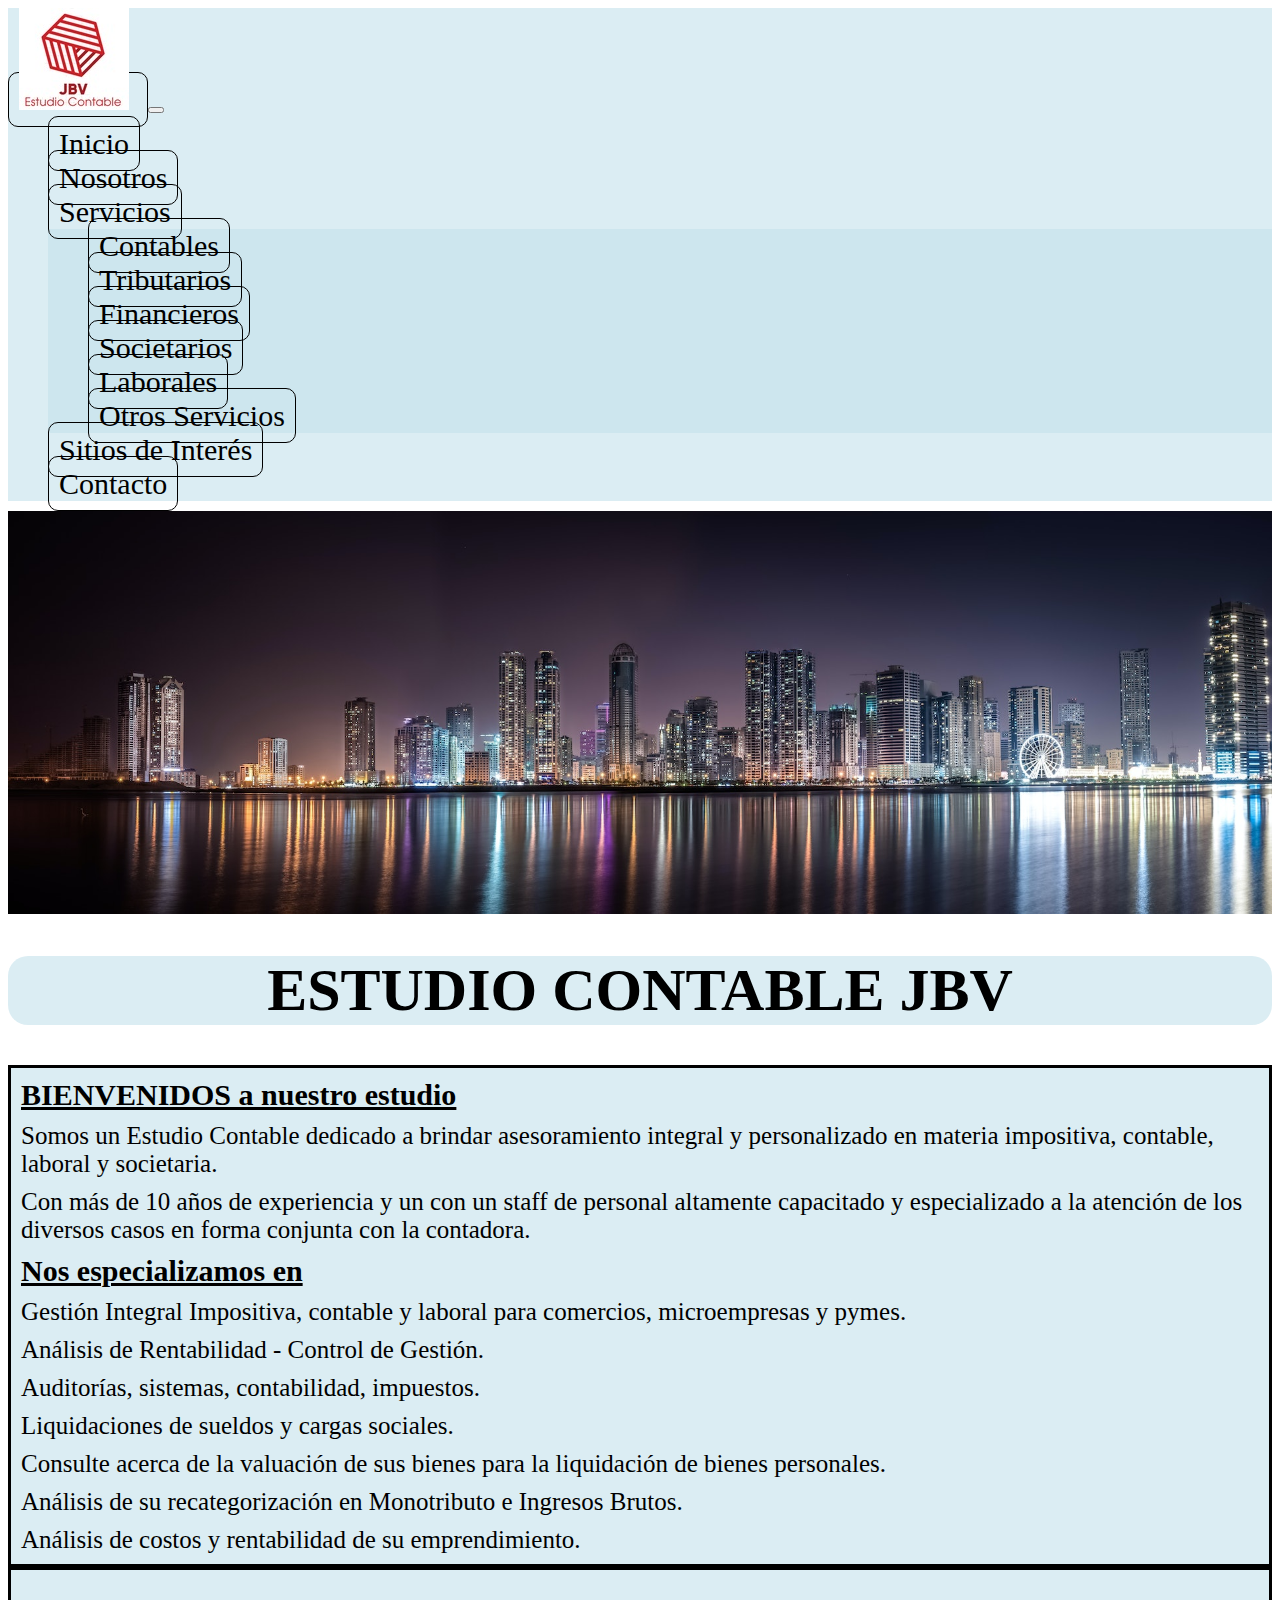
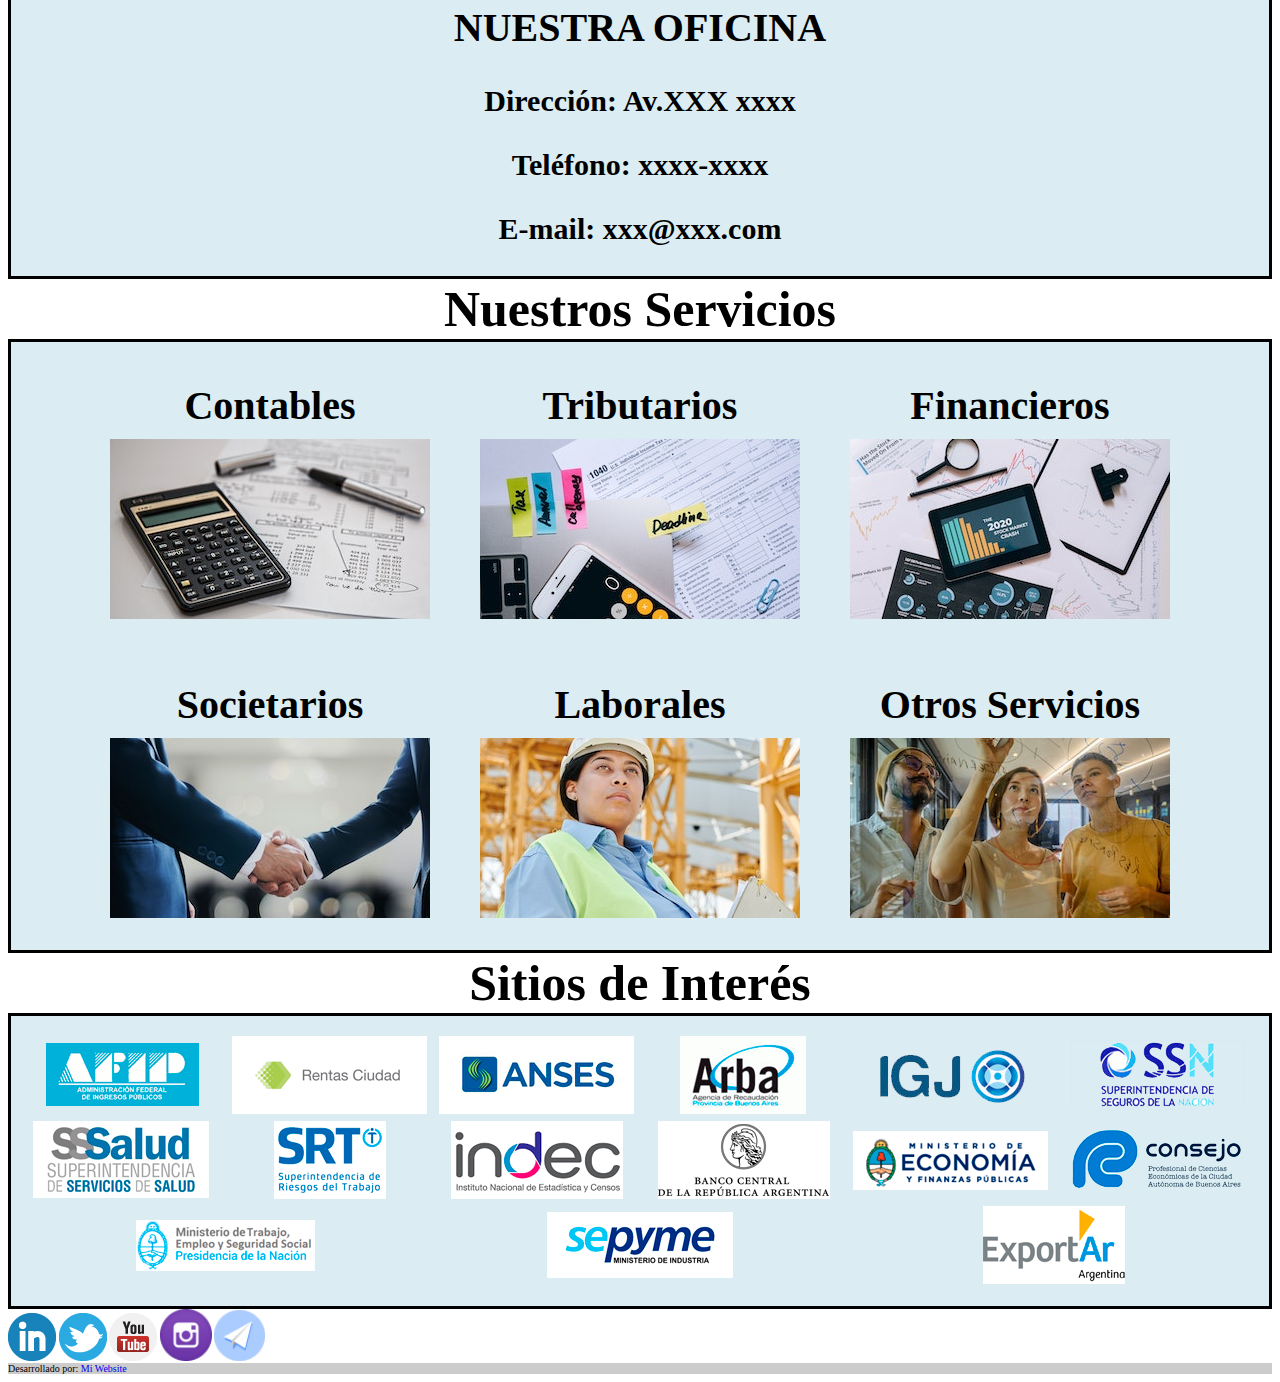
<file: index.html>
<!DOCTYPE html>
<html lang="es">
    <head>
        <meta charset="UTF-8">
        <meta http-equiv="X-UA-Compatible" content="IE=edge">
        <meta name="viewport" content="width=device-width, initial-scale=1.0">
        <meta name="author" content="Jonathan Villafañe">
        <meta name="description" content="Con más de 15 años de experiencia, asesorando al público con nuestra excelente atención al detalle y dedicación al servicio.">
        <title>Estudio Contable JBV - Inicio</title>
        <link rel="shortcut icon" href="img/favicon.jpg" type="image/x-icon">
        <link href="https://cdn.jsdelivr.net/npm/bootstrap@5.2.1/dist/css/bootstrap.min.css" rel="stylesheet" integrity="sha384-iYQeCzEYFbKjA/T2uDLTpkwGzCiq6soy8tYaI1GyVh/UjpbCx/TYkiZhlZB6+fzT" crossorigin="anonymous">
        <link rel="stylesheet" href="css/style.css">
    </head>
    <body>

        
        <!-- comienzo del header / nav -->
        <header>
            <nav class="navbar navbar-expand-lg fixed-top" id="navBar">
                <div class="container-fluid">
                  <a class="navbar-brand" href="index.html">
                    <img class="headerLogo" src="img/logo_small.jpg" alt="Logo del Estudio Contable">
                  </a>
                  <button class="navbar-toggler" type="button" data-bs-toggle="collapse" data-bs-target="#navbarNavDropdown" aria-controls="navbarNavDropdown" aria-expanded="false" aria-label="Toggle navigation">
                    <span class="navbar-toggler-icon"></span>
                  </button>
                  <div class="collapse navbar-collapse" id="navbarNavDropdown">
                    <ul class="navbar-nav ms-auto">
                      <!-- <li class="nav-item">
                        <a class="nav-link active" aria-current="page" href="#">Home</a>
                      </li> -->
                      <li class="nav-item">
                        <a class="nav-link" href="index.html">Inicio</a>
                      </li>
                      <li class="nav-item">
                        <a class="nav-link" href="nosotros.html">Nosotros</a>
                      </li>
                      <li class="nav-item dropdown">
                        <a class="nav-link dropdown-toggle" href="servicios.html" role="button" data-bs-toggle="dropdown" aria-expanded="false">
                            Servicios
                        </a>
                        <ul class="dropdown-menu">
                          <li><a class="dropdown-item" href="servicios/servicio-contable.html">Contables</a></li>
                          <li><a class="dropdown-item" href="servicios/servicio-tributario.html">Tributarios</a></li>
                          <li><a class="dropdown-item" href="servicios/servicio-financiero.html">Financieros</a></li>
                          <li><a class="dropdown-item" href="servicios/servicio-societario.html">Societarios</a></li>
                          <li><a class="dropdown-item" href="servicios/servicio-laboral.html">Laborales</a></li>
                          <li><a class="dropdown-item" href="servicios/servicio-otro.html">Otros Servicios</a></li>
                        </ul>
                      </li>
                      <li class="nav-item">
                        <a class="nav-link" href="sitios-de-interes.html">Sitios de Interés</a>
                      </li>
                      <li class="nav-item">
                        <a class="nav-link" href="contacto.html">Contacto</a>
                      </li>
                    </ul>
                  </div>
                </div>
              </nav>
        </header>

        <!-- fin de header / nav-->



        <!-- imagen banner -->
        <div class="container-fluid">
          <section class="contactoBanner">
            <img src="img/banner_medium.jpg" alt="imagen nocturna de ciudad iluminada" class="contactoImagen">
          </section>
        </div>
        



        <!-- comienzo del main -->

        <main class="py-5 indexTitulo">
            <div class="container-fluid">
              <h1>ESTUDIO CONTABLE JBV</h1>
                <div class="row py-5">
                  <div class="col-lg-8 py-3 mb-sm-5">
                    <div class="indexTexto">
                      <h2>BIENVENIDOS a nuestro estudio</h2>
                      <p>Somos un Estudio Contable dedicado a brindar asesoramiento integral y personalizado  en materia impositiva, contable, laboral y societaria.</p>
                      <p>Con más de 10 años de experiencia y un con un staff de personal altamente capacitado y especializado a la atención de los diversos casos en forma conjunta con la contadora.</p>
                      <h2>Nos especializamos en</h2>
                      <p>Gestión Integral Impositiva, contable y laboral para comercios, microempresas y pymes.</p>
                      <p>Análisis de Rentabilidad - Control de Gestión.</p>
                      <p>Auditorías, sistemas, contabilidad, impuestos.</p>
                      <p>Liquidaciones de sueldos y cargas sociales.</p>
                      <p>Consulte acerca de la valuación de sus bienes para la liquidación de bienes personales.</p>
                      <p>Análisis de su recategorización en Monotributo e Ingresos Brutos.</p>
                      <p>Análisis de costos y rentabilidad de su emprendimiento.</p>

                    </div>
                  </div>

                  <div class="col-lg-4">
                    <div class="indexDatos">
                      <h2>NUESTRA OFICINA</h2>
                      <h3>Dirección: Av.XXX xxxx</h3>
                      <h3>Teléfono: xxxx-xxxx</h3>
                      <h3>E-mail: xxx@xxx.com</h3>    
                    </div>
                  </div>

                  <div class="col-lg-8 py-5">
                    <div class="indexServicios">
                      <h2>Nuestros Servicios</h2>
                        <div>
                              <article>
                                  <h3>Contables</h3>
                                  <a href="servicios/servicio-contable.html">
                                      <img src="img/image_01.jpg" alt="Imagen de una hoja de papel con cuentas, una lapicera y una calculadora">
                                  </a>
                              </article>
                              <article>
                                  <h3>Tributarios</h3>
                                  <a href="servicios/servicio-tributario.html">
                                      <img src="img/image_02.jpg" alt="Imagen de una factura en papel y stickers de distintos colores">
                                  </a>
                              </article>
                              <article>
                                  <h3>Financieros</h3>
                                  <a href="servicios/servicio-financiero.html">
                                      <img src="img/image_03.jpg" alt="Imagen de una tablet y hojas con gráficos varios">
                                  </a>
                              </article>
                              <article>
                                  <h3>Societarios</h3>
                                  <a href="servicios/servicio-societario.html">
                                      <img src="img/image_04.jpg" alt="Imagen de dos hombres dándose la mano">
                                  </a>
                              </article>
                              <article>
                                  <h3>Laborales</h3>
                                  <a href="servicios/servicio-laboral.html">
                                      <img src="img/image_05.jpg" alt="Imagen de una muchacha arquitecta, con casco puesto, en el lugar de la obra">
                                  </a>
                              </article>
                              <article>
                                  <h3>Otros Servicios</h3>
                                  <a href="servicios/servicio-otro.html">
                                      <img src="img/image_06.jpg" alt="Imagen inclusiva multiracial, de jóvenes milennials haciendo planes en una pizarra transparente">
                                  </a>
                              </article>
                          </div>
                    </div>
                  </div>

                  <div class="col-lg-4 py-5">
                    <div class="indexSitios">
                      <h2>Sitios de Interés</h2>
                          <div>
                              <article>
                                  <a href="https://www.afip.gob.ar">
                                      <img src="img/sites/afip_small.png" alt="logo de afip">
                                  </a>
                              </article>
                              <article>
                                  <a href="https://www.agip.gob.ar">
                                      <img src="img/sites/rentas_ciudad_small.png" alt="logo de agip"></a>
                              </article>
                              <article>
                                  <a href="https://www.anses.gob.ar">
                                      <img src="img/sites/anses_small.png" alt="logo de anses">
                                  </a>
                              </article>
                              <article>
                                  <a href="https://web.arba.gov.ar">
                                      <img src="img/sites/arba_small.png" alt="logo de arba">
                                  </a>
                              </article>
                              <article>
                                  <a href="https://www.argentina.gob.ar/justicia/igj">
                                      <img src="img/sites/igj_small.png" alt="logo de igj">
                                  </a>
                              </article>
                              <article>
                                  <a href="https://www.argentina.gob.ar/superintendencia-de-seguros">
                                      <img src="img/sites/ssn_small.png" alt="logo de SSN">
                                  </a>
                              </article>
                              <article>
                                  <a href="https://www.argentina.gob.ar/sssalud">
                                      <img src="img/sites/sssalud_small.png" alt="logo de Superintendencia de Servicios de Salud">
                                  </a>
                              </article>
                              <article>
                                  <a href="https://www.argentina.gob.ar/srt">
                                      <img src="img/sites/srt_small.png" alt="logo de Superintendencia de Riesgo de Trabajo">
                                  </a>
                              </article>
                              <article>
                                  <a href="https://www.indec.gob.ar">
                                      <img src="img/sites/indec_small.png" alt="logo de indec">
                                  </a>
                              </article>
                              <article>
                                  <a href="http://www.bcra.gov.ar">
                                      <img src="img/sites/banco_central_small.png" alt="logo de Banco Central de la República Argentina">
                                  </a>
                              </article>
                              <article>
                                  <a href="https://www.argentina.gob.ar/economia">
                                      <img src="img/sites/ministerio_hacienda_small.png" alt="logo de Ministerio de Hacienda">
                                  </a>
                              </article>
                              <article>
                                  <a href="https://www.consejo.org.ar">
                                      <img src="img/sites/consejo_ce_small.png" alt="logo de Consejo de Ciencias Económicas">
                                  </a>
                              </article>
                              <article>
                                  <a href="https://www.argentina.gob.ar/trabajo">
                                      <img src="img/sites/ministerio_trabajo_small.png" alt="logo de Ministerio de Trabajo, Empleo y Seguridad Social">
                                  </a>
                              </article>
                              <article>
                                  <a href="https://www.argentina.gob.ar/servicio/registrar-una-pyme">
                                      <img src="img/sites/ministerio_industria_small.png" alt="logo de Ministerio de Industria">
                                  </a>
                              </article>
                              <article>
                                  <a href="https://www.argentina.gob.ar/produccion/exportar/exportasimple">
                                      <img src="img/sites/ministerio_exteriores_small.png" alt="logo de Ministerio de Relaciones Exteriores y Culto">
                                  </a>
                              </article>
                          </div>
                      </div>
                  </div>
                </div>
            </div>
        </main>

        <!-- fin del main -->


        <!-- comienzo del footer -->

        <footer class="bg-dark text-center text-white">
            <!-- Grid container -->
            <div class="container p-2 pb-0">
              <!-- Section: Social media -->
              <section class="mb-1">

                <!-- Linkedin -->
                <a class="btn btn-floating m-1" href="page-404.html" role="button"
                  ><img src="img/icons/social/linkedIn-icon.png" alt="logo de LinkedIn">
                </a>

                <!-- Twitter -->
                <a class="btn btn-floating m-1" href="page-404.html" role="button"
                  ><img src="img/icons/social/twitter-icon.png" alt="logo de Twitter">
                </a>

                <!-- Youtube -->
                <a class="btn btn-floating m-1" href="page-404.html" role="button"
                  ><img src="img/icons/social/youtube-icon.png" alt="logo de Youtube">
                </a>

                <!-- Instagram -->
                <a class="btn btn-floating m-1" href="page-404.html" role="button"
                  ><img src="img/icons/social/instagram-icon.png" alt="logo de Instagram">
                </a>

                <!-- Telegram -->
                <a class="btn btn-floating m-1" href="page-404.html" role="button"
                  ><img src="img/icons/social/telegram-icon.png" alt="logo de Telegram">
                </a>

              </section>
              <!-- Section: Social media -->
            </div>
            <!-- Grid container -->
          
            <!-- Copyright -->
            <div class="text-center p-3 fs-5" style="background-color: rgba(0, 0, 0, 0.2);">
              Desarrollado por:
              <a class="text-white fs-3" href="#">Mi Website</a>
            </div>
            <!-- Copyright -->
          </footer>

        <script src="https://cdn.jsdelivr.net/npm/bootstrap@5.2.1/dist/js/bootstrap.bundle.min.js" integrity="sha384-u1OknCvxWvY5kfmNBILK2hRnQC3Pr17a+RTT6rIHI7NnikvbZlHgTPOOmMi466C8" crossorigin="anonymous"></script>
    </body>
</html>
</file>
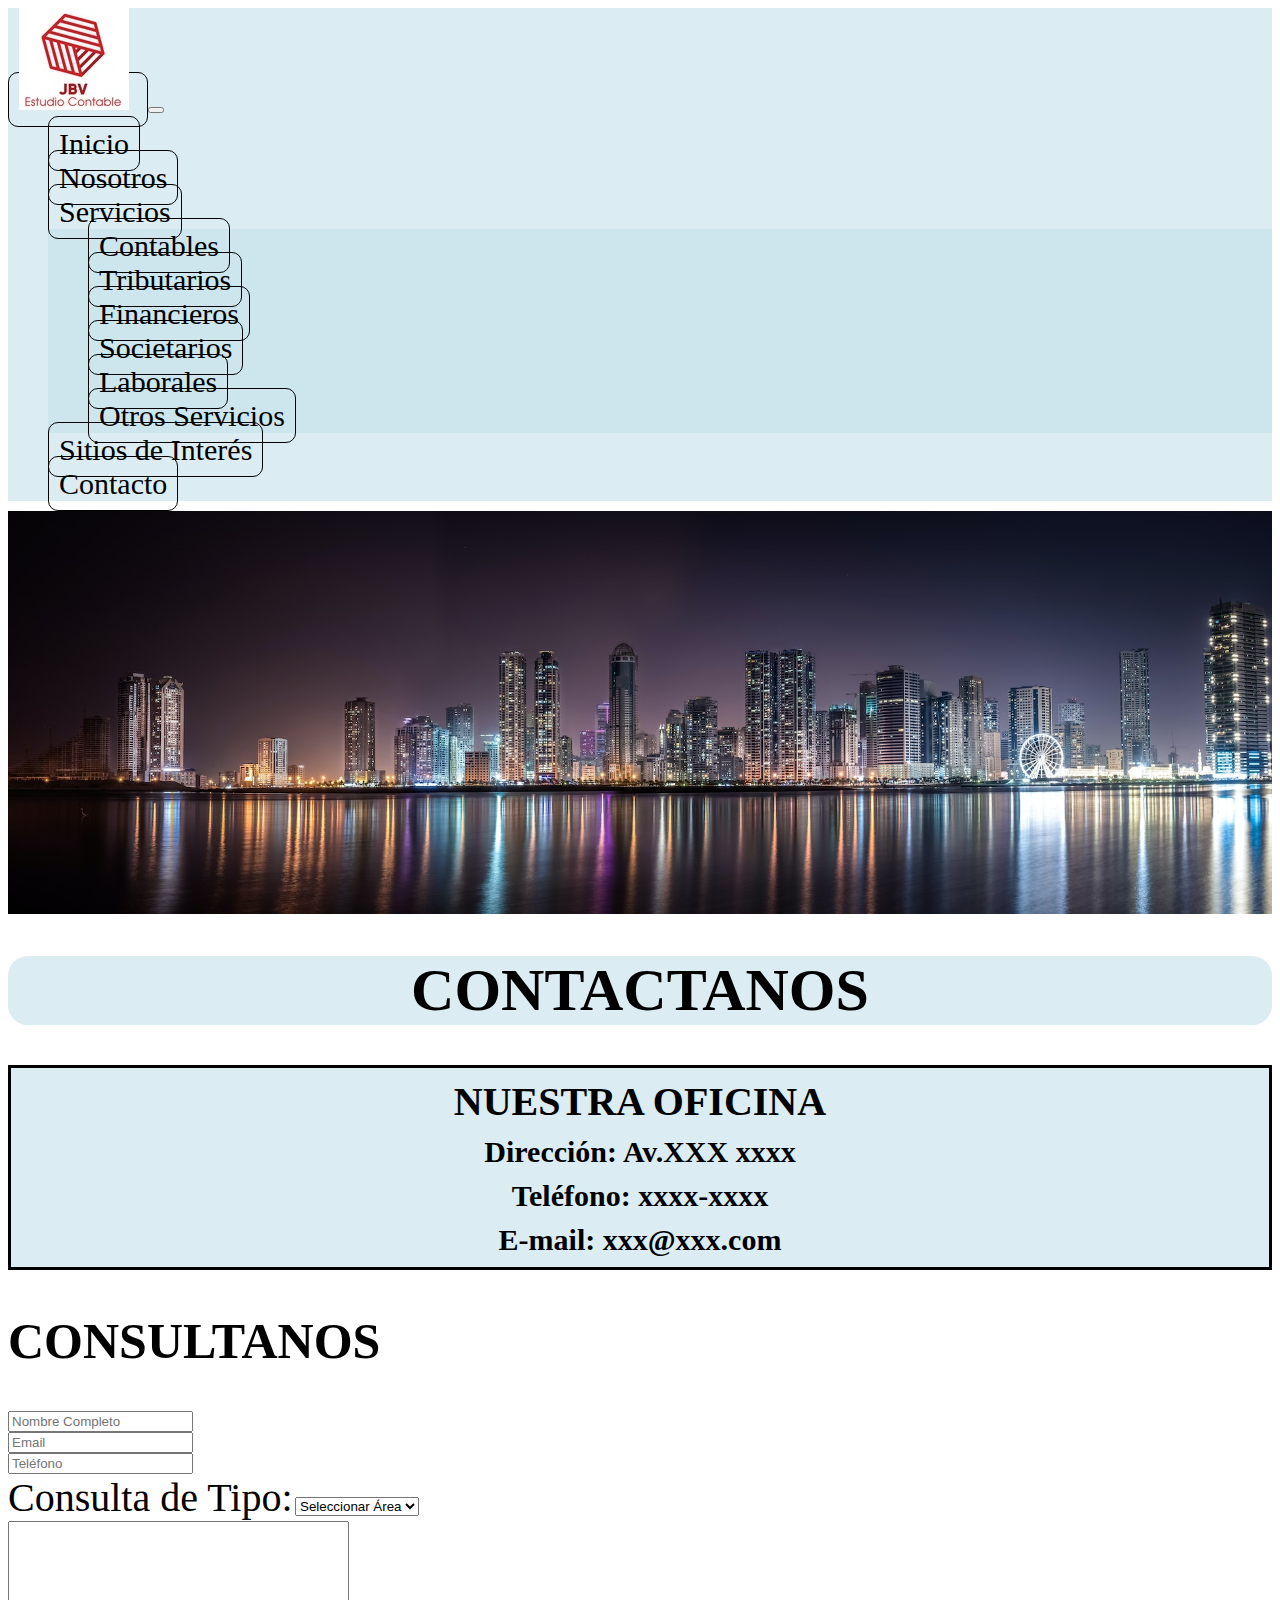
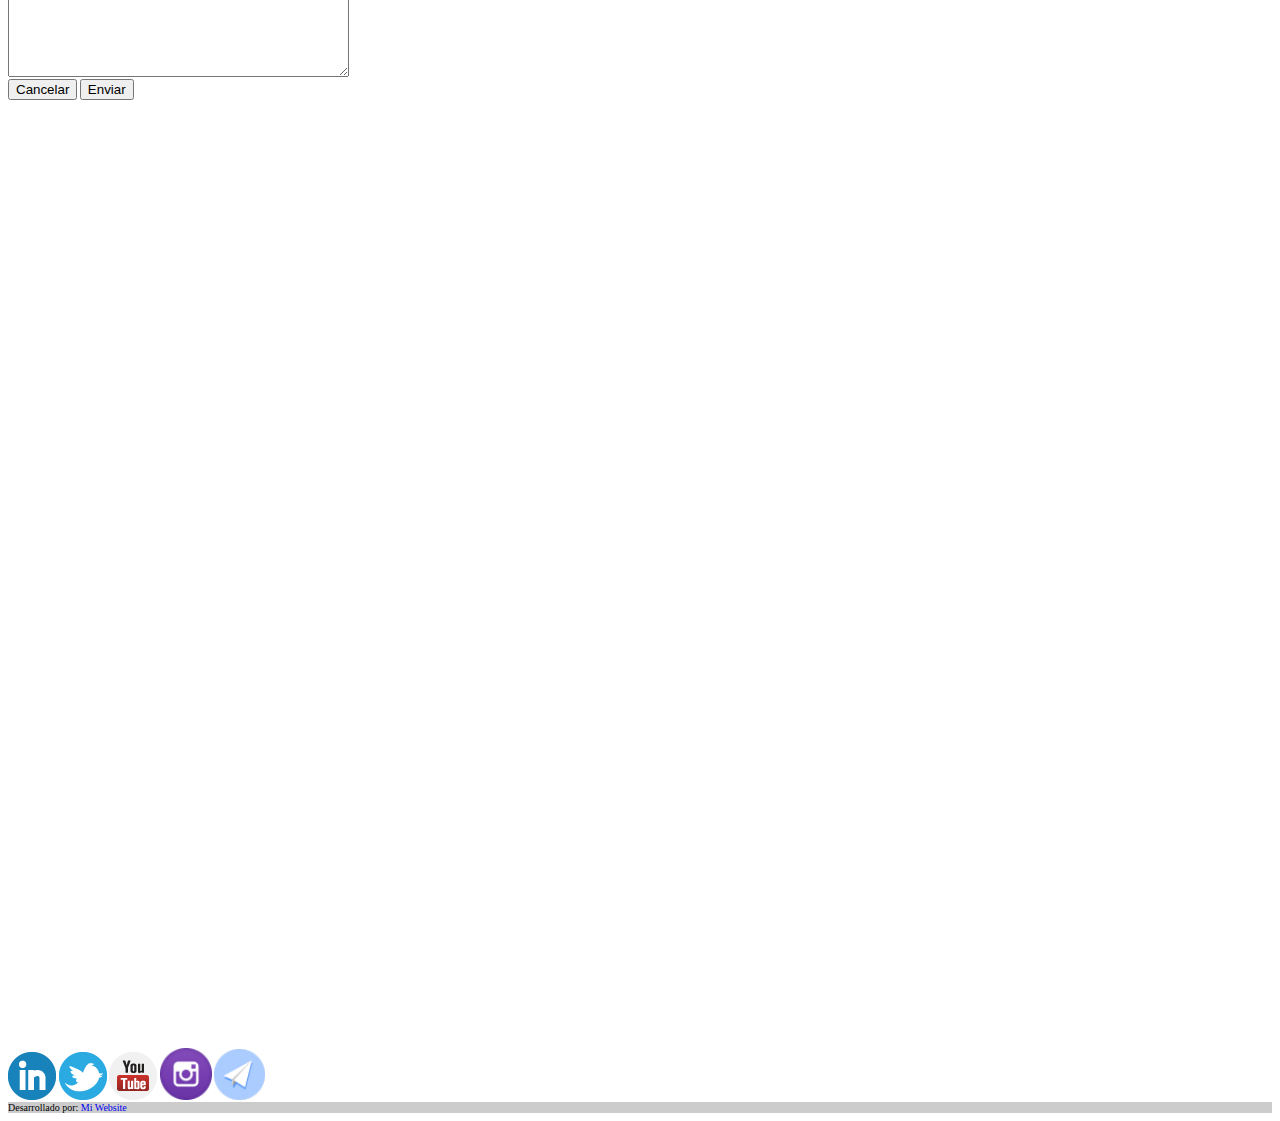
<file: contacto.html>
<!DOCTYPE html>
<html lang="es">
    <head>
        <meta charset="UTF-8">
        <meta http-equiv="X-UA-Compatible" content="IE=edge">
        <meta name="viewport" content="width=device-width, initial-scale=1.0">
        <title>Estudio Contable JBV - Contacto</title>
        <meta name="description" content="Ponete en contacto con nosotros, de la manera que quieras. Estamos atentos a tu consulta.">
        <link rel="shortcut icon" href="img/favicon.jpg" type="image/x-icon">
        <link href="https://cdn.jsdelivr.net/npm/bootstrap@5.2.1/dist/css/bootstrap.min.css" rel="stylesheet" integrity="sha384-iYQeCzEYFbKjA/T2uDLTpkwGzCiq6soy8tYaI1GyVh/UjpbCx/TYkiZhlZB6+fzT" crossorigin="anonymous">
        <link rel="stylesheet" href="css/style.css">
    </head>
    <body>

        
        <!-- comienzo del header / nav -->
        <header>
            <nav class="navbar navbar-expand-lg fixed-top" id="navBar">
                <div class="container-fluid">
                  <a class="navbar-brand" href="index.html">
                    <img class="headerLogo" src="img/logo_small.jpg" alt="Logo del Estudio Contable">
                  </a>
                  <button class="navbar-toggler" type="button" data-bs-toggle="collapse" data-bs-target="#navbarNavDropdown" aria-controls="navbarNavDropdown" aria-expanded="false" aria-label="Toggle navigation">
                    <span class="navbar-toggler-icon"></span>
                  </button>
                  <div class="collapse navbar-collapse" id="navbarNavDropdown">
                    <ul class="navbar-nav ms-auto">
                      <!-- <li class="nav-item">
                        <a class="nav-link active" aria-current="page" href="#">Home</a>
                      </li> -->
                      <li class="nav-item">
                        <a class="nav-link" href="index.html">Inicio</a>
                      </li>
                      <li class="nav-item">
                        <a class="nav-link" href="nosotros.html">Nosotros</a>
                      </li>
                      <li class="nav-item dropdown">
                        <a class="nav-link dropdown-toggle" href="servicios.html" role="button" data-bs-toggle="dropdown" aria-expanded="false">
                            Servicios
                        </a>
                        <ul class="dropdown-menu">
                          <li><a class="dropdown-item" href="servicios/servicio-contable.html">Contables</a></li>
                          <li><a class="dropdown-item" href="servicios/servicio-tributario.html">Tributarios</a></li>
                          <li><a class="dropdown-item" href="servicios/servicio-financiero.html">Financieros</a></li>
                          <li><a class="dropdown-item" href="servicios/servicio-societario.html">Societarios</a></li>
                          <li><a class="dropdown-item" href="servicios/servicio-laboral.html">Laborales</a></li>
                          <li><a class="dropdown-item" href="servicios/servicio-otro.html">Otros Servicios</a></li>
                        </ul>
                      </li>
                      <li class="nav-item">
                        <a class="nav-link" href="sitios-de-interes.html">Sitios de Interés</a>
                      </li>
                      <li class="nav-item">
                        <a class="nav-link" href="contacto.html">Contacto</a>
                      </li>
                    </ul>
                  </div>
                </div>
              </nav>
        </header>

        <!-- fin de header / nav-->



        <!-- imagen banner -->
        <div class="container-fluid">
          <section class="contactoBanner">
            <img src="img/banner_medium.jpg" alt="imagen nocturna de ciudad iluminada" class="contactoImagen">
          </section>
        </div>
        



        <!-- comienzo del main -->

        <main class="py-5 contactoTitulo">
            <div class="container-fluid">
              <h1>CONTACTANOS</h1>
                <div class="row">
                  <div class="col-lg-12 py-5 mb-sm-5">
                      <div class="contactoDatos">
                        <h2>NUESTRA OFICINA</h2>
                        <h3>Dirección: Av.XXX xxxx</h3>
                        <h3>Teléfono: xxxx-xxxx</h3>
                        <h3>E-mail: xxx@xxx.com</h3>
                     </div>
                  </div>

                  <div class="col-lg-6 py-5 contactoFormulario">
                    <h2 class="text-center">CONSULTANOS</h2>
                    <form>
                            <div class="form-row">

                                <div class="col">
                                    <input type="text" class="form-control form-control-lg text-center fs-1" placeholder="Nombre Completo">
                                </div>

                                <div class="col">
                                    <input type="email" class="form-control form-control-lg text-center fs-1" placeholder="Email">
                                </div>

                                <div class="col">
                                     <input type="tel" class="form-control form-control-lg text-center fs-1" placeholder="Teléfono">
                                </div>

                                <div class="col text-center fs-1">
                                     <label for="consulta-tipo">Consulta de Tipo:</label>
                                        <select class="custom-select my-1 mr-sm-2 fs-1 bg-white" id="inlineFormCustomSelectPref">
                                            <option selected>Seleccionar Área</option>
                                            <option value="contable">Contable</option>
                                            <option value="tributaria">Tributaria</option>
                                            <option value="financiera">Financiera</option>
                                            <option value="societaria">Societaria</option>
                                            <option value="laboral">Laboral</option>
                                            <option value="otros">Otros Servicios</option>
                                        </select>
                                </div>

                                <div class="col fs-3 text-center">
                                    <textarea class="w-75 h-75" name="" id="consulta-texto" cols="40" rows="10"></textarea>
                                    <br>
                                    <input class="fs-1" type="reset" value="Cancelar">
                                    <input class="fs-1" type="submit" value="Enviar">
                                </div>   
                            </div>
                    </form>
                  </div>

                  <div class="col-lg-6">
                    <div class="mt-5 mb-5 contactoMapa">
                        <iframe src="https://www.google.com/maps/embed?pb=!1m18!1m12!1m3!1d3283.8461712097687!2d-58.37247184953265!3d-34.60805116513781!2m3!1f0!2f0!3f0!3m2!1i1024!2i768!4f13.1!3m3!1m2!1s0x95a3352cbe276f75%3A0xe16921ef0545f86d!2sCasa%20Rosada!5e0!3m2!1ses-419!2sar!4v1659829084526!5m2!1ses-419!2sar" width="854" height="480" style="border:0;" allowfullscreen="" loading="lazy" referrerpolicy="no-referrer-when-downgrade"></iframe>
                    </div>
                  </div>

                </div>
            </div>
        </main>

        <!-- fin del main -->


        <!-- comienzo del footer -->

        <footer class="bg-dark text-center text-white">
            <!-- Grid container -->
            <div class="container p-2 pb-0">
              <!-- Section: Social media -->
              <section class="mb-1">

                <!-- Linkedin -->
                <a class="btn btn-floating m-1" href="#!" role="button"
                  ><img src="img/icons/social/linkedIn-icon.png" alt="logo de LinkedIn">
                </a>

                <!-- Twitter -->
                <a class="btn btn-floating m-1" href="#!" role="button"
                  ><img src="img/icons/social/twitter-icon.png" alt="logo de Twitter">
                </a>

                <!-- Youtube -->
                <a class="btn btn-floating m-1" href="#!" role="button"
                  ><img src="img/icons/social/youtube-icon.png" alt="logo de Youtube">
                </a>

                <!-- Instagram -->
                <a class="btn btn-floating m-1" href="#!" role="button"
                  ><img src="img/icons/social/instagram-icon.png" alt="logo de Instagram">
                </a>

                <!-- Telegram -->
                <a class="btn btn-floating m-1" href="#!" role="button"
                  ><img src="img/icons/social/telegram-icon.png" alt="logo de Telegram">
                </a>

              </section>
              <!-- Section: Social media -->
            </div>
            <!-- Grid container -->
          
            <!-- Copyright -->
            <div class="text-center p-3 fs-5" style="background-color: rgba(0, 0, 0, 0.2);">
              Desarrollado por:
              <a class="text-white fs-3" href="#">Mi Website</a>
            </div>
            <!-- Copyright -->
          </footer>

        <script src="https://cdn.jsdelivr.net/npm/bootstrap@5.2.1/dist/js/bootstrap.bundle.min.js" integrity="sha384-u1OknCvxWvY5kfmNBILK2hRnQC3Pr17a+RTT6rIHI7NnikvbZlHgTPOOmMi466C8" crossorigin="anonymous"></script>
    </body>
</html>
</file>
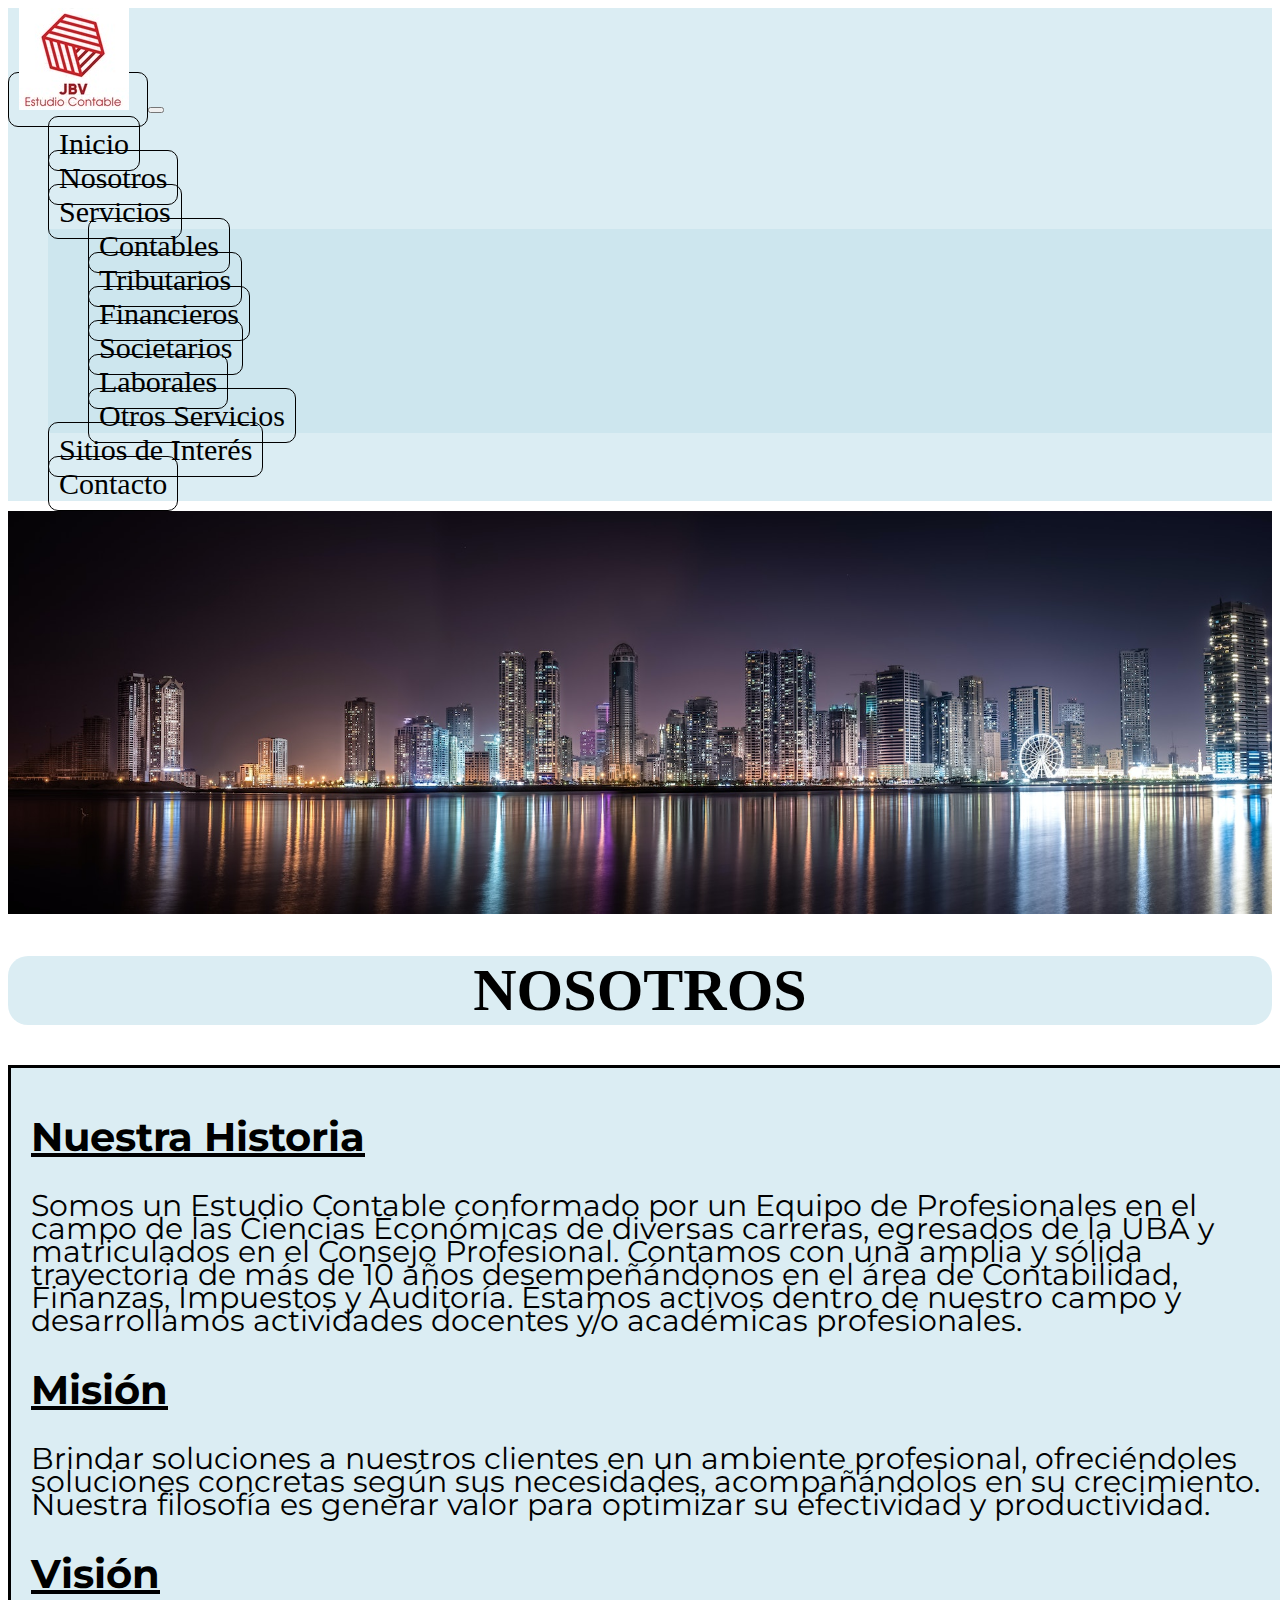
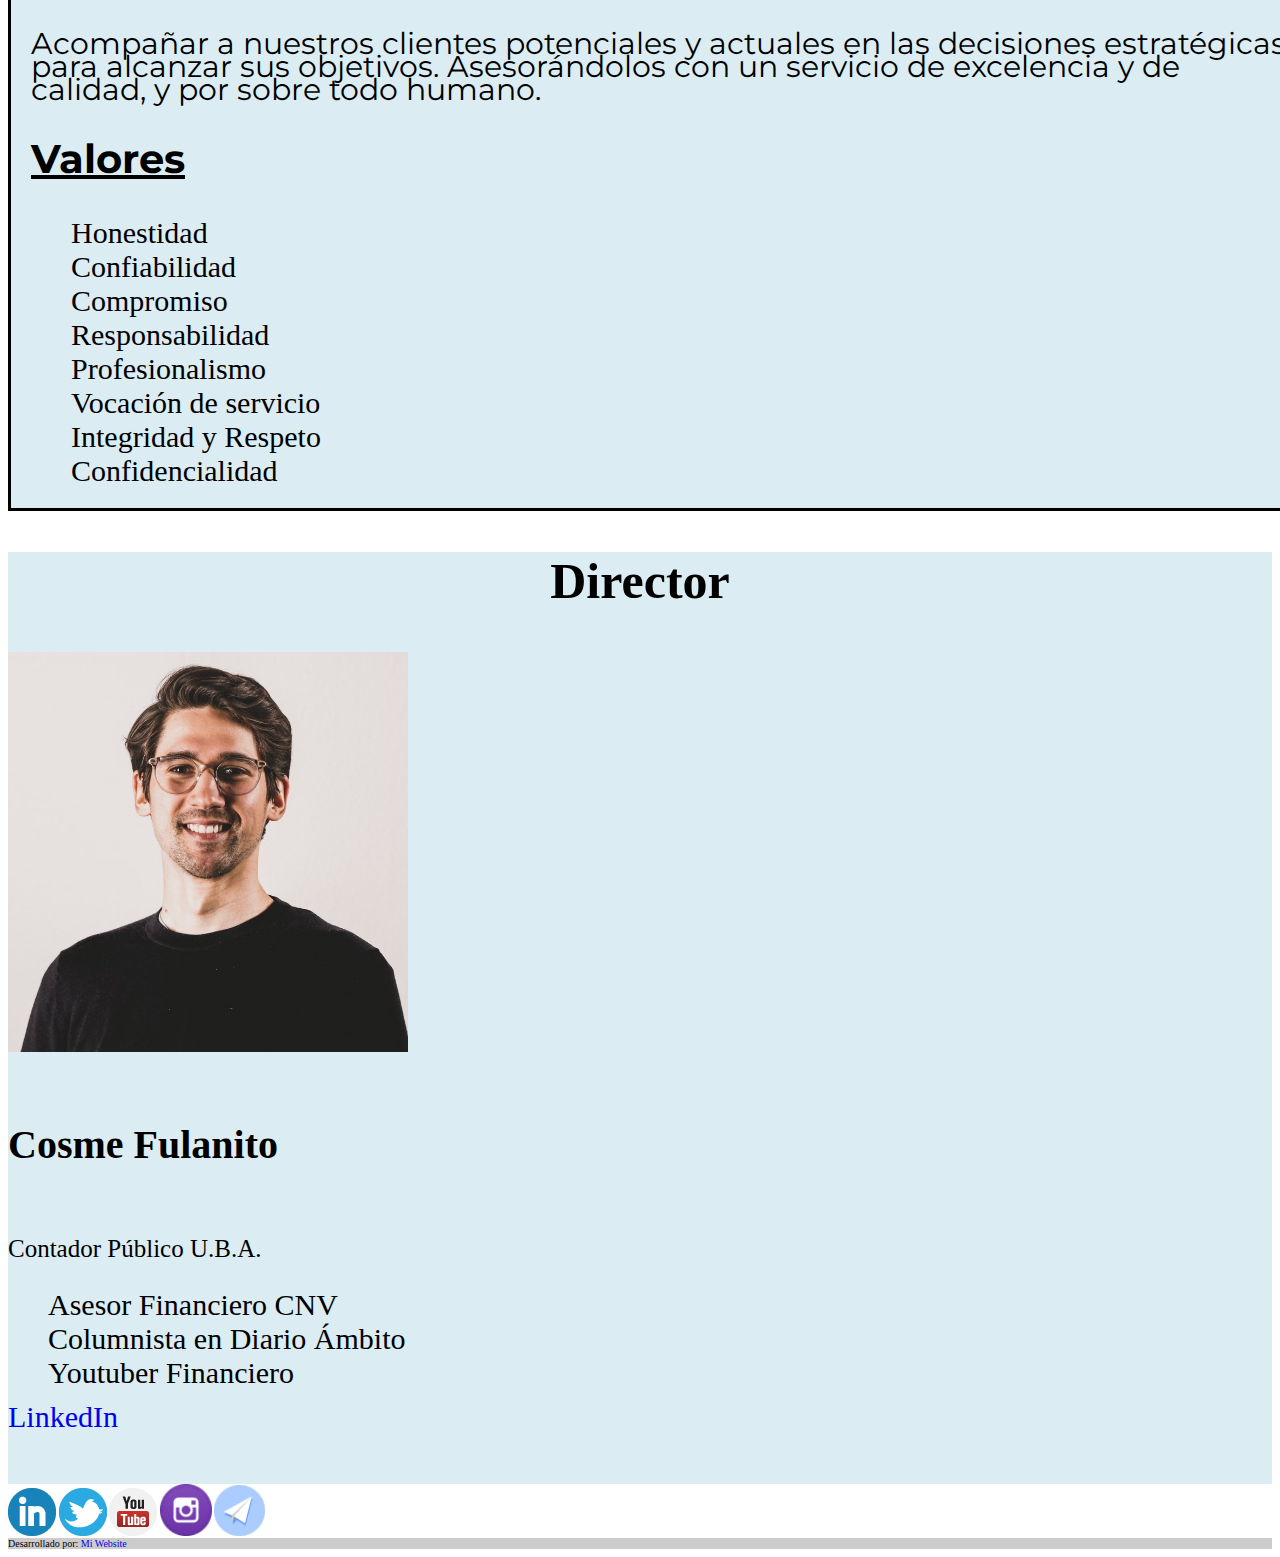
<file: nosotros.html>
<!DOCTYPE html>
<html lang="es">
    <head>
        <meta charset="UTF-8">
        <meta http-equiv="X-UA-Compatible" content="IE=edge">
        <meta name="viewport" content="width=device-width, initial-scale=1.0">
        <meta name="author" content="Jonathan Villafañe">
        <meta name="description" content="Conocé nuestra historia, quiénes somos, y por qué tanta gente nos sigue eligiendo día a día.">
        <title>Estudio Contable JBV - Nosotros</title>
        <link rel="shortcut icon" href="img/favicon.jpg" type="image/x-icon">
        <link href="https://cdn.jsdelivr.net/npm/bootstrap@5.2.1/dist/css/bootstrap.min.css" rel="stylesheet" integrity="sha384-iYQeCzEYFbKjA/T2uDLTpkwGzCiq6soy8tYaI1GyVh/UjpbCx/TYkiZhlZB6+fzT" crossorigin="anonymous">
        <link rel="stylesheet" href="css/style.css">
    </head>
    <body>

        
        <!-- comienzo del header / nav -->
        <header>
            <nav class="navbar navbar-expand-lg fixed-top" id="navBar">
                <div class="container-fluid">
                  <a class="navbar-brand" href="index.html">
                    <img class="headerLogo" src="img/logo_small.jpg" alt="Logo del Estudio Contable">
                  </a>
                  <button class="navbar-toggler" type="button" data-bs-toggle="collapse" data-bs-target="#navbarNavDropdown" aria-controls="navbarNavDropdown" aria-expanded="false" aria-label="Toggle navigation">
                    <span class="navbar-toggler-icon"></span>
                  </button>
                  <div class="collapse navbar-collapse" id="navbarNavDropdown">
                    <ul class="navbar-nav ms-auto">
                      <!-- <li class="nav-item">
                        <a class="nav-link active" aria-current="page" href="#">Home</a>
                      </li> -->
                      <li class="nav-item">
                        <a class="nav-link" href="index.html">Inicio</a>
                      </li>
                      <li class="nav-item">
                        <a class="nav-link" href="nosotros.html">Nosotros</a>
                      </li>
                      <li class="nav-item dropdown">
                        <a class="nav-link dropdown-toggle" href="servicios.html" role="button" data-bs-toggle="dropdown" aria-expanded="false">
                            Servicios
                        </a>
                        <ul class="dropdown-menu">
                          <li><a class="dropdown-item" href="servicios/servicio-contable.html">Contables</a></li>
                          <li><a class="dropdown-item" href="servicios/servicio-tributario.html">Tributarios</a></li>
                          <li><a class="dropdown-item" href="servicios/servicio-financiero.html">Financieros</a></li>
                          <li><a class="dropdown-item" href="servicios/servicio-societario.html">Societarios</a></li>
                          <li><a class="dropdown-item" href="servicios/servicio-laboral.html">Laborales</a></li>
                          <li><a class="dropdown-item" href="servicios/servicio-otro.html">Otros Servicios</a></li>
                        </ul>
                      </li>
                      <li class="nav-item">
                        <a class="nav-link" href="sitios-de-interes.html">Sitios de Interés</a>
                      </li>
                      <li class="nav-item">
                        <a class="nav-link" href="contacto.html">Contacto</a>
                      </li>
                    </ul>
                  </div>
                </div>
              </nav>
        </header>

        <!-- fin de header / nav-->



        <!-- imagen banner -->
        <div class="container-fluid">
          <section class="contactoBanner">
            <img src="img/banner_medium.jpg" alt="imagen nocturna de ciudad iluminada" class="contactoImagen">
          </section>
        </div>
        



        <!-- comienzo del main -->

        <main class="py-5 nosotrosTitulo">
            <div class="container-fluid">
              <h1>NOSOTROS</h1>
              <div class="row py-5">

                <div class="col-lg-7">
                  <div class="nosotrosTexto">
                    <section>
                      <h2>Nuestra Historia</h2>
                      <p>Somos un Estudio Contable conformado por un Equipo de Profesionales 
                        en el campo de las Ciencias Económicas de diversas carreras, egresados de la UBA y 
                        matriculados en el Consejo Profesional. Contamos con una amplia y sólida trayectoria 
                        de más de 10 años desempeñándonos en el área de Contabilidad, Finanzas, Impuestos 
                        y Auditoría. Estamos activos dentro de nuestro campo y desarrollamos actividades 
                        docentes y/o académicas profesionales.</p>
                      <p></p>
                    </section>
                    <section>
                      <h2>Misión</h2>
                      <p>Brindar soluciones a nuestros clientes en un ambiente profesional, 
                        ofreciéndoles soluciones concretas según sus necesidades, acompañándolos en su crecimiento. 
                        Nuestra filosofía es generar valor para optimizar su efectividad y productividad.</p>
                    </section>
                    <section>
                      <h2>Visión</h2>
                      <p>Acompañar a nuestros clientes potenciales y actuales en las decisiones estratégicas 
                        para alcanzar sus objetivos. Asesorándolos con un servicio de excelencia y de calidad, 
                        y por sobre todo humano.</p>
                    </section>
                    <section class="text-center">
                      <h2>Valores</h2>
                      <ul>
                        <li>Honestidad</li>
                        <li>Confiabilidad</li>
                        <li>Compromiso</li>
                        <li>Responsabilidad</li>
                        <li>Profesionalismo</li>
                        <li>Vocación de servicio</li>
                        <li>Integridad y Respeto</li>
                        <li>Confidencialidad</li>
                      </ul>
                    </section>
                  </div>
                </div>
                
                <div class="col-lg-5">
                  <div class="nosotrosPerfil">
                    <h2>Director</h2>
                    <div class="d-flex justify-content-center nosotrosCard">
                      <div class="card text-center">
                        <img class="card-img-top" src="img/profile_medium.jpg" alt="Imagen de Cosme Fulanito, un muchacho en sus treintas, blanco, de pelo castaño claro">
                        <div class="card-body">
                          <h5 class="card-title">Cosme Fulanito</h5>
                          <p class="card-text">Contador Público U.B.A.</p>
                        </div>
                        <ul class="list-group list-group-flush">
                          <li class="list-group-item">Asesor Financiero CNV</li>
                          <li class="list-group-item">Columnista en Diario Ámbito</li>
                          <li class="list-group-item">Youtuber Financiero</li>
                        </ul>
                        <div class="card-body">
                          <a href="#" class="card-link">LinkedIn</a>
                        </div>
                      </div>
                    </div>
                  </div>
                </div>

              </div>
            </div>
        </main>

        <!-- fin del main -->


        <!-- comienzo del footer -->

        <footer class="bg-dark text-center text-white">
            <!-- Grid container -->
            <div class="container p-2 pb-0">
              <!-- Section: Social media -->
              <section class="mb-1">

                <!-- Linkedin -->
                <a class="btn btn-floating m-1" href="page-404.html" role="button"
                  ><img src="img/icons/social/linkedIn-icon.png" alt="logo de LinkedIn">
                </a>

                <!-- Twitter -->
                <a class="btn btn-floating m-1" href="page-404.html" role="button"
                  ><img src="img/icons/social/twitter-icon.png" alt="logo de Twitter">
                </a>

                <!-- Youtube -->
                <a class="btn btn-floating m-1" href="page-404.html" role="button"
                  ><img src="img/icons/social/youtube-icon.png" alt="logo de Youtube">
                </a>

                <!-- Instagram -->
                <a class="btn btn-floating m-1" href="page-404.html" role="button"
                  ><img src="img/icons/social/instagram-icon.png" alt="logo de Instagram">
                </a>

                <!-- Telegram -->
                <a class="btn btn-floating m-1" href="page-404.html" role="button"
                  ><img src="img/icons/social/telegram-icon.png" alt="logo de Telegram">
                </a>

              </section>
              <!-- Section: Social media -->
            </div>
            <!-- Grid container -->
          
            <!-- Copyright -->
            <div class="text-center p-3 fs-5" style="background-color: rgba(0, 0, 0, 0.2);">
              Desarrollado por:
              <a class="text-white fs-3" href="#">Mi Website</a>
            </div>
            <!-- Copyright -->
          </footer>

        <script src="https://cdn.jsdelivr.net/npm/bootstrap@5.2.1/dist/js/bootstrap.bundle.min.js" integrity="sha384-u1OknCvxWvY5kfmNBILK2hRnQC3Pr17a+RTT6rIHI7NnikvbZlHgTPOOmMi466C8" crossorigin="anonymous"></script>
    </body>
</html>
</file>
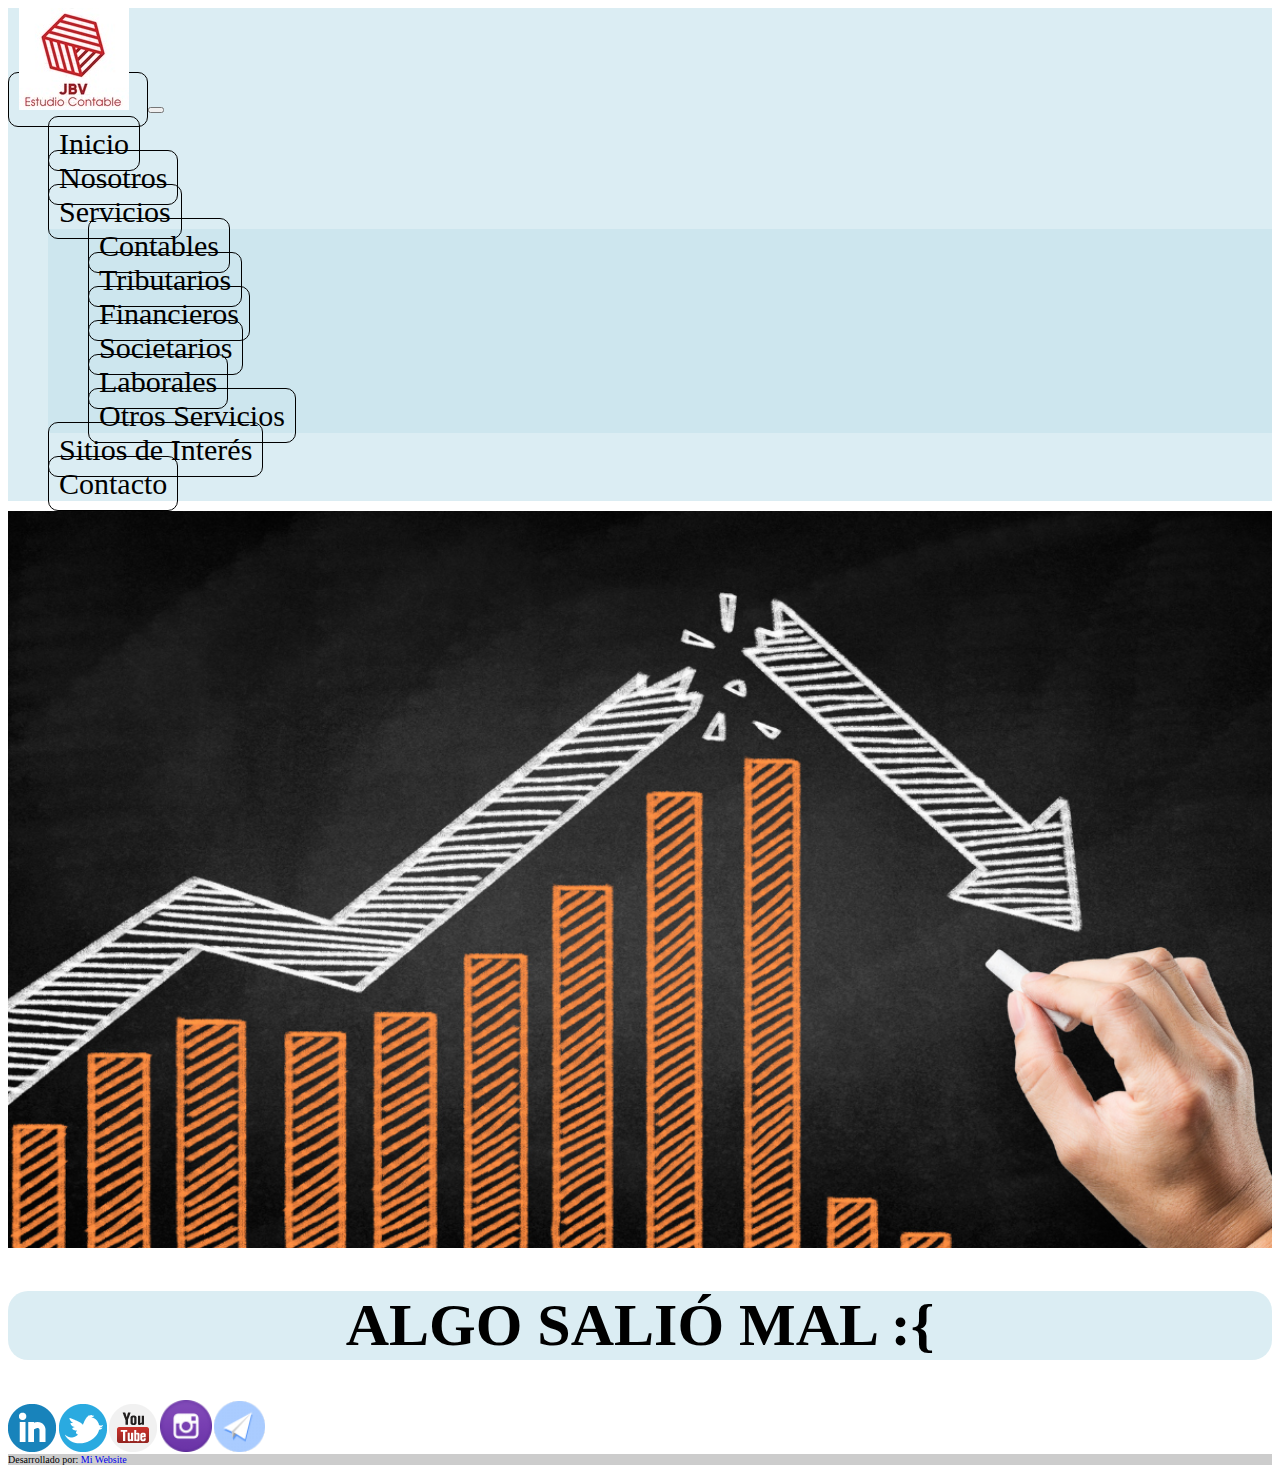
<file: page-404.html>
<!DOCTYPE html>
<html lang="es">
    <head>
        <meta charset="UTF-8">
        <meta http-equiv="X-UA-Compatible" content="IE=edge">
        <meta name="viewport" content="width=device-width, initial-scale=1.0">
        <meta name="author" content="Jonathan Villafañe">
        <meta name="description" content="Parece que no encontramos lo que buscás.">
        <title>Estudio Contable JBV - ERROR</title>
        <link rel="shortcut icon" href="img/favicon.jpg" type="image/x-icon">
        <link href="https://cdn.jsdelivr.net/npm/bootstrap@5.2.1/dist/css/bootstrap.min.css" rel="stylesheet" integrity="sha384-iYQeCzEYFbKjA/T2uDLTpkwGzCiq6soy8tYaI1GyVh/UjpbCx/TYkiZhlZB6+fzT" crossorigin="anonymous">
        <link rel="stylesheet" href="css/style.css">
    </head>
    <body>

        
        <!-- comienzo del header / nav -->
        <header>
            <nav class="navbar navbar-expand-lg fixed-top" id="navBar">
                <div class="container-fluid">
                  <a class="navbar-brand" href="index.html">
                    <img class="headerLogo" src="img/logo_small.jpg" alt="Logo del Estudio Contable">
                  </a>
                  <button class="navbar-toggler" type="button" data-bs-toggle="collapse" data-bs-target="#navbarNavDropdown" aria-controls="navbarNavDropdown" aria-expanded="false" aria-label="Toggle navigation">
                    <span class="navbar-toggler-icon"></span>
                  </button>
                  <div class="collapse navbar-collapse" id="navbarNavDropdown">
                    <ul class="navbar-nav ms-auto">
                      <!-- <li class="nav-item">
                        <a class="nav-link active" aria-current="page" href="#">Home</a>
                      </li> -->
                      <li class="nav-item">
                        <a class="nav-link" href="index.html">Inicio</a>
                      </li>
                      <li class="nav-item">
                        <a class="nav-link" href="nosotros.html">Nosotros</a>
                      </li>
                      <li class="nav-item dropdown">
                        <a class="nav-link dropdown-toggle" href="servicios.html" role="button" data-bs-toggle="dropdown" aria-expanded="false">
                            Servicios
                        </a>
                        <ul class="dropdown-menu">
                          <li><a class="dropdown-item" href="servicios/servicio-contable.html">Contables</a></li>
                          <li><a class="dropdown-item" href="servicios/servicio-tributario.html">Tributarios</a></li>
                          <li><a class="dropdown-item" href="servicios/servicio-financiero.html">Financieros</a></li>
                          <li><a class="dropdown-item" href="servicios/servicio-societario.html">Societarios</a></li>
                          <li><a class="dropdown-item" href="servicios/servicio-laboral.html">Laborales</a></li>
                          <li><a class="dropdown-item" href="servicios/servicio-otro.html">Otros Servicios</a></li>
                        </ul>
                      </li>
                      <li class="nav-item">
                        <a class="nav-link" href="sitios-de-interes.html">Sitios de Interés</a>
                      </li>
                      <li class="nav-item">
                        <a class="nav-link" href="contacto.html">Contacto</a>
                      </li>
                    </ul>
                  </div>
                </div>
              </nav>
        </header>

        <!-- fin de header / nav-->



        <!-- imagen banner -->
        <div class="container-fluid">
          <section class="contactoBanner mx-auto">
            <img src="img/error.png" alt="imagen de dibujo en pizarron de caida de acciones en la bolsa" class="contactoImagen">
          </section>
        </div>
        



        <!-- comienzo del main -->

        <main class="py-5 nosotrosTitulo">
            <div class="container-fluid">
              <h1 class="py-5">ALGO SALIÓ MAL :{</h1>
              <div class="row py-5">
              </div>
            </div>
        </main>

        <!-- fin del main -->


        <!-- comienzo del footer -->

        <footer class="bg-dark text-center text-white">
            <!-- Grid container -->
            <div class="container p-2 pb-0">
              <!-- Section: Social media -->
              <section class="mb-1">

                <!-- Linkedin -->
                <a class="btn btn-floating m-1" href="page-404.html" role="button"
                  ><img src="img/icons/social/linkedIn-icon.png" alt="logo de LinkedIn">
                </a>

                <!-- Twitter -->
                <a class="btn btn-floating m-1" href="page-404.html" role="button"
                  ><img src="img/icons/social/twitter-icon.png" alt="logo de Twitter">
                </a>

                <!-- Youtube -->
                <a class="btn btn-floating m-1" href="page-404.html" role="button"
                  ><img src="img/icons/social/youtube-icon.png" alt="logo de Youtube">
                </a>

                <!-- Instagram -->
                <a class="btn btn-floating m-1" href="page-404.html" role="button"
                  ><img src="img/icons/social/instagram-icon.png" alt="logo de Instagram">
                </a>

                <!-- Telegram -->
                <a class="btn btn-floating m-1" href="page-404.html" role="button"
                  ><img src="img/icons/social/telegram-icon.png" alt="logo de Telegram">
                </a>

              </section>
              <!-- Section: Social media -->
            </div>
            <!-- Grid container -->
          
            <!-- Copyright -->
            <div class="text-center p-3 fs-5" style="background-color: rgba(0, 0, 0, 0.2);">
              Desarrollado por:
              <a class="text-white fs-3" href="#">Mi Website</a>
            </div>
            <!-- Copyright -->
          </footer>

        <script src="https://cdn.jsdelivr.net/npm/bootstrap@5.2.1/dist/js/bootstrap.bundle.min.js" integrity="sha384-u1OknCvxWvY5kfmNBILK2hRnQC3Pr17a+RTT6rIHI7NnikvbZlHgTPOOmMi466C8" crossorigin="anonymous"></script>
    </body>
</html>
</file>
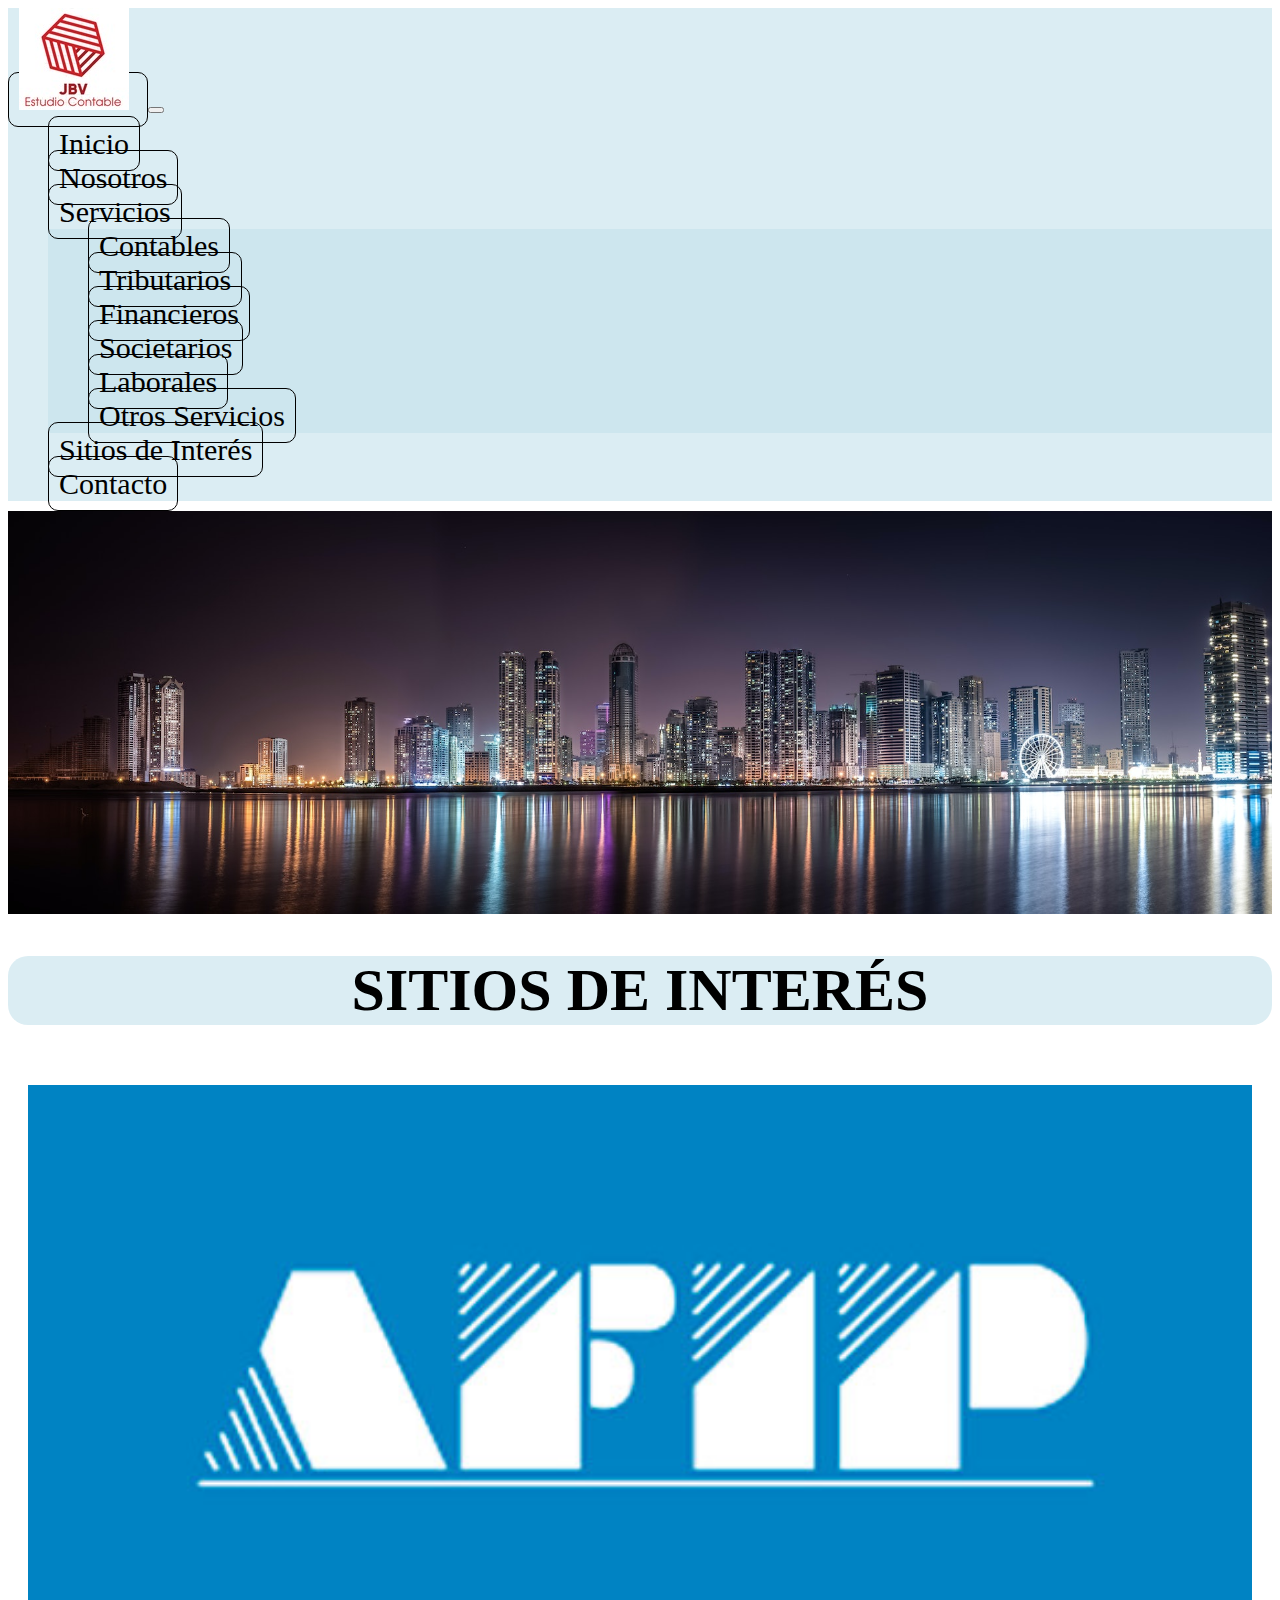
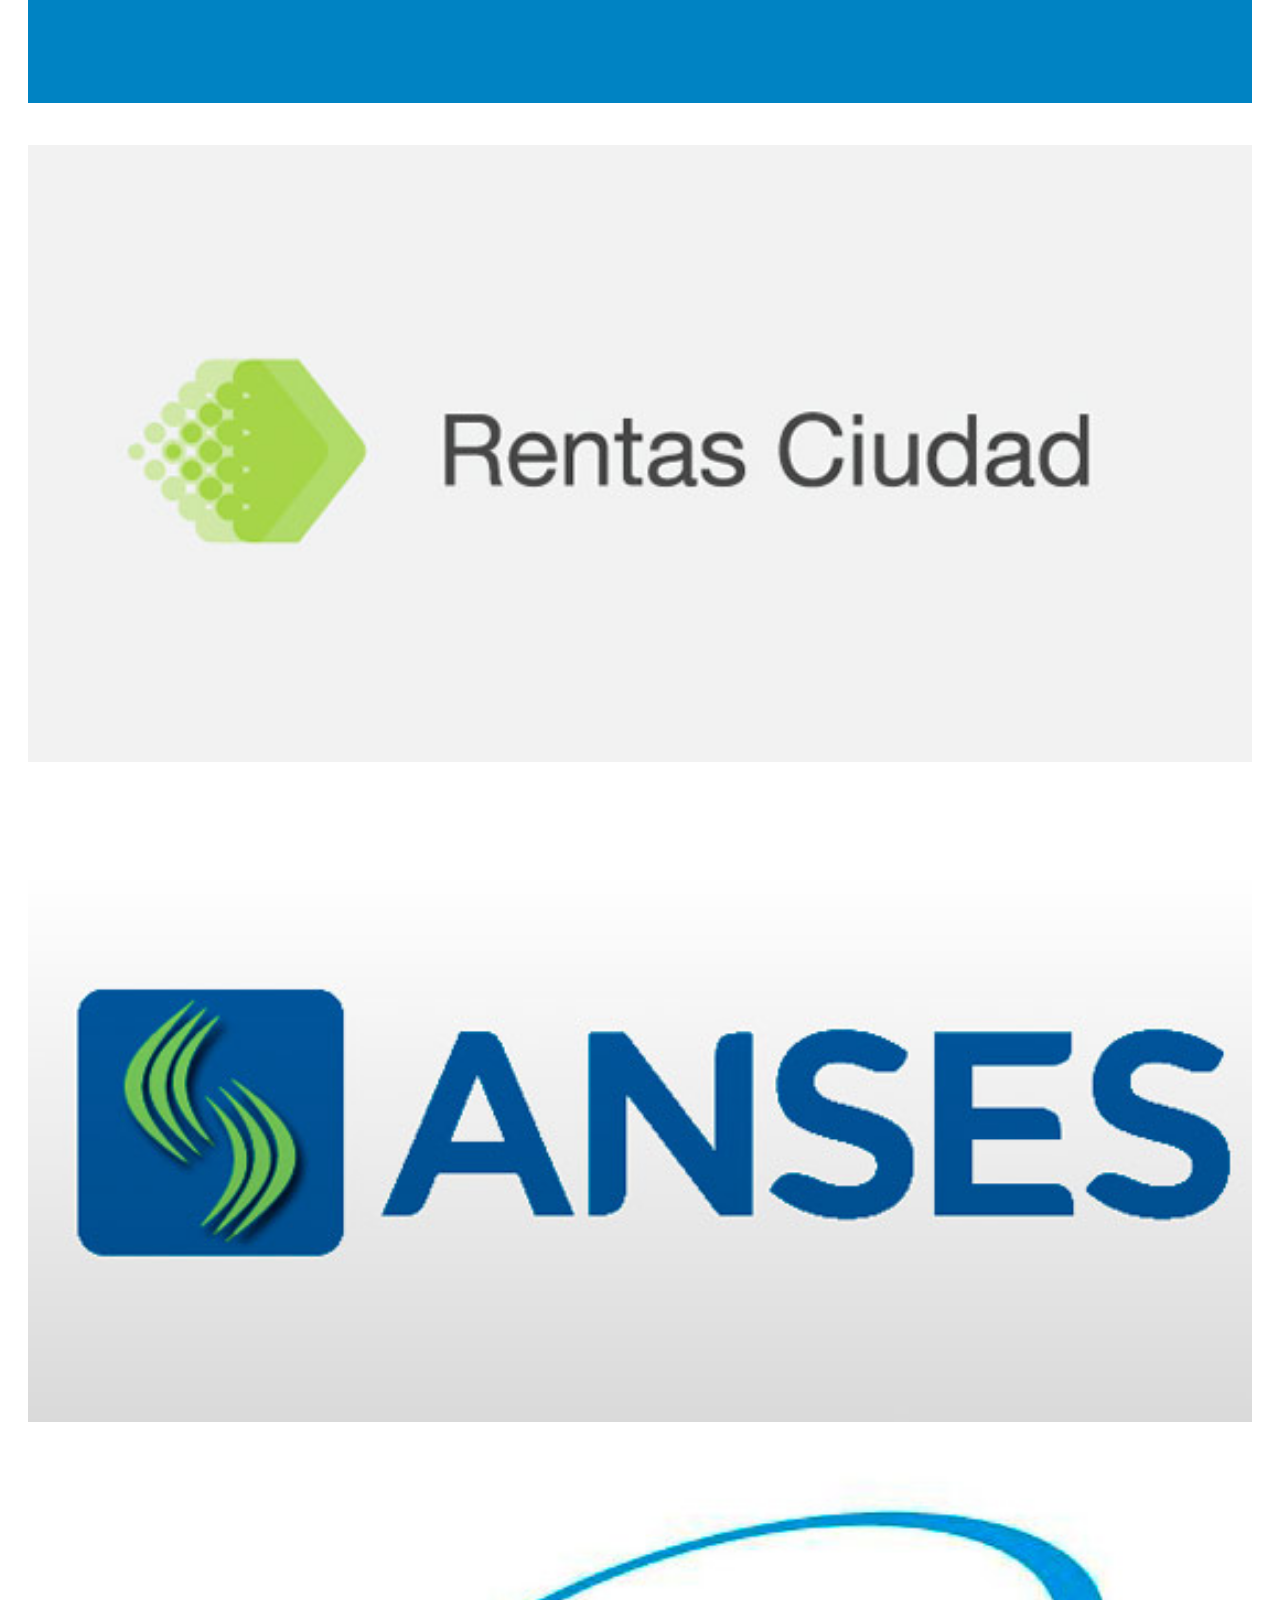
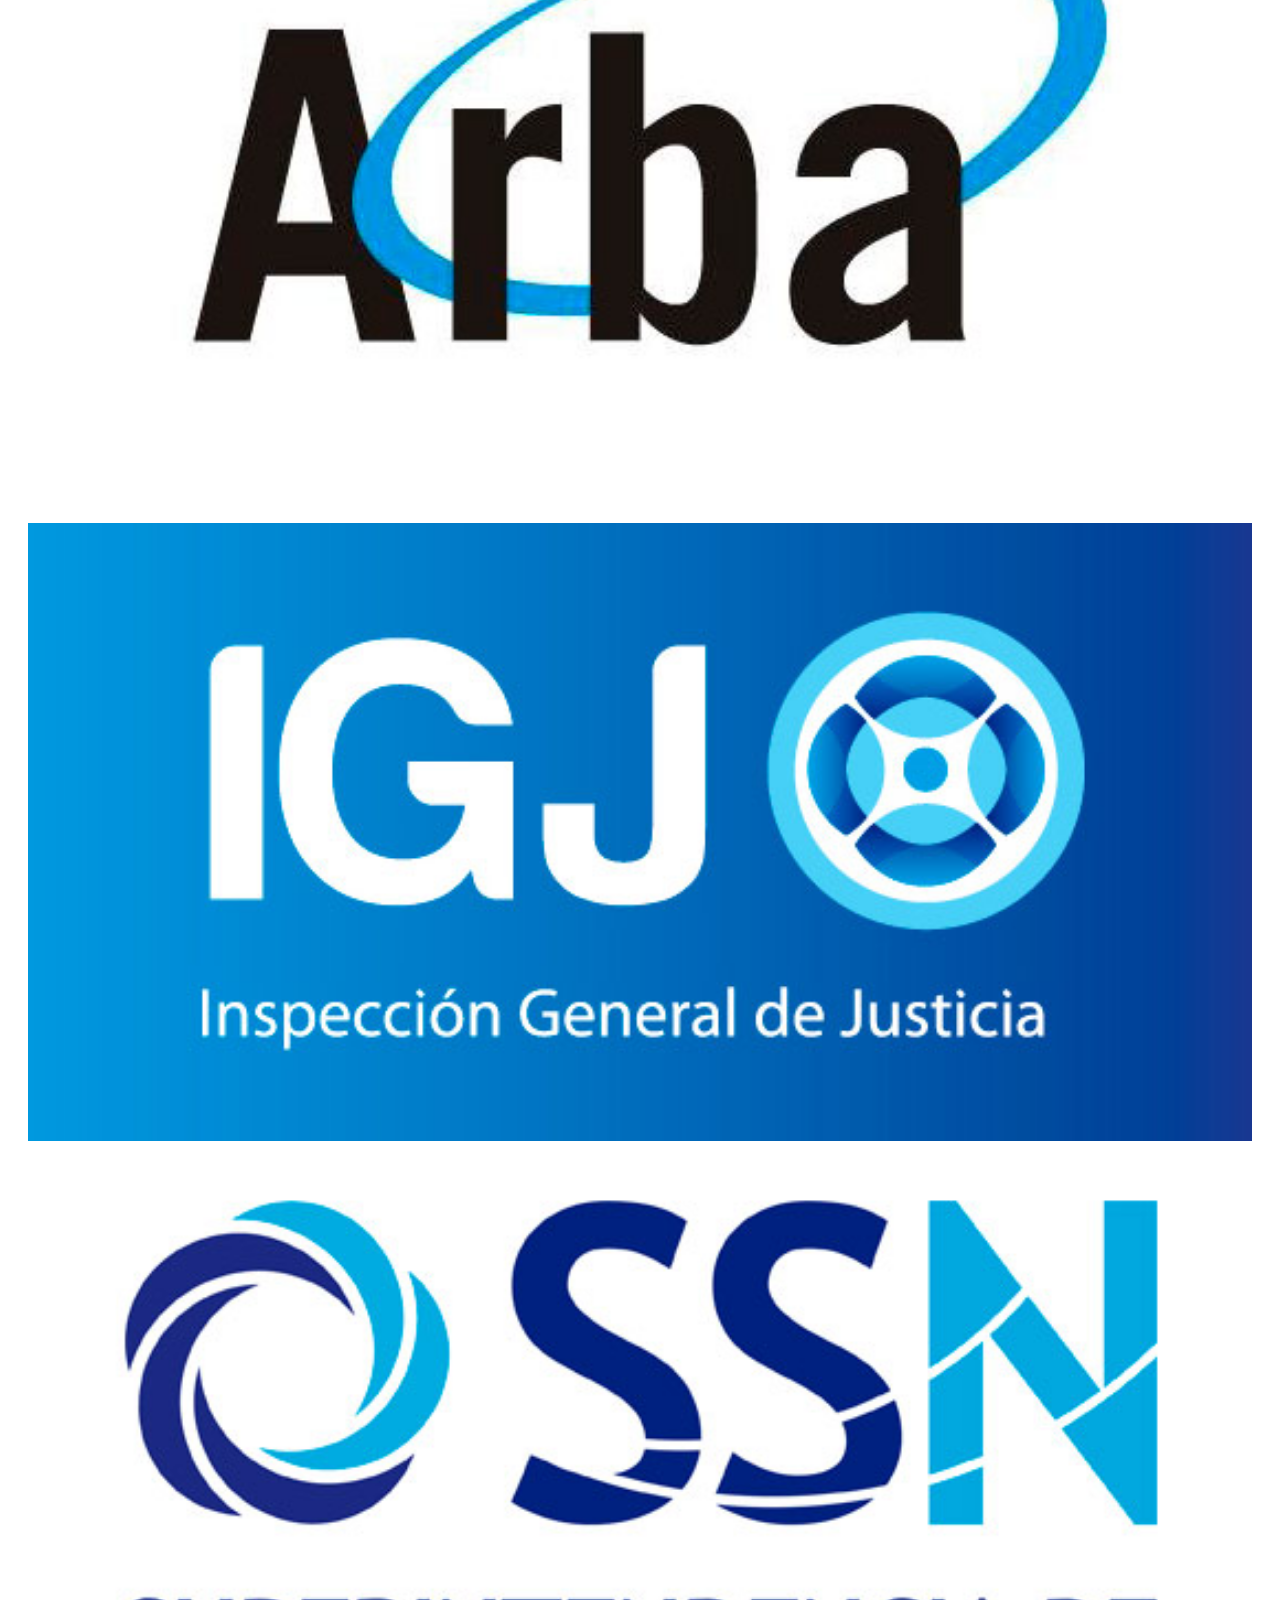
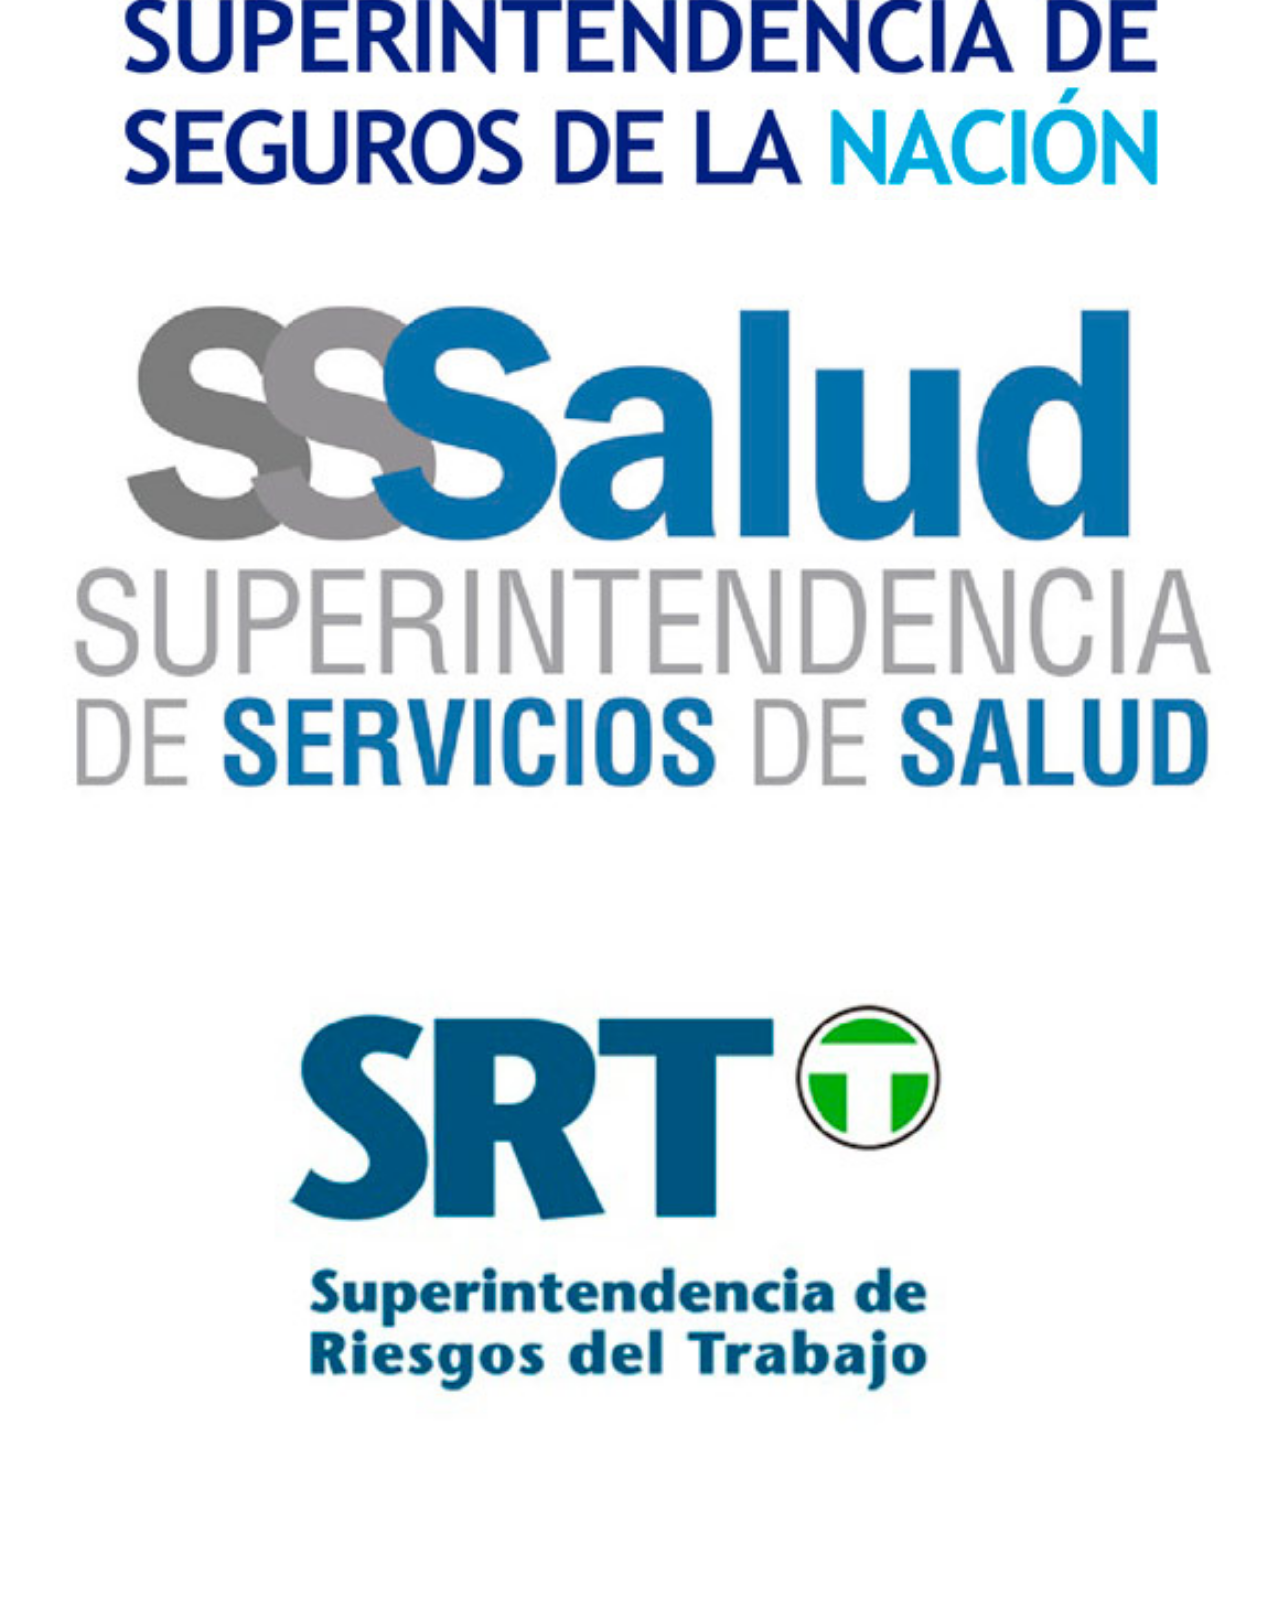
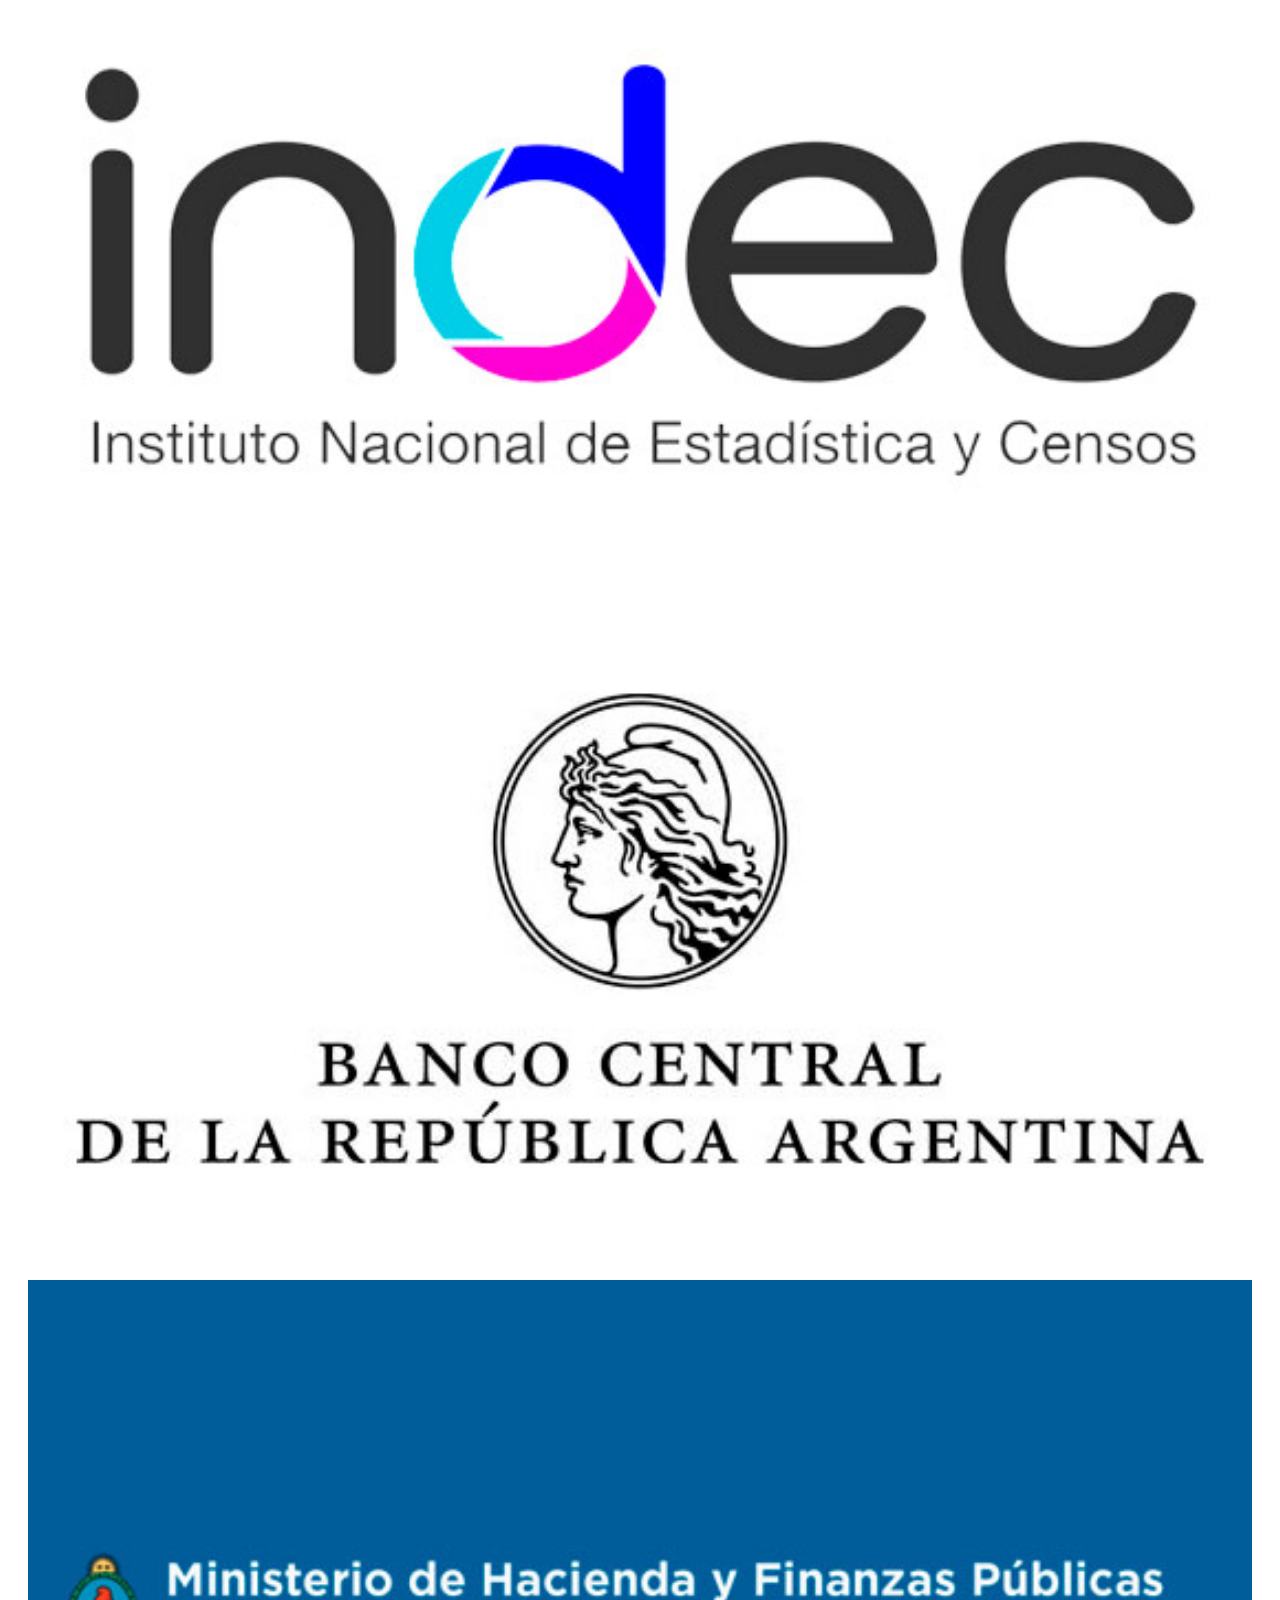
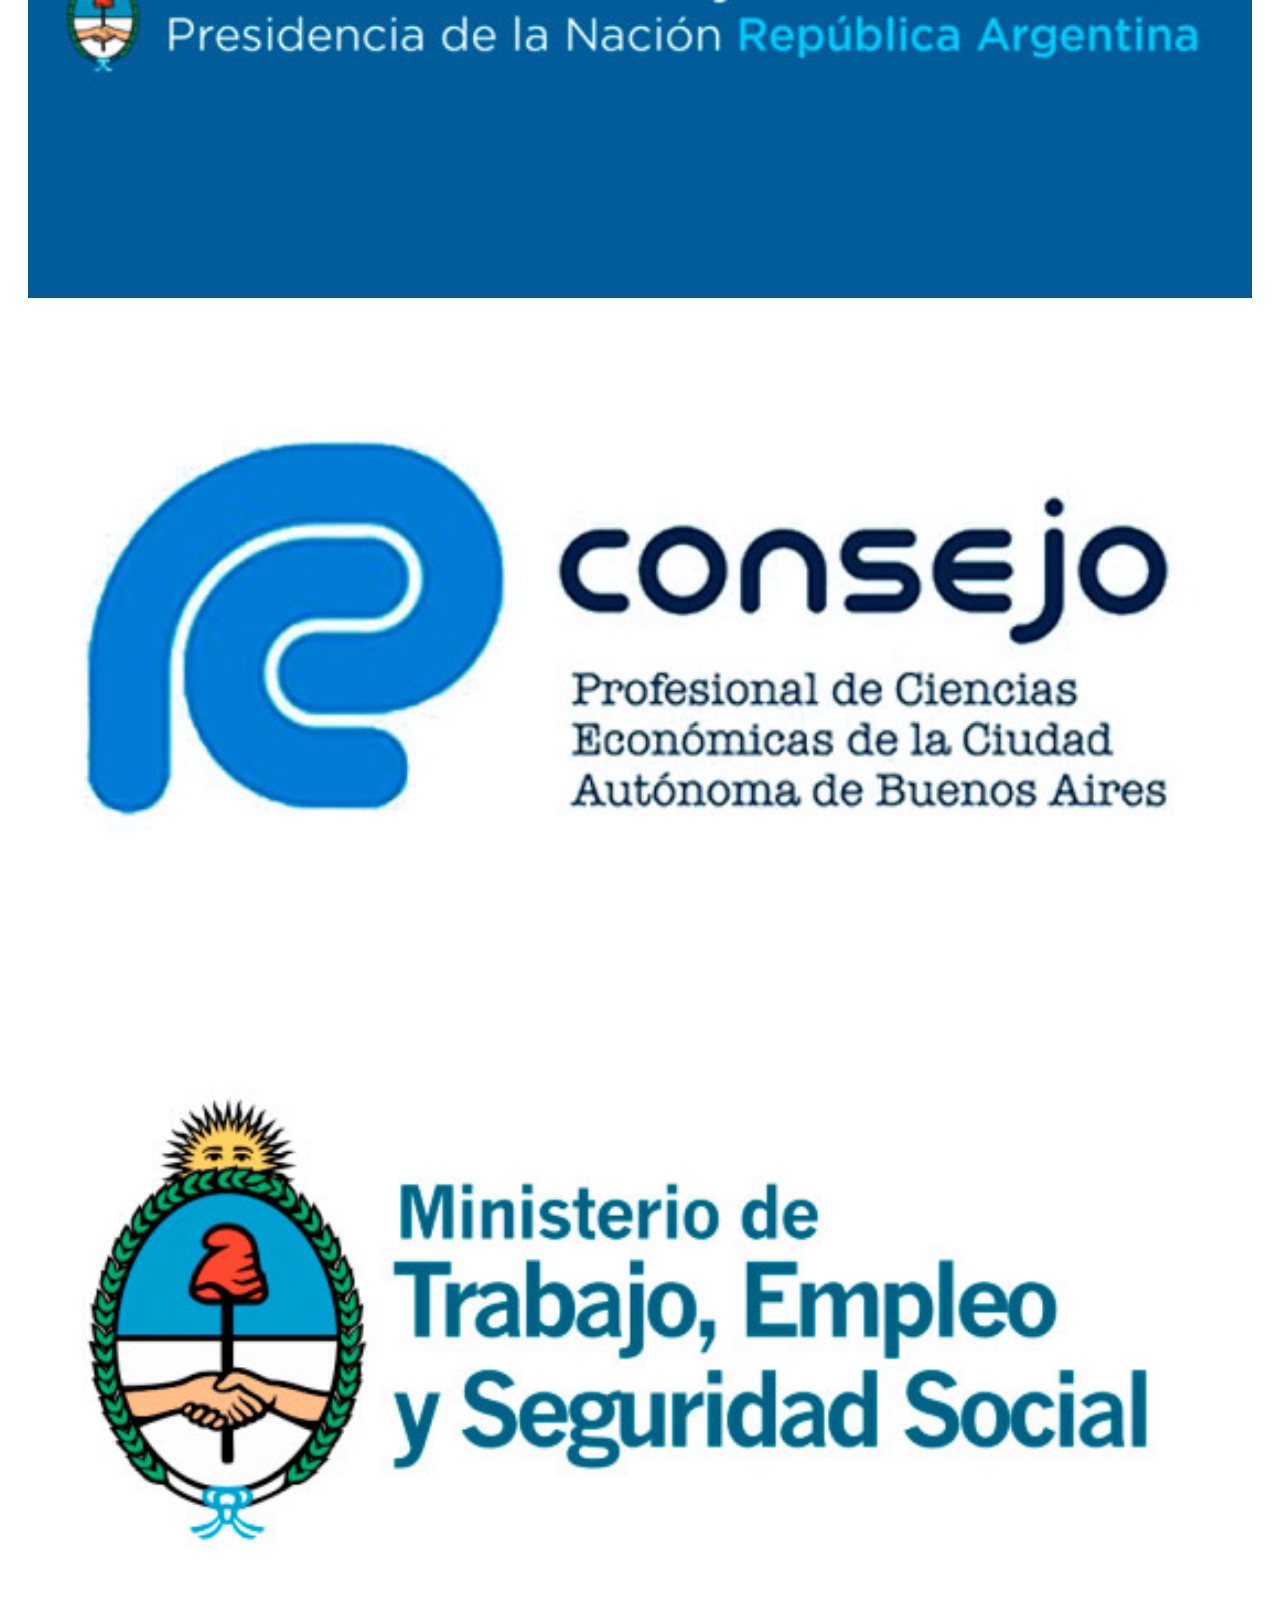
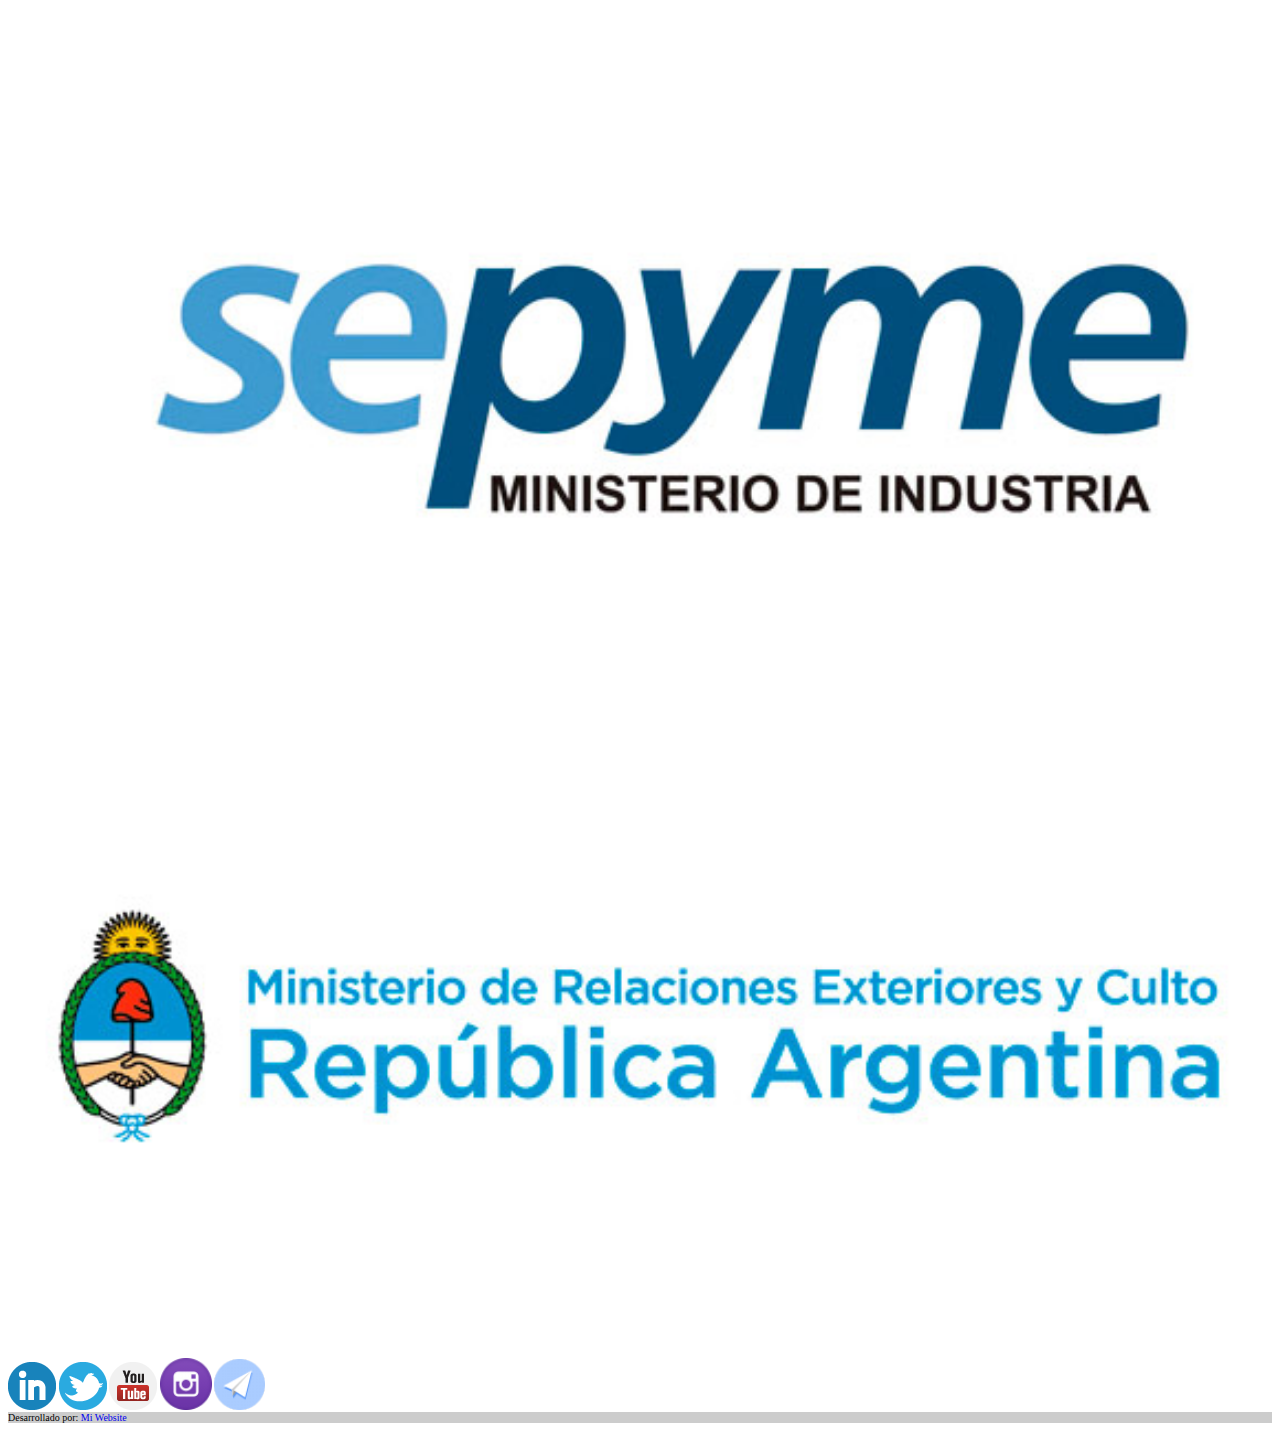
<file: sitios-de-interes.html>
<!DOCTYPE html>
<html lang="es">
    <head>
        <meta charset="UTF-8">
        <meta http-equiv="X-UA-Compatible" content="IE=edge">
        <meta name="viewport" content="width=device-width, initial-scale=1.0">
        <meta name="author" content="Jonathan Villafañe">
        <meta name="description" content="Revisá nuestros enlaces útiles, y tené todo listo para realizar tus tramites.">
        <title>Estudio Contable JBV - Sitios de Interés</title>
        <link rel="shortcut icon" href="img/favicon.jpg" type="image/x-icon">
        <link href="https://cdn.jsdelivr.net/npm/bootstrap@5.2.1/dist/css/bootstrap.min.css" rel="stylesheet" integrity="sha384-iYQeCzEYFbKjA/T2uDLTpkwGzCiq6soy8tYaI1GyVh/UjpbCx/TYkiZhlZB6+fzT" crossorigin="anonymous">
        <link rel="stylesheet" href="css/style.css">
    </head>
    <body>

        
        <!-- comienzo del header / nav -->
        <header>
            <nav class="navbar navbar-expand-lg fixed-top" id="navBar">
                <div class="container-fluid">
                  <a class="navbar-brand" href="index.html">
                    <img class="headerLogo" src="img/logo_small.jpg" alt="Logo del Estudio Contable">
                  </a>
                  <button class="navbar-toggler" type="button" data-bs-toggle="collapse" data-bs-target="#navbarNavDropdown" aria-controls="navbarNavDropdown" aria-expanded="false" aria-label="Toggle navigation">
                    <span class="navbar-toggler-icon"></span>
                  </button>
                  <div class="collapse navbar-collapse" id="navbarNavDropdown">
                    <ul class="navbar-nav ms-auto">
                      <!-- <li class="nav-item">
                        <a class="nav-link active" aria-current="page" href="#">Home</a>
                      </li> -->
                      <li class="nav-item">
                        <a class="nav-link" href="index.html">Inicio</a>
                      </li>
                      <li class="nav-item">
                        <a class="nav-link" href="nosotros.html">Nosotros</a>
                      </li>
                      <li class="nav-item dropdown">
                        <a class="nav-link dropdown-toggle" href="servicios.html" role="button" data-bs-toggle="dropdown" aria-expanded="false">
                            Servicios
                        </a>
                        <ul class="dropdown-menu">
                          <li><a class="dropdown-item" href="servicios/servicio-contable.html">Contables</a></li>
                          <li><a class="dropdown-item" href="servicios/servicio-tributario.html">Tributarios</a></li>
                          <li><a class="dropdown-item" href="servicios/servicio-financiero.html">Financieros</a></li>
                          <li><a class="dropdown-item" href="servicios/servicio-societario.html">Societarios</a></li>
                          <li><a class="dropdown-item" href="servicios/servicio-laboral.html">Laborales</a></li>
                          <li><a class="dropdown-item" href="servicios/servicio-otro.html">Otros Servicios</a></li>
                        </ul>
                      </li>
                      <li class="nav-item">
                        <a class="nav-link" href="sitios-de-interes.html">Sitios de Interés</a>
                      </li>
                      <li class="nav-item">
                        <a class="nav-link" href="contacto.html">Contacto</a>
                      </li>
                    </ul>
                  </div>
                </div>
              </nav>
        </header>

        <!-- fin de header / nav-->



        <!-- imagen banner -->
        <div class="container-fluid">
          <section class="contactoBanner">
            <img src="img/banner_medium.jpg" alt="imagen nocturna de ciudad iluminada" class="contactoImagen">
          </section>
        </div>
        



        <!-- comienzo del main -->

        <main class="py-5 sitiosMain">
            <div class="container-fluid">
                <h1>SITIOS DE INTERÉS</h1>
                <div class="row text-center">
                    <div class="col-xl-4 col-lg-6 py-5 mb-sm-5 sitiosMainColumna">
                        <article>
                            <a href="https://www.afip.gob.ar">
                                <img src="img/sites/afip_big.jpg" alt="logo de afip">
                            </a>
                        </article>
                        <article>
                            <a href="https://www.agip.gob.ar">
                                <img src="img/sites/rentas_ciudad_big.jpg" alt="logo de agip">
                            </a>
                        </article>
                        <article>
                            <a href="https://www.anses.gob.ar">
                                <img src="img/sites/anses_big.jpg" alt="logo de anses">
                            </a>
                        </article>
                        <article>
                            <a href="https://web.arba.gov.ar">
                                <img src="img/sites/arba_big.jpg" alt="logo de arba">
                            </a>
                        </article>
                        <article>
                            <a href="https://www.argentina.gob.ar/justicia/igj">
                                <img src="img/sites/igj_big.jpg" alt="logo de igj">
                            </a>
                        </article>
                    </div>

                    <div class="col-xl-4  col-lg-6 py-5 mb-sm-5 sitiosMainColumna">
                        <article>
                            <a href="https://www.argentina.gob.ar/superintendencia-de-seguros">
                                <img src="img/sites/ssn_big.jpg" alt="logo de SSN">
                            </a>
                        </article>
                        <article>
                            <a href="https://www.argentina.gob.ar/sssalud">
                                <img src="img/sites/sssalud_big.jpg" alt="logo de Superintendencia de Servicios de Salud">
                            </a>
                        </article>
                        <article>
                            <a href="https://www.argentina.gob.ar/srt">
                                <img src="img/sites/srt_big.jpg" alt="logo de Superintendencia de Riesgo de Trabajo">
                            </a>
                        </article>
                        <article>
                            <a href="https://www.indec.gob.ar">
                                <img src="img/sites/indec_big.jpg" alt="logo de indec">
                            </a>
                        </article>
                        <article>
                            <a href="http://www.bcra.gov.ar">
                                <img src="img/sites/banco_central_big.jpg" alt="logo de Banco Central de la República Argentina">
                            </a>
                        </article>
                    </div>

                    <div class="col-xl-4 col-lg-6 py-5 mb-sm-5 sitiosMainColumna">
                        <article>
                            <a href="https://www.argentina.gob.ar/economia">
                                <img src="img/sites/ministerio_hacienda_big.jpg" alt="logo de Ministerio de Hacienda">
                            </a>
                        </article>
                        <article>
                            <a href="https://www.consejo.org.ar">
                                <img src="img/sites/consejo_ce_big.jpg" alt="logo de Consejo de Ciencias Económicas">
                            </a>
                        </article>
                        <article>
                            <a href="https://www.argentina.gob.ar/trabajo">
                                <img src="img/sites/ministerio_trabajo_big.jpg" alt="logo de Ministerio de Trabajo, Empleo y Seguridad Social">
                            </a>
                        </article>
                        <article>
                            <a href="https://www.argentina.gob.ar/servicio/registrar-una-pyme">
                                <img src="img/sites/ministerio_industria_big.jpg" alt="logo de Ministerio de Industria">
                            </a>
                        </article>
                        <article>
                            <a href="https://www.argentina.gob.ar/produccion/exportar/exportasimple">
                                <img src="img/sites/ministerio_exteriores_big.jpg" alt="logo de Ministerio de Relaciones Exteriores y Culto">
                            </a>
                        </article>
                    </div>

                </div>
            </div>
        </main>

        <!-- fin del main -->


        <!-- comienzo del footer -->

        <footer class="bg-dark text-center text-white">
            <!-- Grid container -->
            <div class="container p-2 pb-0">
              <!-- Section: Social media -->
              <section class="mb-1">

                <!-- Linkedin -->
                <a class="btn btn-floating m-1" href="page-404.html" role="button"
                  ><img src="img/icons/social/linkedIn-icon.png" alt="logo de LinkedIn">
                </a>

                <!-- Twitter -->
                <a class="btn btn-floating m-1" href="page-404.html" role="button"
                  ><img src="img/icons/social/twitter-icon.png" alt="logo de Twitter">
                </a>

                <!-- Youtube -->
                <a class="btn btn-floating m-1" href="page-404.html" role="button"
                  ><img src="img/icons/social/youtube-icon.png" alt="logo de Youtube">
                </a>

                <!-- Instagram -->
                <a class="btn btn-floating m-1" href="page-404.html" role="button"
                  ><img src="img/icons/social/instagram-icon.png" alt="logo de Instagram">
                </a>

                <!-- Telegram -->
                <a class="btn btn-floating m-1" href="page-404.html" role="button"
                  ><img src="img/icons/social/telegram-icon.png" alt="logo de Telegram">
                </a>

              </section>
              <!-- Section: Social media -->
            </div>
            <!-- Grid container -->
          
            <!-- Copyright -->
            <div class="text-center p-3 fs-5" style="background-color: rgba(0, 0, 0, 0.2);">
              Desarrollado por:
              <a class="text-white fs-3" href="#">Mi Website</a>
            </div>
            <!-- Copyright -->
          </footer>

        <script src="https://cdn.jsdelivr.net/npm/bootstrap@5.2.1/dist/js/bootstrap.bundle.min.js" integrity="sha384-u1OknCvxWvY5kfmNBILK2hRnQC3Pr17a+RTT6rIHI7NnikvbZlHgTPOOmMi466C8" crossorigin="anonymous"></script>
    </body>
</html>
</file>
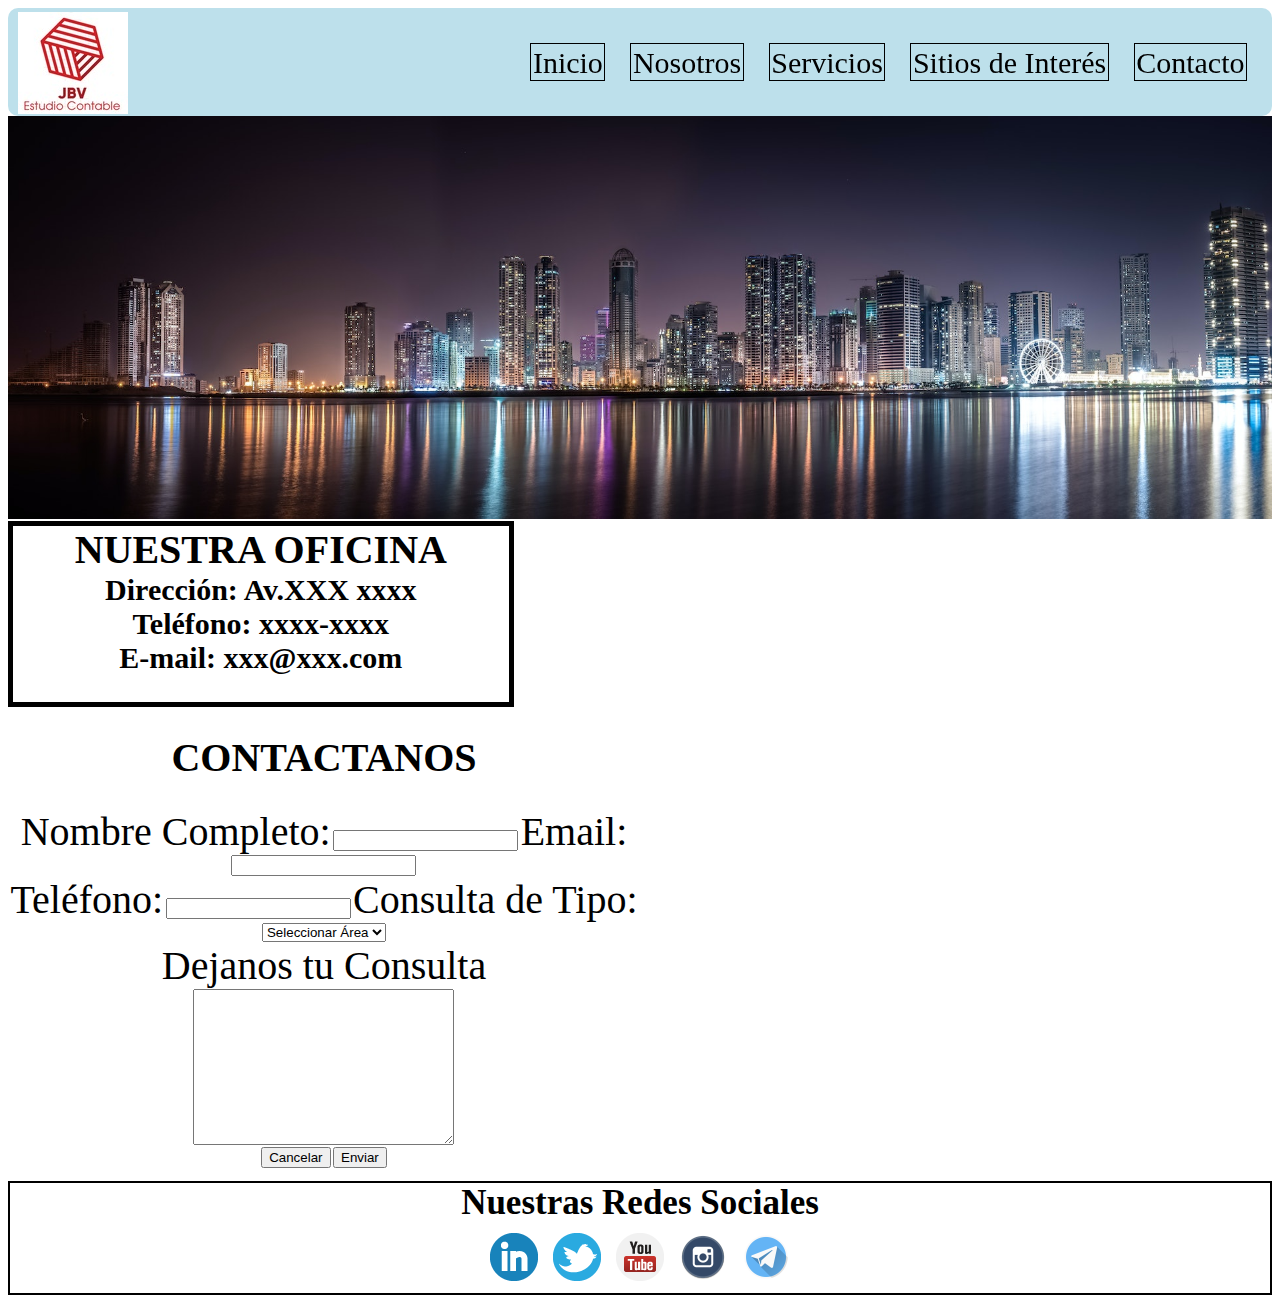
<file: root/contacto.html>
<!DOCTYPE html>
<html lang="en">
<head>
    <meta charset="UTF-8">
    <meta http-equiv="X-UA-Compatible" content="IE=edge">
    <meta name="viewport" content="width=device-width, initial-scale=1.0">
    <title>Estudio Contable JBV - Contacto</title>
    <link rel="shortcut icon" href="img/favicon.jpg" type="image/x-icon">
    <link rel="stylesheet" href="css/style.css">
</head>
<body>

    <!-- comienzo del header -->
    <header>
        <a href="index.html">
            <img class="headerLogo" src="img/logo_small.jpg" alt="">
        </a>
        <nav class="navigation">
            <ul class="menu">
                <li class="menuItem">
                    <a class="menuItemLink" href="index.html">Inicio</a>
                </li>
                <li class="menuItem">
                    <a class="menuItemLink" href="Nosotros.html">Nosotros</a>
                </li>
                <li class="menuItem">
                    <a class="menuItemLink" href="Servicios.html">Servicios</a>
                    <!-- <ul class="menuSub">
                        <li class="menuItem"><a class="menuItemLink" href="servicios/servicio-contable.html">Contables</a></li>
                        <li class="menuItem"><a class="menuItemLink" href="servicios/servicio-tributario.html">Tributarios</a></li>
                        <li class="menuItem"><a class="menuItemLink" href="servicios/servicio-financiero.html">Financieros</a></li>
                        <li class="menuItem"><a class="menuItemLink" href="servicios/servicio-societario.html">Societarios</a></li>
                        <li class="menuItem"><a class="menuItemLink" href="servicios/servicio-laboral.html">Laborales</a></li>
                        <li class="menuItem"><a class="menuItemLink" href="servicios/servicio-otro.html">Otros Servicios</a></li>
                    </ul> -->
                </li>
                <li class="menuItem">
                    <a class="menuItemLink" href="Sitios-de-interes.html">Sitios de Interés</a>
                </li>
                <li class="menuItem">
                    <a class="menuItemLink" href="Contacto.html">Contacto</a>
                </li>
        </nav>
    </header>
    <!-- fin de header -->

    <section class="contactoBanner">
    <img src="img/banner_medium.jpg" alt="imagen nocturna de ciudad iluminada" class="contactoImagen">
    </section>

    <!-- inicio de main -->
    <main class="contactoMain">
        <div class="contactoDatos">
                <h1>NUESTRA OFICINA</h1>
                <h2>Dirección: Av.XXX xxxx</h2>
                <h2>Teléfono: xxxx-xxxx</h2>
                <h2>E-mail: xxx@xxx.com</h2>
        </div>
        <div class="contactoFormulario">
                <h1>CONTACTANOS</h1>
                <form action="envio.php">
                    <label for="nombre">Nombre Completo:</label>
                    <input type="text" name="" id="nombre">
                    <label for="email">Email:</label>
                    <input type="email" id="email">
                    <br>
                    <label for="telefono">Teléfono:</label>
                    <input type="tel" name="" id="telefono">
                    <label for="consulta-tipo">Consulta de Tipo:</label>
                    <select name="" id="consulta-tipo">
                        <option value="">Seleccionar Área</option>
                        <option value="contable">Contable</option>
                        <option value="tributaria">Tributaria</option>
                        <option value="financiera">Financiera</option>
                        <option value="societaria">Societaria</option>
                        <option value="laboral">Laboral</option>
                        <option value="otros">Otros Servicios</option>
                    </select>
                    <br>
                    <label for="consulta-texto">Dejanos tu Consulta</label>
                    <br>
                    <textarea name="" id="consulta-texto" cols="30" rows="10"></textarea>
                    <br>
                    <input type="reset" value="Cancelar">
                    <input type="submit" value="Enviar">
                </form>
        </div>
        <div class="contactoMapa">
                <iframe src="https://www.google.com/maps/embed?pb=!1m18!1m12!1m3!1d3283.8461712097687!2d-58.37247184953265!3d-34.60805116513781!2m3!1f0!2f0!3f0!3m2!1i1024!2i768!4f13.1!3m3!1m2!1s0x95a3352cbe276f75%3A0xe16921ef0545f86d!2sCasa%20Rosada!5e0!3m2!1ses-419!2sar!4v1659829084526!5m2!1ses-419!2sar" width="854" height="480" style="border:0;" allowfullscreen="" loading="lazy" referrerpolicy="no-referrer-when-downgrade"></iframe>
        </div>
    </main>
    <!-- fin de main -->


    <!-- incio del footer -->
    <footer>
        <h2>Nuestras Redes Sociales</h2>
        <ul>
            <li>
                <a href="#">
                    <img src="img/icons/social/LinkedIn-icon.png" alt="logo de LinkedIn">
                </a>
            </li>
            <li>
                <a href="#">
                    <img src="img/icons/social/Twitter-icon.png" alt="logo de Twitter">
                </a>
            </li>
            <li>
                <a href="#">
                    <img src="img/icons/social/Youtube-icon.png" alt="logo de Youtube">
                </a>
            </li>
            <li>
                <a href="#">
                    <img src="img/icons/social/Instagram-icon.png" alt="logo de Instagram">
                </a>
            </li>
            <li>
                <a href="#">
                    <img src="img/icons/social/Telegram-icon.png" alt="logo de Telegram">
                </a>
            </li>
        </ul>
    </footer>

    
    
</body>
</html>
</file>
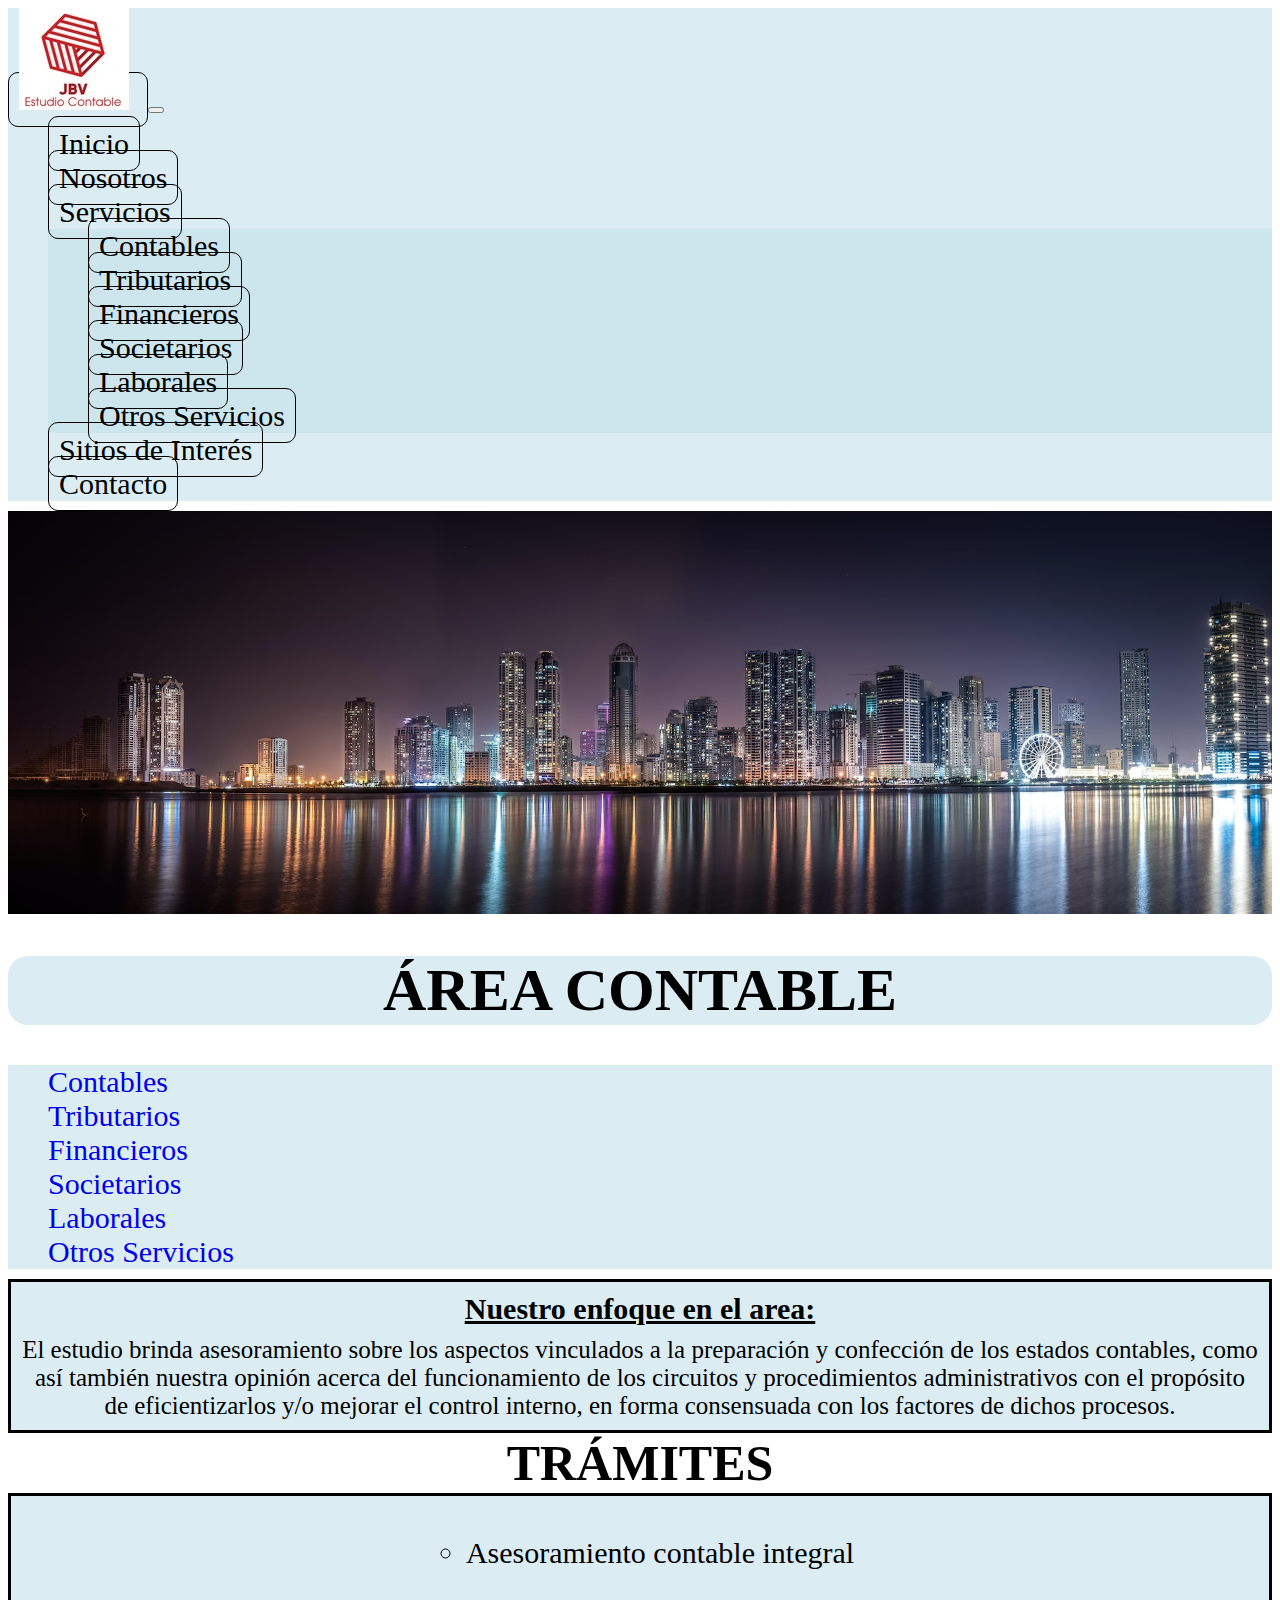
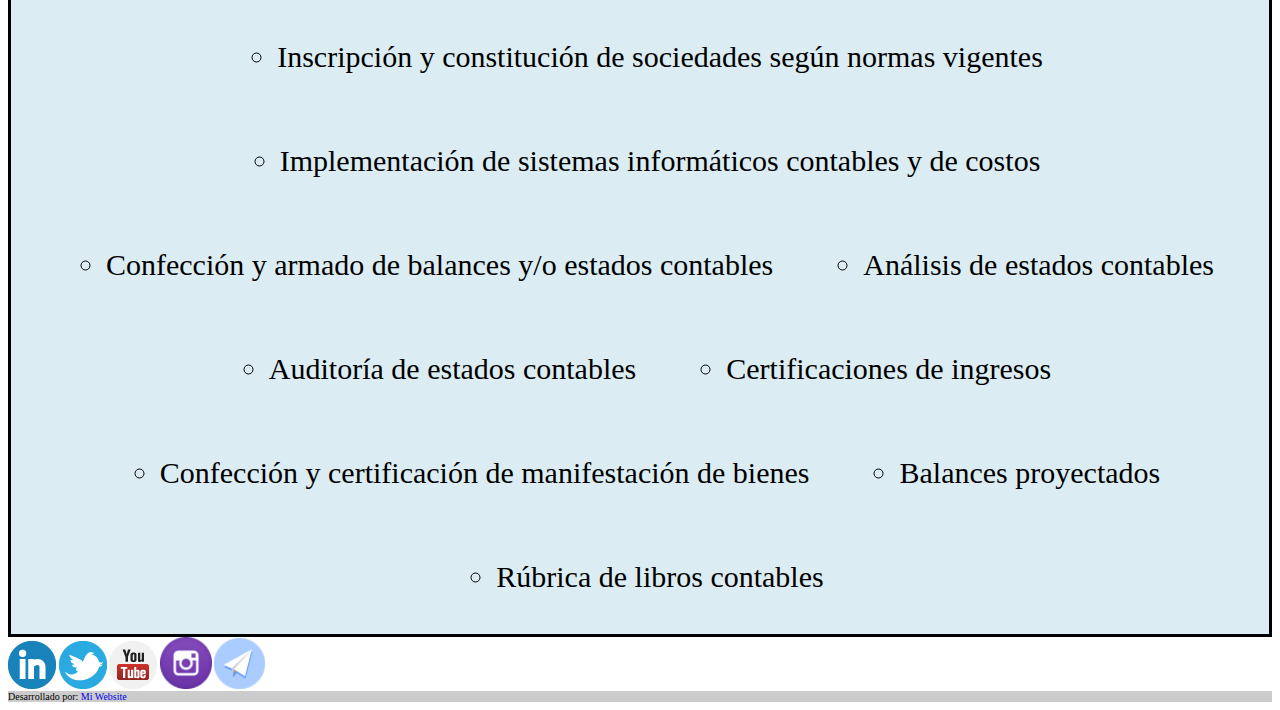
<file: servicios/servicio-contable.html>
<!DOCTYPE html>
<html lang="es">
    <head>
        <meta charset="UTF-8">
        <meta http-equiv="X-UA-Compatible" content="IE=edge">
        <meta name="viewport" content="width=device-width, initial-scale=1.0">
        <meta name="author" content="Jonathan Villafañe">
        <meta name="description" content="Inscripción y constitución de sociedades según normas vigentes - Implementación de sistemas informáticos contables y de costos - Confección y armado de balances y/o estados contables - Análisis de estados contables - Auditoría de estados contables.">
        <title>Estudio Contable JBV - Servicio Contable</title>
        <link rel="shortcut icon" href="../img/favicon.jpg" type="image/x-icon">
        <link href="https://cdn.jsdelivr.net/npm/bootstrap@5.2.1/dist/css/bootstrap.min.css" rel="stylesheet" integrity="sha384-iYQeCzEYFbKjA/T2uDLTpkwGzCiq6soy8tYaI1GyVh/UjpbCx/TYkiZhlZB6+fzT" crossorigin="anonymous">
        <link rel="stylesheet" href="../css/style.css">
    </head>
    <body>

        
        <!-- comienzo del header / nav -->
        <header>
            <nav class="navbar navbar-expand-lg fixed-top" id="navBar">
                <div class="container-fluid">
                  <a class="navbar-brand" href="../index.html">
                    <img class="headerLogo" src="../img/logo_small.jpg" alt="Logo del Estudio Contable">
                  </a>
                  <button class="navbar-toggler" type="button" data-bs-toggle="collapse" data-bs-target="#navbarNavDropdown" aria-controls="navbarNavDropdown" aria-expanded="false" aria-label="Toggle navigation">
                    <span class="navbar-toggler-icon"></span>
                  </button>
                  <div class="collapse navbar-collapse" id="navbarNavDropdown">
                    <ul class="navbar-nav ms-auto">
                      <!-- <li class="nav-item">
                        <a class="nav-link active" aria-current="page" href="#">Home</a>
                      </li> -->
                      <li class="nav-item">
                        <a class="nav-link" href="../index.html">Inicio</a>
                      </li>
                      <li class="nav-item">
                        <a class="nav-link" href="../nosotros.html">Nosotros</a>
                      </li>
                      <li class="nav-item dropdown">
                        <a class="nav-link dropdown-toggle" href="../servicios.html" role="button" data-bs-toggle="dropdown" aria-expanded="false">
                            Servicios
                        </a>
                        <ul class="dropdown-menu">
                          <li><a class="dropdown-item" href="../servicios/servicio-contable.html">Contables</a></li>
                          <li><a class="dropdown-item" href="../servicios/servicio-tributario.html">Tributarios</a></li>
                          <li><a class="dropdown-item" href="../servicios/servicio-financiero.html">Financieros</a></li>
                          <li><a class="dropdown-item" href="../servicios/servicio-societario.html">Societarios</a></li>
                          <li><a class="dropdown-item" href="../servicios/servicio-laboral.html">Laborales</a></li>
                          <li><a class="dropdown-item" href="../servicios/servicio-otro.html">Otros Servicios</a></li>
                        </ul>
                      </li>
                      <li class="nav-item">
                        <a class="nav-link" href="../sitios-de-interes.html">Sitios de Interés</a>
                      </li>
                      <li class="nav-item">
                        <a class="nav-link" href="../contacto.html">Contacto</a>
                      </li>
                    </ul>
                  </div>
                </div>
              </nav>
        </header>

        <!-- fin de header / nav-->



        <!-- imagen banner -->
        <div class="container-fluid">
          <section class="contactoBanner">
            <img src="../img/banner_medium.jpg" alt="imagen nocturna de ciudad iluminada" class="contactoImagen">
          </section>
        </div>
        



        <!-- comienzo del main -->

        <main class="py-5 servicioTitulo">
            <div class="container-fluid">
                <h1>ÁREA CONTABLE</h1>
                <!-- inicio nav secundaria -->
                <ul class="nav nav-pills nav-fill servicioNav">
                    <li class="nav-item">
                      <a class="nav-link active" aria-current="page" href="../servicios/servicio-contable.html">Contables</a>
                    </li>
                    <li class="nav-item">
                      <a class="nav-link" href="../servicios/servicio-tributario.html">Tributarios</a>
                    </li>
                    <li class="nav-item">
                      <a class="nav-link" href="../servicios/servicio-financiero.html">Financieros</a>
                    </li>
                    <li class="nav-item">
                        <a class="nav-link" href="../servicios/servicio-societario.html">Societarios</a>
                    </li>
                    <li class="nav-item">
                        <a class="nav-link" href="../servicios/servicio-laboral.html">Laborales</a>
                    </li>
                    <li class="nav-item">
                        <a class="nav-link" href="../servicios/servicio-otro.html">Otros Servicios</a>
                    </li>
                  </ul>
                  <!-- fin nav secundaria -->

                <div class="row">

                  <div class="col-lg-12 py-3 mb-sm-5">
                    <div class="servicioTexto">
                      <h2>Nuestro enfoque en el area:</h2>
                      <p>El estudio brinda asesoramiento sobre los aspectos vinculados a la preparación y 
                        confección de los estados contables, como así también nuestra opinión acerca del funcionamiento 
                        de los circuitos y procedimientos administrativos con el propósito de eficientizarlos 
                        y/o mejorar el control interno, en forma consensuada con los factores de dichos procesos.</p>
                    </div>
                  </div>

                  <div class="col-lg-12 py-3">
                    <div class="servicioTramite">
                      <h2>TRÁMITES</h2>
                        <div>
                            <ul>
                                <li>Asesoramiento contable integral</li>
                            </ul>
                            <ul>
                                <li>Inscripción y constitución de sociedades según normas vigentes</li>
                            </ul>
                            <ul>
                                <li>Implementación de sistemas informáticos contables y de costos</li>
                            </ul>
                            <ul>
                                <li>Confección y armado de balances y/o estados contables</li>
                            </ul>
                            <ul>
                                <li>Análisis de estados contables</li>
                            </ul>
                            <ul>
                                <li>Auditoría de estados contables</li>
                            </ul>
                            <ul>
                                <li>Certificaciones de ingresos</li>
                            </ul>
                            <ul>
                                <li>Confección y certificación de manifestación de bienes</li>
                            </ul>
                            <ul>
                                <li>Balances proyectados</li>
                            </ul>
                            <ul>
                                <li>Rúbrica de libros contables</li>
                            </ul>
                        </div>
                    </div>
                  </div>
                </div>
            </div>
        </main>

        <!-- fin del main -->


        <!-- comienzo del footer -->

        <footer class="bg-dark text-center text-white">
            <!-- Grid container -->
            <div class="container p-2 pb-0">
              <!-- Section: Social media -->
              <section class="mb-1">

                <!-- Linkedin -->
                <a class="btn btn-floating m-1" href="../page-404.html" role="button"
                  ><img src="../img/icons/social/linkedIn-icon.png" alt="logo de LinkedIn">
                </a>

                <!-- Twitter -->
                <a class="btn btn-floating m-1" href="../page-404.html" role="button"
                  ><img src="../img/icons/social/twitter-icon.png" alt="logo de Twitter">
                </a>

                <!-- Youtube -->
                <a class="btn btn-floating m-1" href="../page-404.html" role="button"
                  ><img src="../img/icons/social/youtube-icon.png" alt="logo de Youtube">
                </a>

                <!-- Instagram -->
                <a class="btn btn-floating m-1" href="../page-404.html" role="button"
                  ><img src="../img/icons/social/instagram-icon.png" alt="logo de Instagram">
                </a>

                <!-- Telegram -->
                <a class="btn btn-floating m-1" href="../page-404.html" role="button"
                  ><img src="../img/icons/social/telegram-icon.png" alt="logo de Telegram">
                </a>

              </section>
              <!-- Section: Social media -->
            </div>
            <!-- Grid container -->
          
            <!-- Copyright -->
            <div class="text-center p-3 fs-5" style="background-color: rgba(0, 0, 0, 0.2);">
              Desarrollado por:
              <a class="text-white fs-3" href="#">Mi Website</a>
            </div>
            <!-- Copyright -->
          </footer>

        <script src="https://cdn.jsdelivr.net/npm/bootstrap@5.2.1/dist/js/bootstrap.bundle.min.js" integrity="sha384-u1OknCvxWvY5kfmNBILK2hRnQC3Pr17a+RTT6rIHI7NnikvbZlHgTPOOmMi466C8" crossorigin="anonymous"></script>
    </body>
</html>
</file>
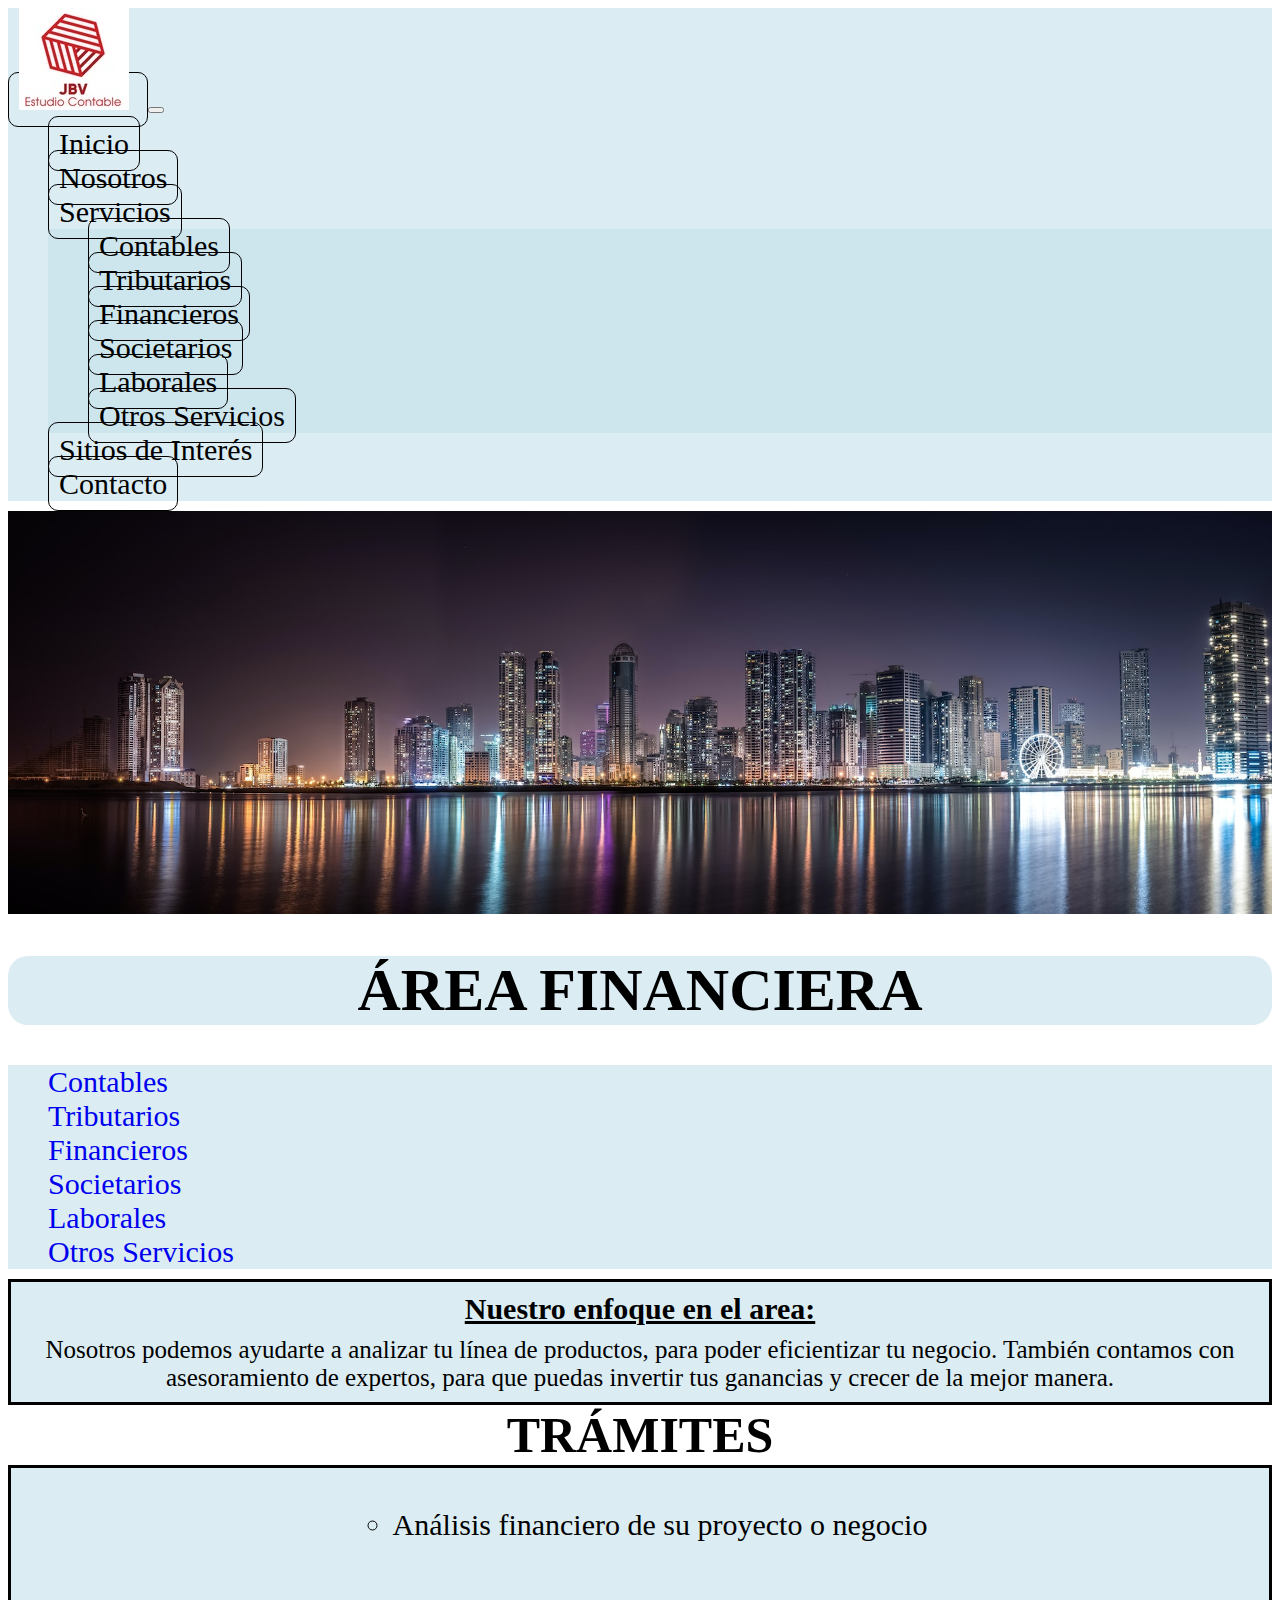
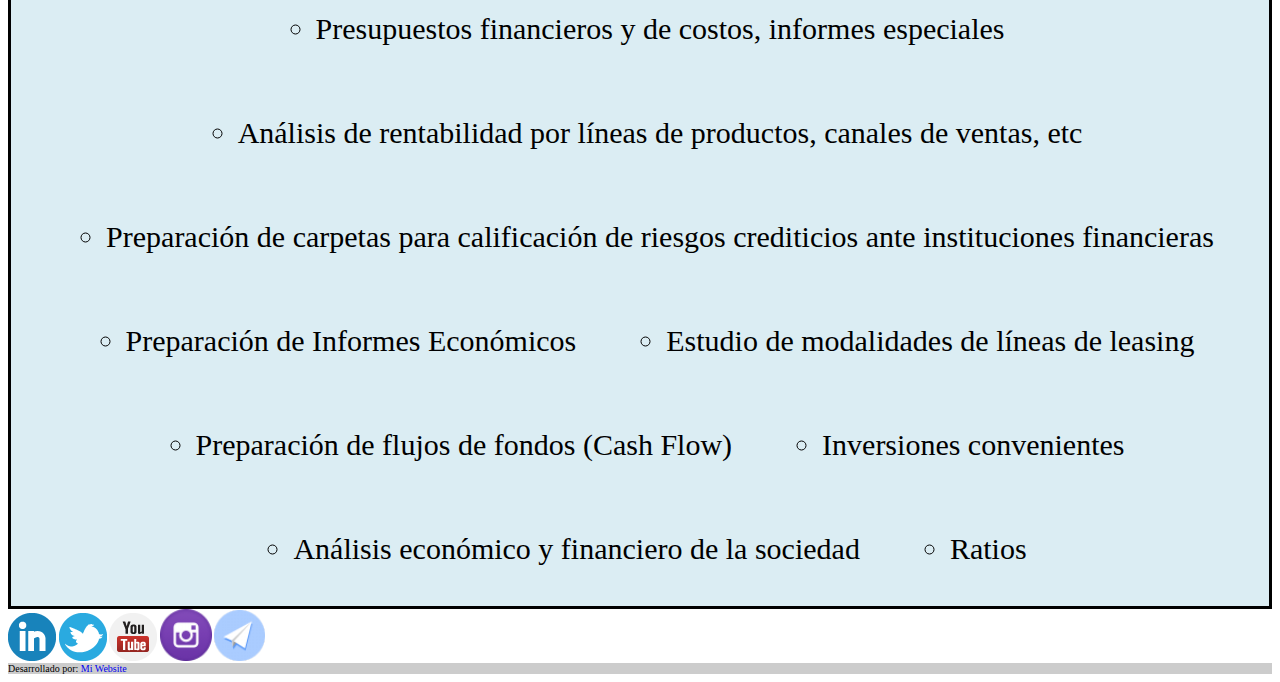
<file: servicios/servicio-financiero.html>
<!DOCTYPE html>
<html lang="es">
    <head>
        <meta charset="UTF-8">
        <meta http-equiv="X-UA-Compatible" content="IE=edge">
        <meta name="viewport" content="width=device-width, initial-scale=1.0">
        <meta name="author" content="Jonathan Villafañe">
        <meta name="description" content="Establecer procedimientos contables y de costos - Elaboración de informes financieros - Inversiones convenientes - Análisis económico y financiero de la sociedad - Ratios.">
        <title>Estudio Contable JBV - Servicio Financiero</title>
        <link rel="shortcut icon" href="../img/favicon.jpg" type="image/x-icon">
        <link href="https://cdn.jsdelivr.net/npm/bootstrap@5.2.1/dist/css/bootstrap.min.css" rel="stylesheet" integrity="sha384-iYQeCzEYFbKjA/T2uDLTpkwGzCiq6soy8tYaI1GyVh/UjpbCx/TYkiZhlZB6+fzT" crossorigin="anonymous">
        <link rel="stylesheet" href="../css/style.css">
    </head>
    <body>

        
        <!-- comienzo del header / nav -->
        <header>
            <nav class="navbar navbar-expand-lg fixed-top" id="navBar">
                <div class="container-fluid">
                  <a class="navbar-brand" href="../index.html">
                    <img class="headerLogo" src="../img/logo_small.jpg" alt="Logo del Estudio Contable">
                  </a>
                  <button class="navbar-toggler" type="button" data-bs-toggle="collapse" data-bs-target="#navbarNavDropdown" aria-controls="navbarNavDropdown" aria-expanded="false" aria-label="Toggle navigation">
                    <span class="navbar-toggler-icon"></span>
                  </button>
                  <div class="collapse navbar-collapse" id="navbarNavDropdown">
                    <ul class="navbar-nav ms-auto">
                      <!-- <li class="nav-item">
                        <a class="nav-link active" aria-current="page" href="#">Home</a>
                      </li> -->
                      <li class="nav-item">
                        <a class="nav-link" href="../index.html">Inicio</a>
                      </li>
                      <li class="nav-item">
                        <a class="nav-link" href="../nosotros.html">Nosotros</a>
                      </li>
                      <li class="nav-item dropdown">
                        <a class="nav-link dropdown-toggle" href="../servicios.html" role="button" data-bs-toggle="dropdown" aria-expanded="false">
                            Servicios
                        </a>
                        <ul class="dropdown-menu">
                          <li><a class="dropdown-item" href="../servicios/servicio-contable.html">Contables</a></li>
                          <li><a class="dropdown-item" href="../servicios/servicio-tributario.html">Tributarios</a></li>
                          <li><a class="dropdown-item" href="../servicios/servicio-financiero.html">Financieros</a></li>
                          <li><a class="dropdown-item" href="../servicios/servicio-societario.html">Societarios</a></li>
                          <li><a class="dropdown-item" href="../servicios/servicio-laboral.html">Laborales</a></li>
                          <li><a class="dropdown-item" href="../servicios/servicio-otro.html">Otros Servicios</a></li>
                        </ul>
                      </li>
                      <li class="nav-item">
                        <a class="nav-link" href="../sitios-de-interes.html">Sitios de Interés</a>
                      </li>
                      <li class="nav-item">
                        <a class="nav-link" href="../contacto.html">Contacto</a>
                      </li>
                    </ul>
                  </div>
                </div>
              </nav>
        </header>

        <!-- fin de header / nav-->



        <!-- imagen banner -->
        <div class="container-fluid">
          <section class="contactoBanner">
            <img src="../img/banner_medium.jpg" alt="imagen nocturna de ciudad iluminada" class="contactoImagen">
          </section>
        </div>
        



        <!-- comienzo del main -->

        <main class="py-5 servicioTitulo">
            <div class="container-fluid">
                <h1>ÁREA FINANCIERA</h1>
                <!-- inicio nav secundaria -->
                <ul class="nav nav-pills nav-fill servicioNav">
                    <li class="nav-item">
                      <a class="nav-link" href="../servicios/servicio-contable.html">Contables</a>
                    </li>
                    <li class="nav-item">
                      <a class="nav-link" href="../servicios/servicio-tributario.html">Tributarios</a>
                    </li>
                    <li class="nav-item">
                      <a class="nav-link active" aria-current="page" href="../servicios/servicio-financiero.html">Financieros</a>
                    </li>
                    <li class="nav-item">
                        <a class="nav-link" href="../servicios/servicio-societario.html">Societarios</a>
                    </li>
                    <li class="nav-item">
                        <a class="nav-link" href="../servicios/servicio-laboral.html">Laborales</a>
                    </li>
                    <li class="nav-item">
                        <a class="nav-link" href="../servicios/servicio-otro.html">Otros Servicios</a>
                    </li>
                  </ul>
                  <!-- fin nav secundaria -->

                <div class="row">

                  <div class="col-lg-12 py-3 mb-sm-5">
                    <div class="servicioTexto">
                      <h2>Nuestro enfoque en el area:</h2>
                      <p>Nosotros podemos ayudarte a analizar tu línea de productos, para poder 
                        eficientizar tu negocio.
                        También contamos con asesoramiento de expertos, para que puedas invertir 
                        tus ganancias y crecer de la mejor manera. </p>
                    </div>
                  </div>

                  <div class="col-lg-12 py-3">
                    <div class="servicioTramite">
                      <h2>TRÁMITES</h2>
                        <div>
                            <ul>
                                <li>Análisis financiero de su proyecto o negocio</li>
                            </ul>
                            <ul>
                                <li>Presupuestos financieros y de costos, informes especiales</li>
                            </ul>
                            <ul>
                                <li>Análisis de rentabilidad por líneas de productos, canales de ventas, etc</li>
                            </ul>
                            <ul>
                                <li>Preparación de carpetas para calificación de riesgos crediticios ante instituciones financieras</li>
                            </ul>
                            <ul>
                                <li>Preparación de Informes Económicos</li>
                            </ul>
                            <ul>
                                <li>Estudio de modalidades de líneas de leasing</li>
                            </ul>
                            <ul>
                                <li>Preparación de flujos de fondos (Cash Flow)</li>
                            </ul>
                            <ul>
                                <li>Inversiones convenientes</li>
                            </ul>
                            <ul>
                                <li>Análisis económico y financiero de la sociedad</li>
                            </ul>
                            <ul>
                                <li>Ratios</li>
                            </ul>
                        </div>
                    </div>
                  </div>
                </div>
            </div>
        </main>

        <!-- fin del main -->


        <!-- comienzo del footer -->

        <footer class="bg-dark text-center text-white">
            <!-- Grid container -->
            <div class="container p-2 pb-0">
              <!-- Section: Social media -->
              <section class="mb-1">

                <!-- Linkedin -->
                <a class="btn btn-floating m-1" href="../page-404.html" role="button"
                  ><img src="../img/icons/social/linkedIn-icon.png" alt="logo de LinkedIn">
                </a>

                <!-- Twitter -->
                <a class="btn btn-floating m-1" href="../page-404.html" role="button"
                  ><img src="../img/icons/social/twitter-icon.png" alt="logo de Twitter">
                </a>

                <!-- Youtube -->
                <a class="btn btn-floating m-1" href="../page-404.html" role="button"
                  ><img src="../img/icons/social/youtube-icon.png" alt="logo de Youtube">
                </a>

                <!-- Instagram -->
                <a class="btn btn-floating m-1" href="../page-404.html" role="button"
                  ><img src="../img/icons/social/instagram-icon.png" alt="logo de Instagram">
                </a>

                <!-- Telegram -->
                <a class="btn btn-floating m-1" href="../page-404.html" role="button"
                  ><img src="../img/icons/social/telegram-icon.png" alt="logo de Telegram">
                </a>

              </section>
              <!-- Section: Social media -->
            </div>
            <!-- Grid container -->
          
            <!-- Copyright -->
            <div class="text-center p-3 fs-5" style="background-color: rgba(0, 0, 0, 0.2);">
              Desarrollado por:
              <a class="text-white fs-3" href="#">Mi Website</a>
            </div>
            <!-- Copyright -->
          </footer>

        <script src="https://cdn.jsdelivr.net/npm/bootstrap@5.2.1/dist/js/bootstrap.bundle.min.js" integrity="sha384-u1OknCvxWvY5kfmNBILK2hRnQC3Pr17a+RTT6rIHI7NnikvbZlHgTPOOmMi466C8" crossorigin="anonymous"></script>
    </body>
</html>
</file>
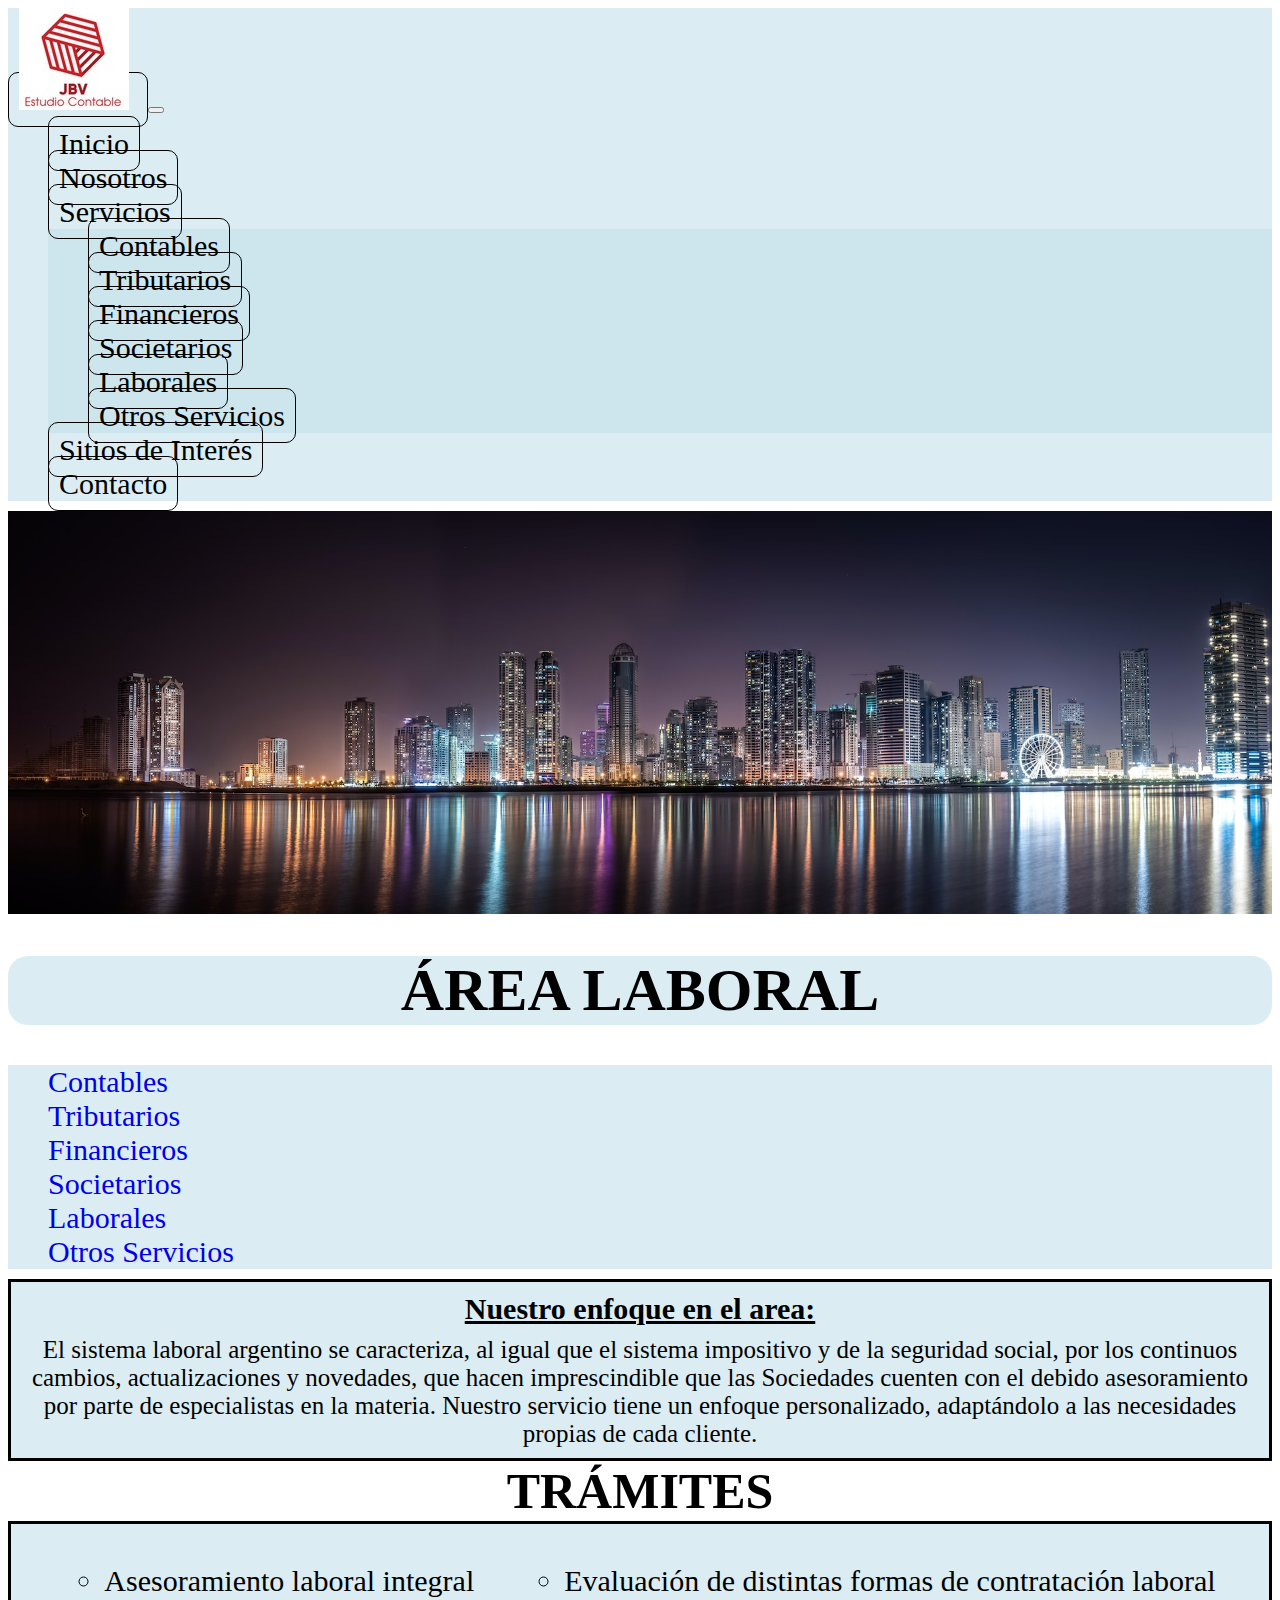
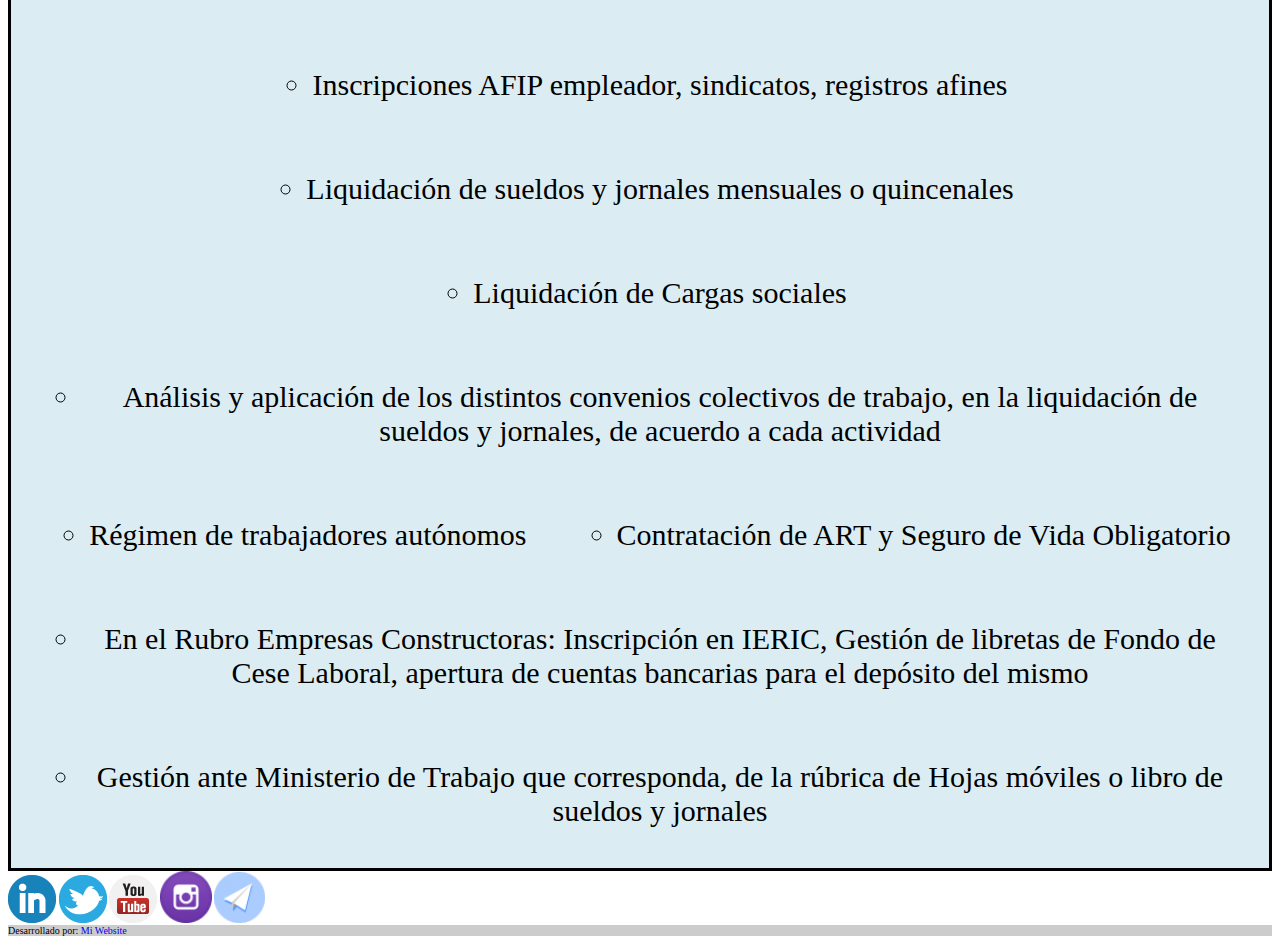
<file: servicios/servicio-laboral.html>
<!DOCTYPE html>
<html lang="es">
    <head>
        <meta charset="UTF-8">
        <meta http-equiv="X-UA-Compatible" content="IE=edge">
        <meta name="viewport" content="width=device-width, initial-scale=1.0">
        <meta name="author" content="Jonathan Villafañe">
        <meta name="description" content="Asesoramiento laboral integral - Evaluación de distintas formas de contratación laboral - Inscripciones AFIP empleador, sindicatos, registros afines - Liquidación de sueldos y jornales mensuales o quincenales - Liquidación de Cargas sociales - Análisis y aplicación de los distintos convenios colectivos de trabajo, en la liqudación de sueldos y jornales, de acuerdo a cada actividad - Régimen de trabajadores autónomos.">
        <title>Estudio Contable JBV - Servicio Laboral</title>
        <link rel="shortcut icon" href="../img/favicon.jpg" type="image/x-icon">
        <link href="https://cdn.jsdelivr.net/npm/bootstrap@5.2.1/dist/css/bootstrap.min.css" rel="stylesheet" integrity="sha384-iYQeCzEYFbKjA/T2uDLTpkwGzCiq6soy8tYaI1GyVh/UjpbCx/TYkiZhlZB6+fzT" crossorigin="anonymous">
        <link rel="stylesheet" href="../css/style.css">
    </head>
    <body>

        
        <!-- comienzo del header / nav -->
        <header>
            <nav class="navbar navbar-expand-lg fixed-top" id="navBar">
                <div class="container-fluid">
                  <a class="navbar-brand" href="../index.html">
                    <img class="headerLogo" src="../img/logo_small.jpg" alt="Logo del Estudio Contable">
                  </a>
                  <button class="navbar-toggler" type="button" data-bs-toggle="collapse" data-bs-target="#navbarNavDropdown" aria-controls="navbarNavDropdown" aria-expanded="false" aria-label="Toggle navigation">
                    <span class="navbar-toggler-icon"></span>
                  </button>
                  <div class="collapse navbar-collapse" id="navbarNavDropdown">
                    <ul class="navbar-nav ms-auto">
                      <!-- <li class="nav-item">
                        <a class="nav-link active" aria-current="page" href="#">Home</a>
                      </li> -->
                      <li class="nav-item">
                        <a class="nav-link" href="../index.html">Inicio</a>
                      </li>
                      <li class="nav-item">
                        <a class="nav-link" href="../nosotros.html">Nosotros</a>
                      </li>
                      <li class="nav-item dropdown">
                        <a class="nav-link dropdown-toggle" href="../servicios.html" role="button" data-bs-toggle="dropdown" aria-expanded="false">
                            Servicios
                        </a>
                        <ul class="dropdown-menu">
                          <li><a class="dropdown-item" href="../servicios/servicio-contable.html">Contables</a></li>
                          <li><a class="dropdown-item" href="../servicios/servicio-tributario.html">Tributarios</a></li>
                          <li><a class="dropdown-item" href="../servicios/servicio-financiero.html">Financieros</a></li>
                          <li><a class="dropdown-item" href="../servicios/servicio-societario.html">Societarios</a></li>
                          <li><a class="dropdown-item" href="../servicios/servicio-laboral.html">Laborales</a></li>
                          <li><a class="dropdown-item" href="../servicios/servicio-otro.html">Otros Servicios</a></li>
                        </ul>
                      </li>
                      <li class="nav-item">
                        <a class="nav-link" href="../sitios-de-interes.html">Sitios de Interés</a>
                      </li>
                      <li class="nav-item">
                        <a class="nav-link" href="../contacto.html">Contacto</a>
                      </li>
                    </ul>
                  </div>
                </div>
              </nav>
        </header>

        <!-- fin de header / nav-->



        <!-- imagen banner -->
        <div class="container-fluid">
          <section class="contactoBanner">
            <img src="../img/banner_medium.jpg" alt="imagen nocturna de ciudad iluminada" class="contactoImagen">
          </section>
        </div>
        



        <!-- comienzo del main -->

        <main class="py-5 servicioTitulo">
            <div class="container-fluid">
                <h1>ÁREA LABORAL</h1>
                <!-- inicio nav secundaria -->
                <ul class="nav nav-pills nav-fill servicioNav">
                    <li class="nav-item">
                      <a class="nav-link" href="../servicios/servicio-contable.html">Contables</a>
                    </li>
                    <li class="nav-item">
                      <a class="nav-link" href="../servicios/servicio-tributario.html">Tributarios</a>
                    </li>
                    <li class="nav-item">
                      <a class="nav-link" href="../servicios/servicio-financiero.html">Financieros</a>
                    </li>
                    <li class="nav-item">
                        <a class="nav-link" href="../servicios/servicio-societario.html">Societarios</a>
                    </li>
                    <li class="nav-item">
                        <a class="nav-link active" aria-current="page" href="../servicios/servicio-laboral.html">Laborales</a>
                    </li>
                    <li class="nav-item">
                        <a class="nav-link" href="../servicios/servicio-otro.html">Otros Servicios</a>
                    </li>
                  </ul>
                  <!-- fin nav secundaria -->

                <div class="row">

                  <div class="col-lg-12 py-3 mb-sm-5">
                    <div class="servicioTexto">
                      <h2>Nuestro enfoque en el area:</h2>
                      <p>El sistema laboral argentino se caracteriza, al igual que el sistema impositivo y de la seguridad social, 
                        por los continuos cambios, actualizaciones y novedades, que hacen imprescindible que las Sociedades 
                        cuenten con el debido asesoramiento por parte de especialistas en la materia. 
                        Nuestro servicio tiene un enfoque personalizado, adaptándolo a las necesidades propias de cada cliente.
                        </p>
                    </div>
                  </div>

                  <div class="col-lg-12 py-3">
                    <div class="servicioTramite">
                      <h2>TRÁMITES</h2>
                        <div>
                            <ul>
                                <li>Asesoramiento laboral integral</li>
                            </ul>
                            <ul>
                                <li>Evaluación de distintas formas de contratación laboral</li>
                            </ul>
                            <ul>
                                <li>Inscripciones AFIP empleador, sindicatos, registros afines</li>
                            </ul>
                            <ul>
                                <li>Liquidación de sueldos y jornales mensuales o quincenales</li>
                            </ul>
                            <ul>
                                <li>Liquidación de Cargas sociales</li>
                            </ul>
                            <ul>
                                <li>Análisis y aplicación de los distintos convenios colectivos de trabajo, en la liquidación de sueldos y jornales, de acuerdo a cada actividad</li>
                            </ul>
                            <ul>
                                <li>Régimen de trabajadores autónomos</li>
                            </ul>
                            <ul>
                                <li>Contratación de ART y Seguro de Vida Obligatorio</li>
                            </ul>
                            <ul>
                                <li>En el Rubro Empresas Constructoras: Inscripción en IERIC, Gestión de libretas de Fondo de Cese Laboral, apertura de cuentas bancarias para el depósito del mismo</li>
                            </ul>
                            <ul>
                                <li>Gestión ante Ministerio de Trabajo que corresponda, de la rúbrica de Hojas móviles o libro de sueldos y jornales</li>
                            </ul>
                        </div>
                    </div>
                  </div>
                </div>
            </div>
        </main>

        <!-- fin del main -->


        <!-- comienzo del footer -->

        <footer class="bg-dark text-center text-white">
            <!-- Grid container -->
            <div class="container p-2 pb-0">
              <!-- Section: Social media -->
              <section class="mb-1">

                <!-- Linkedin -->
                <a class="btn btn-floating m-1" href="../page-404.html" role="button"
                  ><img src="../img/icons/social/linkedIn-icon.png" alt="logo de LinkedIn">
                </a>

                <!-- Twitter -->
                <a class="btn btn-floating m-1" href="../page-404.html" role="button"
                  ><img src="../img/icons/social/twitter-icon.png" alt="logo de Twitter">
                </a>

                <!-- Youtube -->
                <a class="btn btn-floating m-1" href="../page-404.html" role="button"
                  ><img src="../img/icons/social/youtube-icon.png" alt="logo de Youtube">
                </a>

                <!-- Instagram -->
                <a class="btn btn-floating m-1" href="../page-404.html" role="button"
                  ><img src="../img/icons/social/instagram-icon.png" alt="logo de Instagram">
                </a>

                <!-- Telegram -->
                <a class="btn btn-floating m-1" href="../page-404.html" role="button"
                  ><img src="../img/icons/social/telegram-icon.png" alt="logo de Telegram">
                </a>

              </section>
              <!-- Section: Social media -->
            </div>
            <!-- Grid container -->
          
            <!-- Copyright -->
            <div class="text-center p-3 fs-5" style="background-color: rgba(0, 0, 0, 0.2);">
              Desarrollado por:
              <a class="text-white fs-3" href="#">Mi Website</a>
            </div>
            <!-- Copyright -->
          </footer>

        <script src="https://cdn.jsdelivr.net/npm/bootstrap@5.2.1/dist/js/bootstrap.bundle.min.js" integrity="sha384-u1OknCvxWvY5kfmNBILK2hRnQC3Pr17a+RTT6rIHI7NnikvbZlHgTPOOmMi466C8" crossorigin="anonymous"></script>
    </body>
</html>
</file>
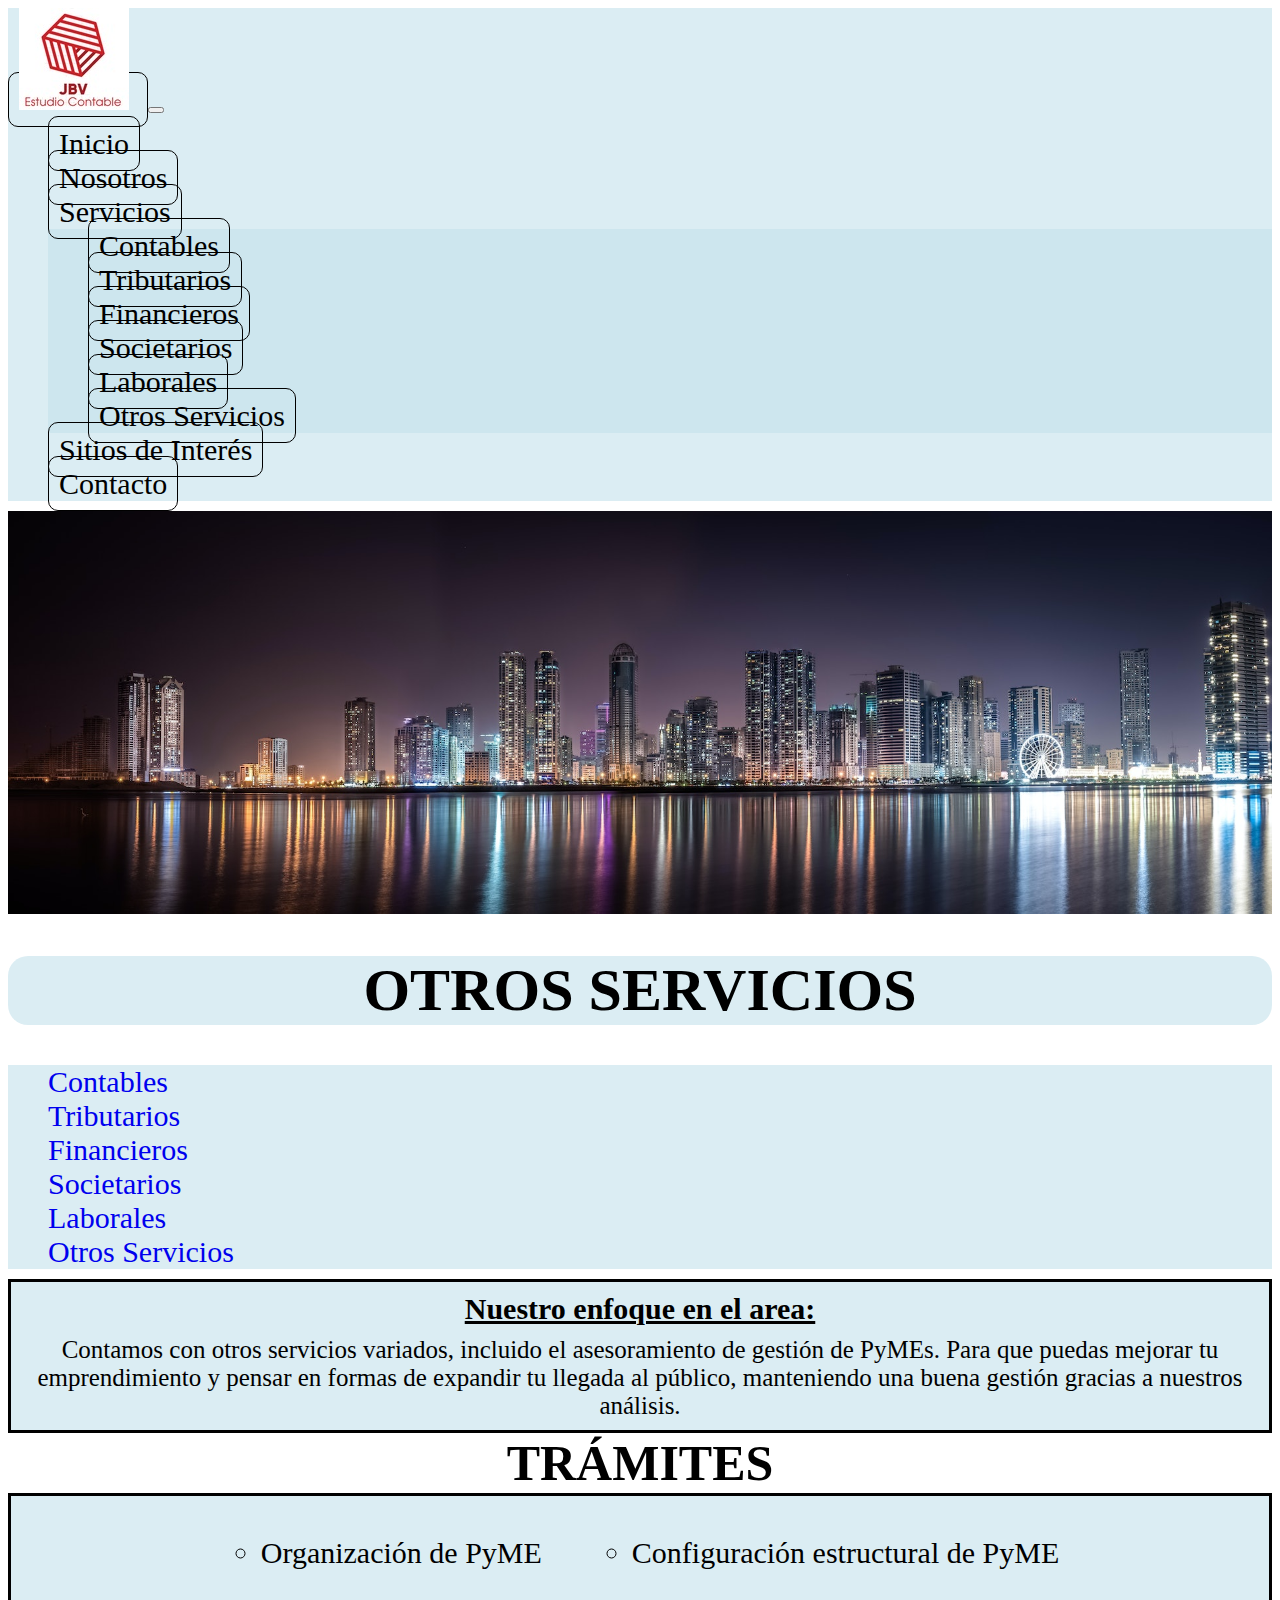
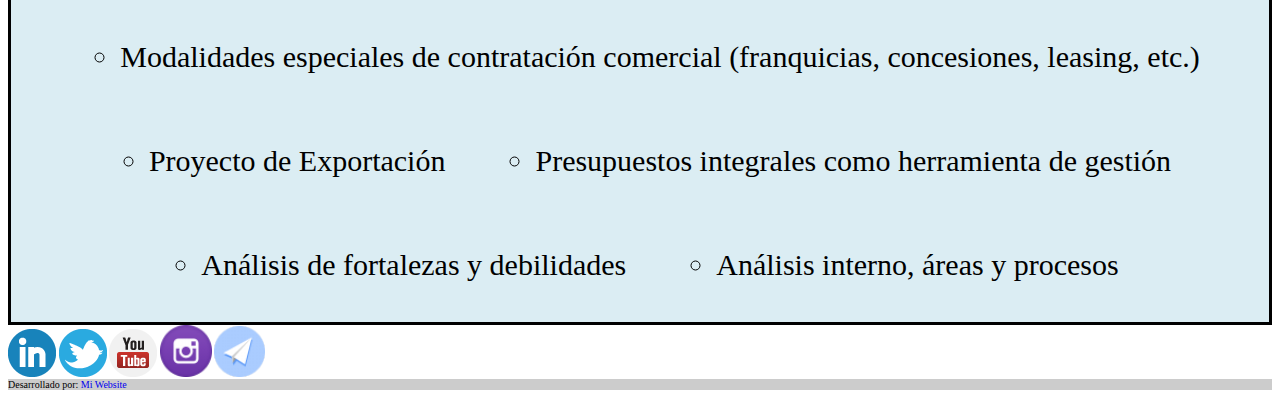
<file: servicios/servicio-otro.html>
<!DOCTYPE html>
<html lang="es">
    <head>
        <meta charset="UTF-8">
        <meta http-equiv="X-UA-Compatible" content="IE=edge">
        <meta name="viewport" content="width=device-width, initial-scale=1.0">
        <meta name="author" content="Jonathan Villafañe">
        <meta name="description" content="Contamos con otros servicios variados, incluido el asesoramiento de gestión de PyMEs.">
        <title>Estudio Contable JBV - Otros Servicios</title>
        <link rel="shortcut icon" href="../img/favicon.jpg" type="image/x-icon">
        <link href="https://cdn.jsdelivr.net/npm/bootstrap@5.2.1/dist/css/bootstrap.min.css" rel="stylesheet" integrity="sha384-iYQeCzEYFbKjA/T2uDLTpkwGzCiq6soy8tYaI1GyVh/UjpbCx/TYkiZhlZB6+fzT" crossorigin="anonymous">
        <link rel="stylesheet" href="../css/style.css">
    </head>
    <body>

        
        <!-- comienzo del header / nav -->
        <header>
            <nav class="navbar navbar-expand-lg fixed-top" id="navBar">
                <div class="container-fluid">
                  <a class="navbar-brand" href="../index.html">
                    <img class="headerLogo" src="../img/logo_small.jpg" alt="Logo del Estudio Contable">
                  </a>
                  <button class="navbar-toggler" type="button" data-bs-toggle="collapse" data-bs-target="#navbarNavDropdown" aria-controls="navbarNavDropdown" aria-expanded="false" aria-label="Toggle navigation">
                    <span class="navbar-toggler-icon"></span>
                  </button>
                  <div class="collapse navbar-collapse" id="navbarNavDropdown">
                    <ul class="navbar-nav ms-auto">
                      <!-- <li class="nav-item">
                        <a class="nav-link active" aria-current="page" href="#">Home</a>
                      </li> -->
                      <li class="nav-item">
                        <a class="nav-link" href="../index.html">Inicio</a>
                      </li>
                      <li class="nav-item">
                        <a class="nav-link" href="../nosotros.html">Nosotros</a>
                      </li>
                      <li class="nav-item dropdown">
                        <a class="nav-link dropdown-toggle" href="../servicios.html" role="button" data-bs-toggle="dropdown" aria-expanded="false">
                            Servicios
                        </a>
                        <ul class="dropdown-menu">
                          <li><a class="dropdown-item" href="../servicios/servicio-contable.html">Contables</a></li>
                          <li><a class="dropdown-item" href="../servicios/servicio-tributario.html">Tributarios</a></li>
                          <li><a class="dropdown-item" href="../servicios/servicio-financiero.html">Financieros</a></li>
                          <li><a class="dropdown-item" href="../servicios/servicio-societario.html">Societarios</a></li>
                          <li><a class="dropdown-item" href="../servicios/servicio-laboral.html">Laborales</a></li>
                          <li><a class="dropdown-item" href="../servicios/servicio-otro.html">Otros Servicios</a></li>
                        </ul>
                      </li>
                      <li class="nav-item">
                        <a class="nav-link" href="../sitios-de-interes.html">Sitios de Interés</a>
                      </li>
                      <li class="nav-item">
                        <a class="nav-link" href="../contacto.html">Contacto</a>
                      </li>
                    </ul>
                  </div>
                </div>
              </nav>
        </header>

        <!-- fin de header / nav-->



        <!-- imagen banner -->
        <div class="container-fluid">
          <section class="contactoBanner">
            <img src="../img/banner_medium.jpg" alt="imagen nocturna de ciudad iluminada" class="contactoImagen">
          </section>
        </div>
        



        <!-- comienzo del main -->

        <main class="py-5 servicioTitulo">
            <div class="container-fluid">
                <h1>OTROS SERVICIOS</h1>
                <!-- inicio nav secundaria -->
                <ul class="nav nav-pills nav-fill servicioNav">
                    <li class="nav-item">
                      <a class="nav-link" href="../servicios/servicio-contable.html">Contables</a>
                    </li>
                    <li class="nav-item">
                      <a class="nav-link" href="../servicios/servicio-tributario.html">Tributarios</a>
                    </li>
                    <li class="nav-item">
                      <a class="nav-link" href="../servicios/servicio-financiero.html">Financieros</a>
                    </li>
                    <li class="nav-item">
                        <a class="nav-link" href="../servicios/servicio-societario.html">Societarios</a>
                    </li>
                    <li class="nav-item">
                        <a class="nav-link" href="../servicios/servicio-laboral.html">Laborales</a>
                    </li>
                    <li class="nav-item">
                        <a class="nav-link active" aria-current="page" href="../servicios/servicio-otro.html">Otros Servicios</a>
                    </li>
                  </ul>
                  <!-- fin nav secundaria -->

                <div class="row">

                  <div class="col-lg-12 py-3 mb-sm-5">
                    <div class="servicioTexto">
                      <h2>Nuestro enfoque en el area:</h2>
                      <p>Contamos con otros servicios variados, incluido el asesoramiento de gestión de PyMEs.
                        Para que puedas mejorar tu emprendimiento y pensar en formas de expandir tu llegada al público, manteniendo una buena gestión gracias a nuestros análisis.
                        </p>
                    </div>
                  </div>

                  <div class="col-lg-12 py-3">
                    <div class="servicioTramite">
                      <h2>TRÁMITES</h2>
                        <div>
                          <ul>
                              <li>Organización de PyME</li>
                          </ul>
                          <ul>
                              <li>Configuración estructural de PyME</li>
                          </ul>
                          <ul>
                              <li>Modalidades especiales de contratación comercial (franquicias, concesiones, leasing, etc.)</li>
                          </ul>
                          <ul>
                              <li>Proyecto de Exportación</li>
                          </ul>
                          <ul>
                              <li>Presupuestos integrales como herramienta de gestión</li>
                          </ul>
                          <ul>
                              <li>Análisis de fortalezas y debilidades</li>
                          </ul>
                          <ul>
                              <li>Análisis interno, áreas y procesos</li>
                          </ul>
                        </div>
                    </div>
                  </div>
                </div>
            </div>
        </main>

        <!-- fin del main -->


        <!-- comienzo del footer -->

        <footer class="bg-dark text-center text-white">
            <!-- Grid container -->
            <div class="container p-2 pb-0">
              <!-- Section: Social media -->
              <section class="mb-1">

                <!-- Linkedin -->
                <a class="btn btn-floating m-1" href="../page-404.html" role="button"
                  ><img src="../img/icons/social/linkedIn-icon.png" alt="logo de LinkedIn">
                </a>

                <!-- Twitter -->
                <a class="btn btn-floating m-1" href="../page-404.html" role="button"
                  ><img src="../img/icons/social/twitter-icon.png" alt="logo de Twitter">
                </a>

                <!-- Youtube -->
                <a class="btn btn-floating m-1" href="../page-404.html" role="button"
                  ><img src="../img/icons/social/youtube-icon.png" alt="logo de Youtube">
                </a>

                <!-- Instagram -->
                <a class="btn btn-floating m-1" href="../page-404.html" role="button"
                  ><img src="../img/icons/social/instagram-icon.png" alt="logo de Instagram">
                </a>

                <!-- Telegram -->
                <a class="btn btn-floating m-1" href="../page-404.html" role="button"
                  ><img src="../img/icons/social/telegram-icon.png" alt="logo de Telegram">
                </a>

              </section>
              <!-- Section: Social media -->
            </div>
            <!-- Grid container -->
          
            <!-- Copyright -->
            <div class="text-center p-3 fs-5" style="background-color: rgba(0, 0, 0, 0.2);">
              Desarrollado por:
              <a class="text-white fs-3" href="#">Mi Website</a>
            </div>
            <!-- Copyright -->
          </footer>

        <script src="https://cdn.jsdelivr.net/npm/bootstrap@5.2.1/dist/js/bootstrap.bundle.min.js" integrity="sha384-u1OknCvxWvY5kfmNBILK2hRnQC3Pr17a+RTT6rIHI7NnikvbZlHgTPOOmMi466C8" crossorigin="anonymous"></script>
    </body>
</html>
</file>
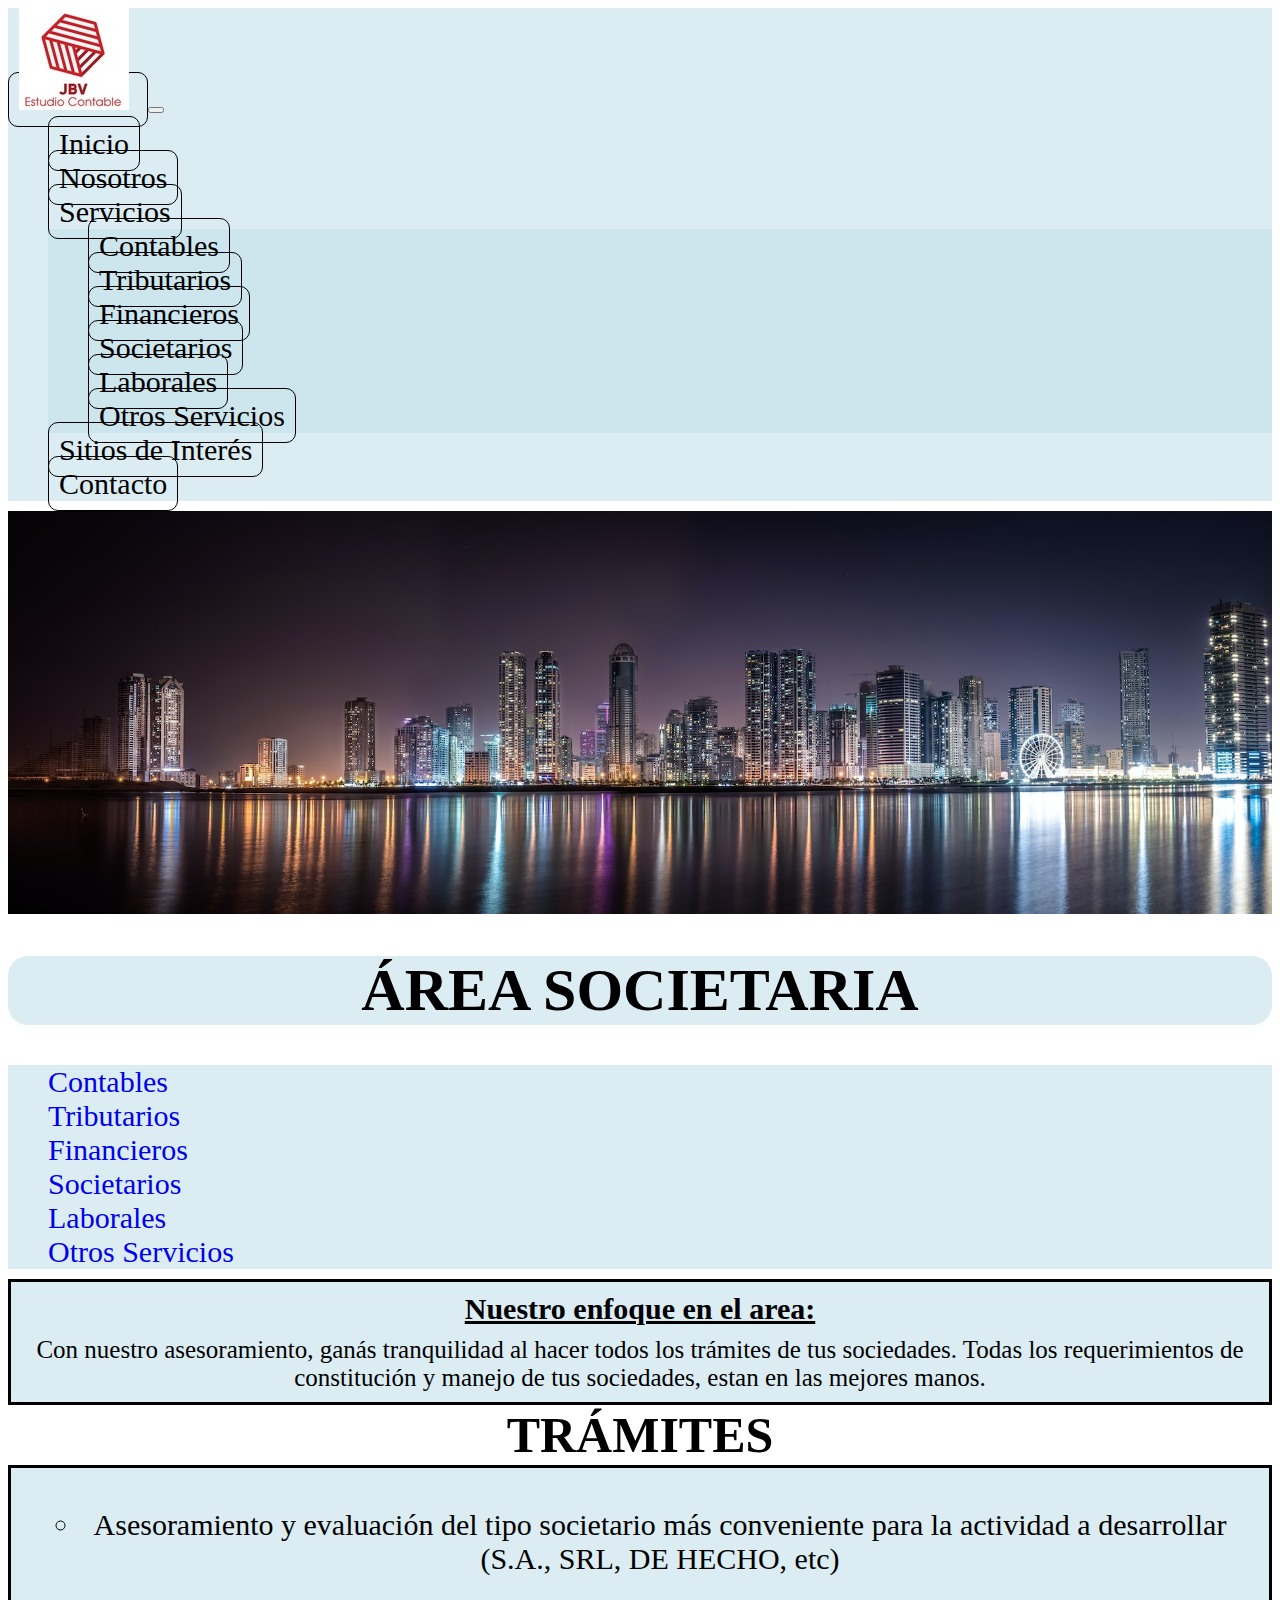
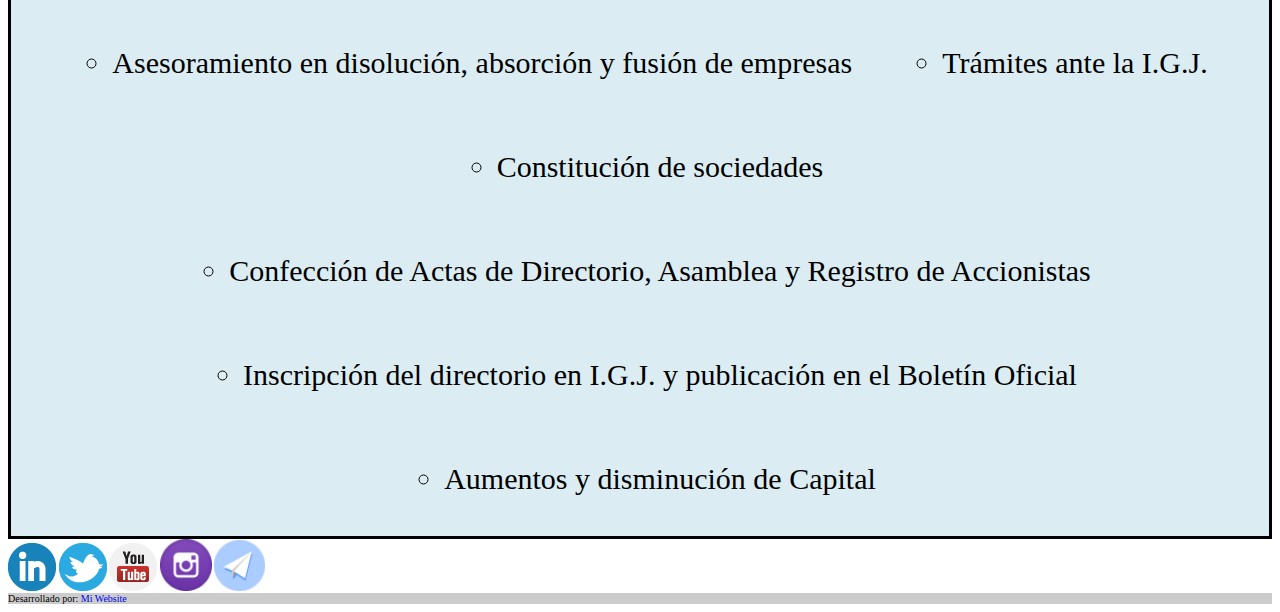
<file: servicios/servicio-societario.html>
<!DOCTYPE html>
<html lang="es">
    <head>
        <meta charset="UTF-8">
        <meta http-equiv="X-UA-Compatible" content="IE=edge">
        <meta name="viewport" content="width=device-width, initial-scale=1.0">
        <meta name="author" content="Jonathan Villafañe">
        <meta name="description" content="Asesoramiento y evaluación del tipo societario más conveniente para la actividad a desarrollar (S.A., SRL, DE HECHO, etc) - Asesoramiento en disolución, absorción y fusión de empresas - Trámites ante la I.G.J - Constitución de sociedades - Confección de Actas de Directorio, Asamblea y Registro de Accionistas - Inscripción del directorio en I.G.J. y publicación en el Boletín Oficial - Aumentos y disminución de Capital.">
        <title>Estudio Contable JBV - Servicio Societario</title>
        <link rel="shortcut icon" href="../img/favicon.jpg" type="image/x-icon">
        <link href="https://cdn.jsdelivr.net/npm/bootstrap@5.2.1/dist/css/bootstrap.min.css" rel="stylesheet" integrity="sha384-iYQeCzEYFbKjA/T2uDLTpkwGzCiq6soy8tYaI1GyVh/UjpbCx/TYkiZhlZB6+fzT" crossorigin="anonymous">
        <link rel="stylesheet" href="../css/style.css">
    </head>
    <body>

        
        <!-- comienzo del header / nav -->
        <header>
            <nav class="navbar navbar-expand-lg fixed-top" id="navBar">
                <div class="container-fluid">
                  <a class="navbar-brand" href="../index.html">
                    <img class="headerLogo" src="../img/logo_small.jpg" alt="Logo del Estudio Contable">
                  </a>
                  <button class="navbar-toggler" type="button" data-bs-toggle="collapse" data-bs-target="#navbarNavDropdown" aria-controls="navbarNavDropdown" aria-expanded="false" aria-label="Toggle navigation">
                    <span class="navbar-toggler-icon"></span>
                  </button>
                  <div class="collapse navbar-collapse" id="navbarNavDropdown">
                    <ul class="navbar-nav ms-auto">
                      <!-- <li class="nav-item">
                        <a class="nav-link active" aria-current="page" href="#">Home</a>
                      </li> -->
                      <li class="nav-item">
                        <a class="nav-link" href="../index.html">Inicio</a>
                      </li>
                      <li class="nav-item">
                        <a class="nav-link" href="../nosotros.html">Nosotros</a>
                      </li>
                      <li class="nav-item dropdown">
                        <a class="nav-link dropdown-toggle" href="../servicios.html" role="button" data-bs-toggle="dropdown" aria-expanded="false">
                            Servicios
                        </a>
                        <ul class="dropdown-menu">
                          <li><a class="dropdown-item" href="../servicios/servicio-contable.html">Contables</a></li>
                          <li><a class="dropdown-item" href="../servicios/servicio-tributario.html">Tributarios</a></li>
                          <li><a class="dropdown-item" href="../servicios/servicio-financiero.html">Financieros</a></li>
                          <li><a class="dropdown-item" href="../servicios/servicio-societario.html">Societarios</a></li>
                          <li><a class="dropdown-item" href="../servicios/servicio-laboral.html">Laborales</a></li>
                          <li><a class="dropdown-item" href="../servicios/servicio-otro.html">Otros Servicios</a></li>
                        </ul>
                      </li>
                      <li class="nav-item">
                        <a class="nav-link" href="../sitios-de-interes.html">Sitios de Interés</a>
                      </li>
                      <li class="nav-item">
                        <a class="nav-link" href="../contacto.html">Contacto</a>
                      </li>
                    </ul>
                  </div>
                </div>
              </nav>
        </header>

        <!-- fin de header / nav-->



        <!-- imagen banner -->
        <div class="container-fluid">
          <section class="contactoBanner">
            <img src="../img/banner_medium.jpg" alt="imagen nocturna de ciudad iluminada" class="contactoImagen">
          </section>
        </div>
        



        <!-- comienzo del main -->

        <main class="py-5 servicioTitulo">
            <div class="container-fluid">
                <h1>ÁREA SOCIETARIA</h1>
                <!-- inicio nav secundaria -->
                <ul class="nav nav-pills nav-fill servicioNav">
                    <li class="nav-item">
                      <a class="nav-link" href="../servicios/servicio-contable.html">Contables</a>
                    </li>
                    <li class="nav-item">
                      <a class="nav-link" href="../servicios/servicio-tributario.html">Tributarios</a>
                    </li>
                    <li class="nav-item">
                      <a class="nav-link" href="../servicios/servicio-financiero.html">Financieros</a>
                    </li>
                    <li class="nav-item">
                        <a class="nav-link active" aria-current="page" href="../servicios/servicio-societario.html">Societarios</a>
                    </li>
                    <li class="nav-item">
                        <a class="nav-link" href="../servicios/servicio-laboral.html">Laborales</a>
                    </li>
                    <li class="nav-item">
                        <a class="nav-link" href="../servicios/servicio-otro.html">Otros Servicios</a>
                    </li>
                  </ul>
                  <!-- fin nav secundaria -->

                <div class="row">

                  <div class="col-lg-12 py-3 mb-sm-5">
                    <div class="servicioTexto">
                      <h2>Nuestro enfoque en el area:</h2>
                      <p>Con nuestro asesoramiento, ganás tranquilidad al hacer todos los trámites de tus sociedades.
                        Todas los requerimientos de constitución y manejo de tus sociedades, estan en las mejores manos.</p>
                    </div>
                  </div>

                  <div class="col-lg-12 py-3">
                    <div class="servicioTramite">
                      <h2>TRÁMITES</h2>
                        <div>
                            <ul>
                                <li>Asesoramiento y evaluación del tipo societario más conveniente para la actividad a desarrollar (S.A., SRL, DE HECHO, etc)</li>
                            </ul>
                            <ul>
                                <li>Asesoramiento en disolución, absorción y fusión de empresas</li>
                            </ul>
                            <ul>
                                <li>Trámites ante la I.G.J.</li>
                            </ul>
                            <ul>
                                <li>Constitución de sociedades</li>
                            </ul>
                            <ul>
                                <li>Confección de Actas de Directorio, Asamblea y Registro de Accionistas</li>
                            </ul>
                            <ul>
                                <li>Inscripción del directorio en I.G.J. y publicación en el Boletín Oficial</li>
                            </ul>
                            <ul>
                                <li>Aumentos y disminución de Capital</li>
                            </ul>
                        </div>
                    </div>
                  </div>
                </div>
            </div>
        </main>

        <!-- fin del main -->


        <!-- comienzo del footer -->

        <footer class="bg-dark text-center text-white">
            <!-- Grid container -->
            <div class="container p-2 pb-0">
              <!-- Section: Social media -->
              <section class="mb-1">

                <!-- Linkedin -->
                <a class="btn btn-floating m-1" href="../page-404.html" role="button"
                  ><img src="../img/icons/social/linkedIn-icon.png" alt="logo de LinkedIn">
                </a>

                <!-- Twitter -->
                <a class="btn btn-floating m-1" href="../page-404.html" role="button"
                  ><img src="../img/icons/social/twitter-icon.png" alt="logo de Twitter">
                </a>

                <!-- Youtube -->
                <a class="btn btn-floating m-1" href="../page-404.html" role="button"
                  ><img src="../img/icons/social/youtube-icon.png" alt="logo de Youtube">
                </a>

                <!-- Instagram -->
                <a class="btn btn-floating m-1" href="../page-404.html" role="button"
                  ><img src="../img/icons/social/instagram-icon.png" alt="logo de Instagram">
                </a>

                <!-- Telegram -->
                <a class="btn btn-floating m-1" href="../page-404.html" role="button"
                  ><img src="../img/icons/social/telegram-icon.png" alt="logo de Telegram">
                </a>

              </section>
              <!-- Section: Social media -->
            </div>
            <!-- Grid container -->
          
            <!-- Copyright -->
            <div class="text-center p-3 fs-5" style="background-color: rgba(0, 0, 0, 0.2);">
              Desarrollado por:
              <a class="text-white fs-3" href="#">Mi Website</a>
            </div>
            <!-- Copyright -->
          </footer>

        <script src="https://cdn.jsdelivr.net/npm/bootstrap@5.2.1/dist/js/bootstrap.bundle.min.js" integrity="sha384-u1OknCvxWvY5kfmNBILK2hRnQC3Pr17a+RTT6rIHI7NnikvbZlHgTPOOmMi466C8" crossorigin="anonymous"></script>
    </body>
</html>
</file>
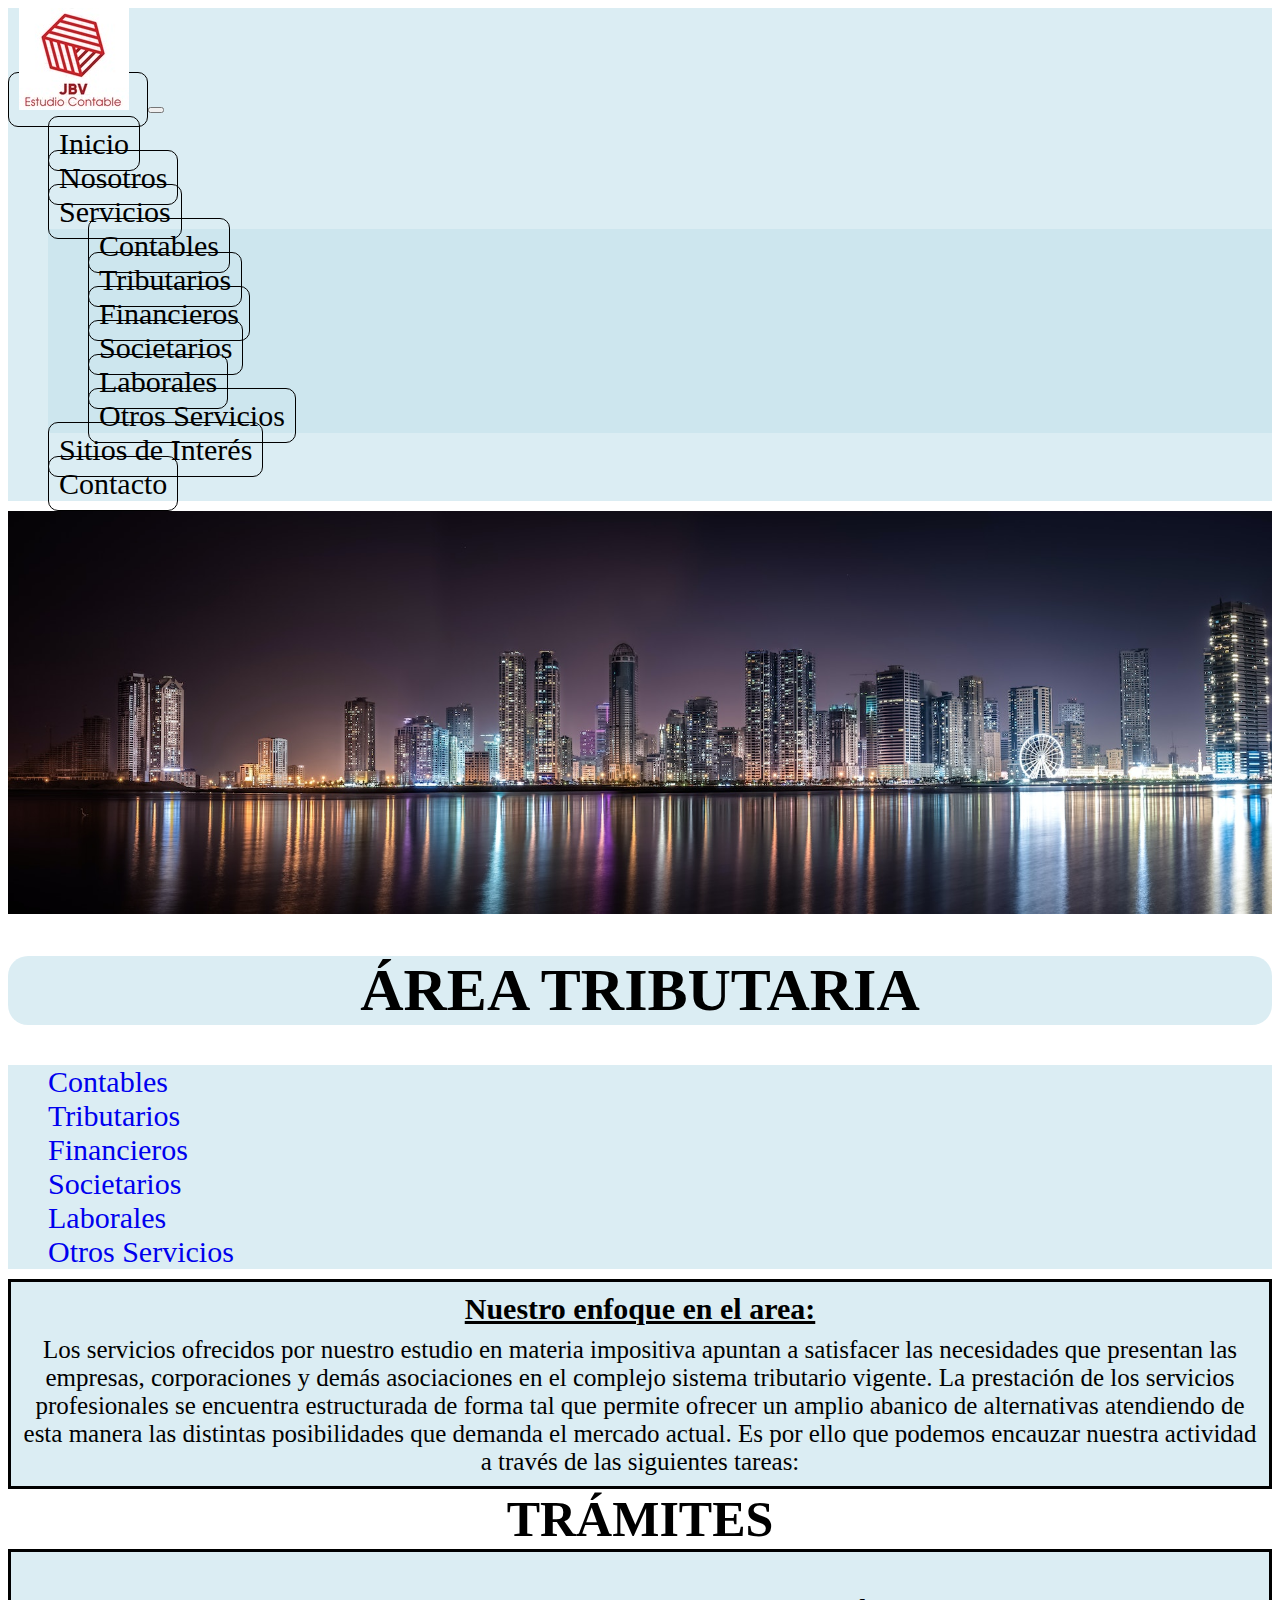
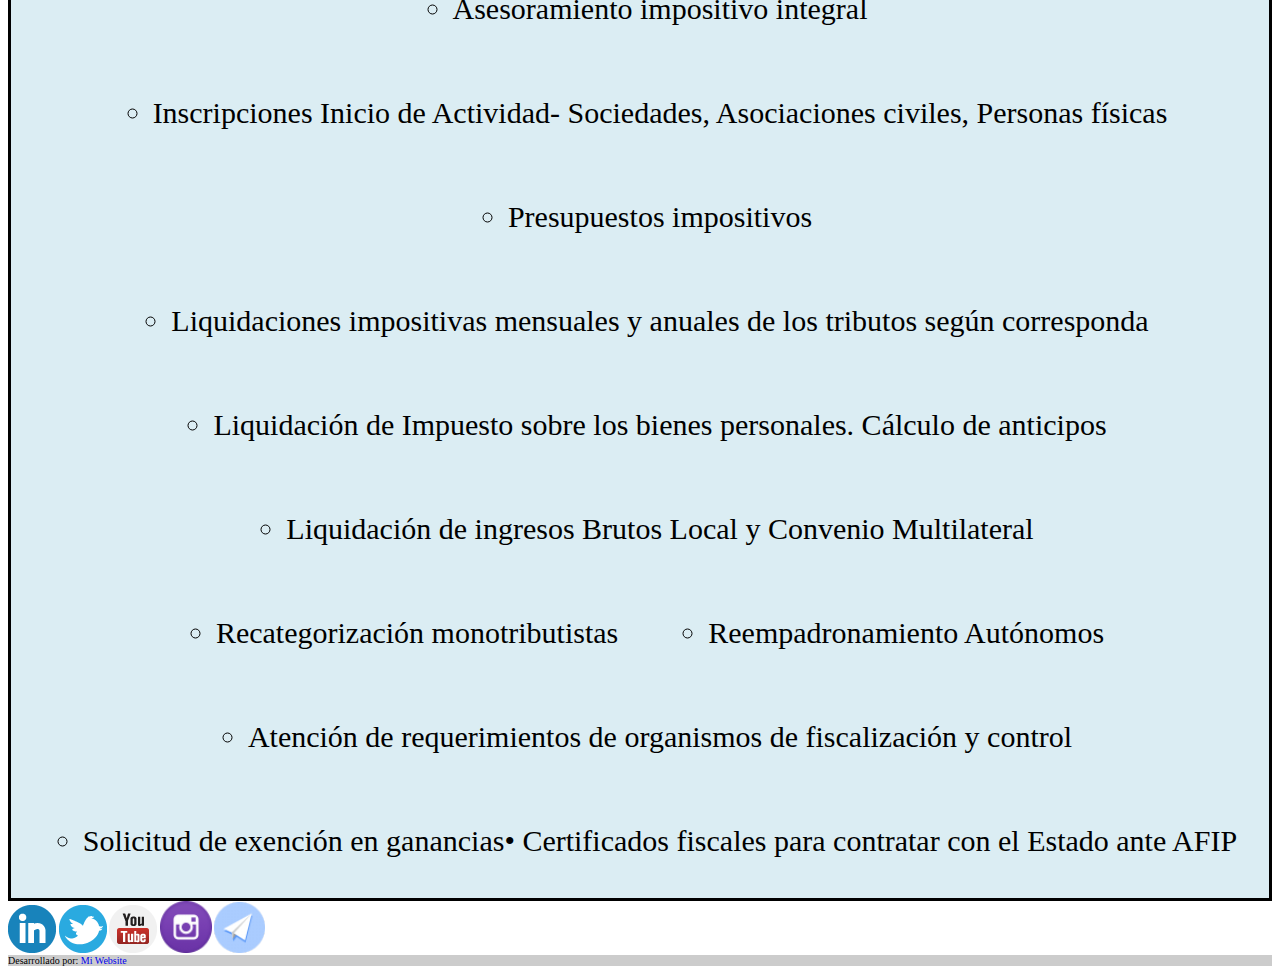
<file: servicios/servicio-tributario.html>
<!DOCTYPE html>
<html lang="es">
    <head>
        <meta charset="UTF-8">
        <meta http-equiv="X-UA-Compatible" content="IE=edge">
        <meta name="viewport" content="width=device-width, initial-scale=1.0">
        <meta name="author" content="Jonathan Villafañe">
        <meta name="description" content="Asesoramiento impositivo integral - Inscripciones Inicio de Actividad- Sociedades, Asociaciones civiles, Personas físicas - Presupuestos impositivos - Liquidaciones impositivas mensuales y anuales de los tributos según corresponda - Liquidación de impuesto al valor agregado - Liquidación de impuesto a las ganancias Cálculo de anticipos.">
        <title>Estudio Contable JBV - Servicio Tributario</title>
        <link rel="shortcut icon" href="../img/favicon.jpg" type="image/x-icon">
        <link href="https://cdn.jsdelivr.net/npm/bootstrap@5.2.1/dist/css/bootstrap.min.css" rel="stylesheet" integrity="sha384-iYQeCzEYFbKjA/T2uDLTpkwGzCiq6soy8tYaI1GyVh/UjpbCx/TYkiZhlZB6+fzT" crossorigin="anonymous">
        <link rel="stylesheet" href="../css/style.css">
    </head>
    <body>

        
        <!-- comienzo del header / nav -->
        <header>
            <nav class="navbar navbar-expand-lg fixed-top" id="navBar">
                <div class="container-fluid">
                  <a class="navbar-brand" href="../index.html">
                    <img class="headerLogo" src="../img/logo_small.jpg" alt="Logo del Estudio Contable">
                  </a>
                  <button class="navbar-toggler" type="button" data-bs-toggle="collapse" data-bs-target="#navbarNavDropdown" aria-controls="navbarNavDropdown" aria-expanded="false" aria-label="Toggle navigation">
                    <span class="navbar-toggler-icon"></span>
                  </button>
                  <div class="collapse navbar-collapse" id="navbarNavDropdown">
                    <ul class="navbar-nav ms-auto">
                      <!-- <li class="nav-item">
                        <a class="nav-link active" aria-current="page" href="#">Home</a>
                      </li> -->
                      <li class="nav-item">
                        <a class="nav-link" href="../index.html">Inicio</a>
                      </li>
                      <li class="nav-item">
                        <a class="nav-link" href="../nosotros.html">Nosotros</a>
                      </li>
                      <li class="nav-item dropdown">
                        <a class="nav-link dropdown-toggle" href="../servicios.html" role="button" data-bs-toggle="dropdown" aria-expanded="false">
                            Servicios
                        </a>
                        <ul class="dropdown-menu">
                          <li><a class="dropdown-item" href="../servicios/servicio-contable.html">Contables</a></li>
                          <li><a class="dropdown-item" href="../servicios/servicio-tributario.html">Tributarios</a></li>
                          <li><a class="dropdown-item" href="../servicios/servicio-financiero.html">Financieros</a></li>
                          <li><a class="dropdown-item" href="../servicios/servicio-societario.html">Societarios</a></li>
                          <li><a class="dropdown-item" href="../servicios/servicio-laboral.html">Laborales</a></li>
                          <li><a class="dropdown-item" href="../servicios/servicio-otro.html">Otros Servicios</a></li>
                        </ul>
                      </li>
                      <li class="nav-item">
                        <a class="nav-link" href="../sitios-de-interes.html">Sitios de Interés</a>
                      </li>
                      <li class="nav-item">
                        <a class="nav-link" href="../contacto.html">Contacto</a>
                      </li>
                    </ul>
                  </div>
                </div>
              </nav>
        </header>

        <!-- fin de header / nav-->



        <!-- imagen banner -->
        <div class="container-fluid">
          <section class="contactoBanner">
            <img src="../img/banner_medium.jpg" alt="imagen nocturna de ciudad iluminada" class="contactoImagen">
          </section>
        </div>
        



        <!-- comienzo del main -->

        <main class="py-5 servicioTitulo">
            <div class="container-fluid">
                <h1>ÁREA TRIBUTARIA</h1>
                <!-- inicio nav secundaria -->
                <ul class="nav nav-pills nav-fill servicioNav">
                    <li class="nav-item">
                      <a class="nav-link" href="../servicios/servicio-contable.html">Contables</a>
                    </li>
                    <li class="nav-item">
                      <a class="nav-link active" aria-current="page" href="../servicios/servicio-tributario.html">Tributarios</a>
                    </li>
                    <li class="nav-item">
                      <a class="nav-link" href="../servicios/servicio-financiero.html">Financieros</a>
                    </li>
                    <li class="nav-item">
                        <a class="nav-link" href="../servicios/servicio-societario.html">Societarios</a>
                    </li>
                    <li class="nav-item">
                        <a class="nav-link" href="../servicios/servicio-laboral.html">Laborales</a>
                    </li>
                    <li class="nav-item">
                        <a class="nav-link" href="../servicios/servicio-otro.html">Otros Servicios</a>
                    </li>
                  </ul>
                  <!-- fin nav secundaria -->

                <div class="row">

                  <div class="col-lg-12 py-3 mb-sm-5">
                    <div class="servicioTexto">
                      <h2>Nuestro enfoque en el area:</h2>
                      <p>Los servicios ofrecidos por nuestro estudio en materia impositiva apuntan a satisfacer 
                        las necesidades que presentan las empresas, corporaciones y demás asociaciones en el 
                        complejo sistema tributario vigente.

                        La prestación de los servicios profesionales se encuentra estructurada de forma tal que 
                        permite ofrecer un amplio abanico de alternativas atendiendo de esta manera las distintas 
                        posibilidades que demanda el mercado actual.
                        Es por ello que podemos encauzar nuestra actividad a través de las siguientes tareas:
                        </p>
                    </div>
                  </div>

                  <div class="col-lg-12 py-3">
                    <div class="servicioTramite">
                      <h2>TRÁMITES</h2>
                        <div>
                            <ul>
                                <li>Asesoramiento impositivo integral</li>
                            </ul>
                            <ul>
                                <li>Inscripciones Inicio de Actividad- Sociedades, Asociaciones civiles, Personas físicas</li>
                            </ul>
                            <ul>
                                <li>Presupuestos impositivos</li>
                            </ul>
                            <ul>
                                <li>Liquidaciones impositivas mensuales y anuales de los tributos según corresponda</li>
                            </ul>
                            <ul>
                                <li>Liquidación de Impuesto sobre los bienes personales. Cálculo de anticipos</li>
                            </ul>
                            <ul>
                                <li>Liquidación de ingresos Brutos Local y Convenio Multilateral</li>
                            </ul>
                            <ul>
                                <li>Recategorización monotributistas</li>
                            </ul>
                            <ul>
                                <li>Reempadronamiento Autónomos</li>
                            </ul>
                            <ul>
                                <li>Atención de requerimientos de organismos de fiscalización y control</li>
                            </ul>
                            <ul>
                                <li>Solicitud de exención en ganancias• Certificados fiscales para contratar con el Estado ante AFIP</li>
                            </ul>
                        </div>
                    </div>
                  </div>
                </div>
            </div>
        </main>

        <!-- fin del main -->


        <!-- comienzo del footer -->

        <footer class="bg-dark text-center text-white">
            <!-- Grid container -->
            <div class="container p-2 pb-0">
              <!-- Section: Social media -->
              <section class="mb-1">

                <!-- Linkedin -->
                <a class="btn btn-floating m-1" href="../page-404.html" role="button"
                  ><img src="../img/icons/social/linkedIn-icon.png" alt="logo de LinkedIn">
                </a>

                <!-- Twitter -->
                <a class="btn btn-floating m-1" href="../page-404.html" role="button"
                  ><img src="../img/icons/social/twitter-icon.png" alt="logo de Twitter">
                </a>

                <!-- Youtube -->
                <a class="btn btn-floating m-1" href="../page-404.html" role="button"
                  ><img src="../img/icons/social/youtube-icon.png" alt="logo de Youtube">
                </a>

                <!-- Instagram -->
                <a class="btn btn-floating m-1" href="../page-404.html" role="button"
                  ><img src="../img/icons/social/instagram-icon.png" alt="logo de Instagram">
                </a>

                <!-- Telegram -->
                <a class="btn btn-floating m-1" href="../page-404.html" role="button"
                  ><img src="../img/icons/social/telegram-icon.png" alt="logo de Telegram">
                </a>

              </section>
              <!-- Section: Social media -->
            </div>
            <!-- Grid container -->
          
            <!-- Copyright -->
            <div class="text-center p-3 fs-5" style="background-color: rgba(0, 0, 0, 0.2);">
              Desarrollado por:
              <a class="text-white fs-3" href="#">Mi Website</a>
            </div>
            <!-- Copyright -->
          </footer>

        <script src="https://cdn.jsdelivr.net/npm/bootstrap@5.2.1/dist/js/bootstrap.bundle.min.js" integrity="sha384-u1OknCvxWvY5kfmNBILK2hRnQC3Pr17a+RTT6rIHI7NnikvbZlHgTPOOmMi466C8" crossorigin="anonymous"></script>
    </body>
</html>
</file>
<file: css/style.css>
@charset "UTF-8";
@import url("https://fonts.googleapis.com/css2?family=Montserrat:wght@300&family=Mukta:wght@300&display=swap");
*::before *::after * {
  padding: 0;
  margin: 0;
  box-sizing: border-box;
}

html {
  font-size: 62.5%;
}

a {
  text-decoration: none;
}

ul {
  list-style: none;
}

body {
  background-size: auto;
  -webkit-animation: bg-animate 3s ease-in-out infinite;
          animation: bg-animate 3s ease-in-out infinite;
}

@-webkit-keyframes bg-animate {
  0% {
    background: linear-gradient(45deg, rgb(107, 106, 106), rgb(181, 173, 186), rgb(177, 138, 138));
  }
  50% {
    background: linear-gradient(90deg, rgb(107, 106, 106), rgb(181, 173, 186), rgb(177, 138, 138));
  }
  100% {
    background: linear-gradient(135deg, rgb(107, 106, 106), rgb(181, 173, 186), rgb(177, 138, 138));
  }
}

@keyframes bg-animate {
  0% {
    background: linear-gradient(45deg, rgb(107, 106, 106), rgb(181, 173, 186), rgb(177, 138, 138));
  }
  50% {
    background: linear-gradient(90deg, rgb(107, 106, 106), rgb(181, 173, 186), rgb(177, 138, 138));
  }
  100% {
    background: linear-gradient(135deg, rgb(107, 106, 106), rgb(181, 173, 186), rgb(177, 138, 138));
  }
}
.box-gral, .servicioTramite div, .servicioTexto, .nosotrosTexto, .contactoDatos, .indexSitios div, .indexServicios div, .indexDatos, .indexTexto {
  background-color: rgba(195, 225, 235, 0.6);
  border: 3px solid black;
}

#navBar {
  background-color: rgba(195, 225, 235, 0.6);
}
@media screen and (max-width: 991px) {
  #navBar {
    background-color: rgba(173, 216, 230, 0.8);
  }
}
#navBar a {
  font-size: 3rem;
  color: black;
  border: 1px solid black;
  padding: 10px;
  border-radius: 10px;
}
#navBar li ul {
  background-color: rgba(195, 225, 235, 0.6);
}

/* animación version principal */
#navBar li :hover {
  -webkit-animation: menu-animacion 0.3s ease-out forwards;
          animation: menu-animacion 0.3s ease-out forwards;
}

/* animación version secundaria */
/* animación botones navbar */
@-webkit-keyframes menu-animacion {
  100% {
    border-radius: 15px;
    background-color: white;
    padding: 6px;
  }
}
@keyframes menu-animacion {
  100% {
    border-radius: 15px;
    background-color: white;
    padding: 6px;
  }
}
/* tamaño del botón hamburguesa */
.navbar-toggler-icon {
  width: 85px;
  height: 80px;
}

/* imagen del header */
.contactoImagen {
  width: 100%;
}

/* INDEX TITULO */
.indexTitulo h1 {
  font-size: 6rem;
  text-align: center;
  background-color: rgba(195, 225, 235, 0.6);
  border-radius: 20px;
}

/* INDEX TEXTO */
.indexTexto {
  text-align: left;
}
.indexTexto p {
  font-size: 2.5rem;
  margin: 10px;
}
.indexTexto h2 {
  font-size: 3rem;
  margin: 10px;
  text-decoration: underline;
}

/* INDEX DATOS */
.indexDatos {
  text-align: center;
}
.indexDatos h2 {
  font-size: 4rem;
}
.indexDatos h3 {
  font-size: 3rem;
}

.container-fluid div:nth-child(2) {
  align-self: center;
}

/* INDEX SERVICIOS */
.indexServicios h2 {
  text-align: center;
  font-size: 5rem;
  margin: 1px;
}
.indexServicios div {
  text-align: center;
  display: flex;
  flex-wrap: wrap;
  justify-content: center;
  gap: 50px;
  padding: 30px;
}
.indexServicios div article h3 {
  font-size: 4rem;
  margin: 10px;
}

/* INDEX SITIOS */
.indexSitios h2 {
  text-align: center;
  font-size: 5rem;
  margin: 1px;
}
.indexSitios div {
  display: flex;
  flex-wrap: wrap;
  justify-content: space-around;
  padding: 20px 10px;
  gap: 5px;
}

/* CONTACTO TITULO */
.contactoTitulo h1 {
  font-size: 6rem;
  text-align: center;
  background-color: rgba(195, 225, 235, 0.6);
  border-radius: 20px;
}

/* CONTACTO DATOS */
.contactoDatos {
  text-align: center;
}
.contactoDatos h2 {
  font-size: 4rem;
  margin: 10px;
}
.contactoDatos h3 {
  font-size: 3rem;
  margin: 10px;
}

/* CONTACTO FORMULARIO */
.contactoFormulario h2 {
  font-size: 5rem;
}
.contactoFormulario label {
  font-size: 4rem;
}

/* CONTACTO MAPA */
.contactoMapa {
  position: relative;
  padding-bottom: 75%;
  height: 0;
  overflow: hidden;
}
.contactoMapa iframe {
  position: absolute;
  top: 0;
  left: 0;
  width: 100% !important;
  height: 100% !important;
}

/* SITIOS DE INTERES MAIN */
.sitiosMain div h1 {
  font-size: 6rem;
  text-align: center;
  background-color: rgba(195, 225, 235, 0.6);
  border-radius: 20px;
}

.sitiosMainColumna article {
  padding: 20px;
}
.sitiosMainColumna a img {
  width: 100%;
}

/* NOSOTROS TITULO */
.nosotrosTitulo div h1 {
  font-size: 6rem;
  text-align: center;
  background-color: rgba(195, 225, 235, 0.6);
  border-radius: 20px;
}

/* NOSOTROS TEXTO */
.nosotrosTexto {
  text-align: left;
  width: 100%;
  margin-top: 2px;
  padding: 10px 20px;
}
.nosotrosTexto section p {
  font-family: "Montserrat", sans-serif;
  font-size: 3rem;
  line-height: 2.3rem;
}
.nosotrosTexto section h2 {
  font-family: "Montserrat", sans-serif;
  text-decoration: underline;
  font-size: 4rem;
}
.nosotrosTexto section ul li {
  font-size: 3rem;
}

/* NOSOTROS PERFIL */
.nosotrosPerfil {
  background-color: rgba(195, 225, 235, 0.6);
  padding-bottom: 5rem;
}
.nosotrosPerfil h2 {
  text-align: center;
  font-size: 5rem;
}

.nosotrosCard div {
  width: 40rem;
}
.nosotrosCard div img {
  width: 100%;
}
.nosotrosCard div div h5 {
  font-size: 4rem;
}
.nosotrosCard div div p {
  font-size: 2.5rem;
}
.nosotrosCard div ul li {
  font-size: 3rem;
}
.nosotrosCard div div a {
  font-size: 3rem;
}

/* SERVICIOS TITULO */
.servicioTitulo div h1 {
  font-size: 6rem;
  text-align: center;
  background-color: rgba(195, 225, 235, 0.6);
  border-radius: 20px;
}

.servicioNav {
  background-color: rgba(195, 225, 235, 0.6);
  margin-top: 35px;
}
.servicioNav li a {
  font-size: 3rem;
}

/* SERVICIOS TEXTO */
.servicioTexto {
  text-align: center;
}
.servicioTexto h1 {
  font-size: 3rem;
  margin: 10px;
  text-decoration: underline;
}
.servicioTexto p {
  font-size: 2.5rem;
  margin: 10px;
}
.servicioTexto h2 {
  font-size: 3rem;
  margin: 10px;
  text-decoration: underline;
}

/* SERVICIOS TRAMITE */
.servicioTramite h2 {
  text-align: center;
  font-size: 5rem;
  margin: 1px;
}
.servicioTramite div {
  text-align: center;
  display: flex;
  flex-wrap: wrap;
  justify-content: center;
  gap: 50px;
  padding: 30px;
}
.servicioTramite div ul {
  list-style: circle;
}
.servicioTramite div ul li {
  font-size: 3rem;
}

footer div section a:nth-child(4) img {
  width: 52px;
}

footer div section a:nth-child(5) img {
  width: 51px;
}

footer div section a img:hover {
  filter: blur(1px);
  -webkit-animation: icon-animate 0.2s ease-out forwards;
          animation: icon-animate 0.2s ease-out forwards;
}

@-webkit-keyframes icon-animate {
  0% {
    transform: rotate(90deg);
  }
  25% {
    transform: rotate(180deg);
  }
  50% {
    transform: rotate(270deg);
  }
  100% {
    transform: rotate(360deg);
  }
}

@keyframes icon-animate {
  0% {
    transform: rotate(90deg);
  }
  25% {
    transform: rotate(180deg);
  }
  50% {
    transform: rotate(270deg);
  }
  100% {
    transform: rotate(360deg);
  }
}
</file>
<file: root/css/style.css>
*::before
*::after


*{
    padding: 0;
    margin: 0;
    box-sizing: border-box;
}

html{
    font-size: 62.5%;
}

a {
    text-decoration: none;  
}

ul {
    list-style: none;
}


/* elementos del body */
body{
    background-size: auto;
    /* background: linear-gradient(45deg, rgb(107, 106, 106), rgb(181, 173, 186),rgb(177, 138, 138)); */
    animation: bg-animate 3s ease-in-out infinite;
}

@keyframes bg-animate{
    0%{background: linear-gradient(45deg, rgb(107, 106, 106), rgb(181, 173, 186),rgb(177, 138, 138));}
    50%{background: linear-gradient(90deg, rgb(107, 106, 106), rgb(181, 173, 186),rgb(177, 138, 138));}
    100%{background: linear-gradient(135deg, rgb(107, 106, 106), rgb(181, 173, 186),rgb(177, 138, 138));}
}


/* elementos de header/nav */

header{
    background-color: rgba(173, 216, 230, 0.8);
    display: flex;
    align-items: center;
    justify-content: space-between;
    border-radius: 1rem;
    position: sticky;
    top: 0;
}


.headerLogo {
    margin-top: 4px;
    margin-left: 10px;
}

/* .navigation {
}

.navigation ul{

}

.navigation li{

} */

.menu {
    display: flex;
    gap: 25px;
    margin-right: 25px;
}

/* .menuItem {

} */

.menuItemLink {
    font-size: 3rem;
    color: black;
    border: 1px solid black;
    padding: 1.5px;
}

.menu a:hover{
    animation: menu-animacion 0.3s ease-out forwards;
}

@keyframes menu-animacion{
    0%{}
    100%{border-radius: 15px;
        background-color: white;
        padding: 6px;
    }
}
/* .menuSub {

} */



/* elementos de footer */

footer{
    border: solid black 2px;
    display: flex;
    flex-direction: column;
    align-items: center;
}

    footer h2{
        font-size: 3.5rem;
        margin: 0;
    }


    footer ul{
        display: flex;
        gap: 15px;
        padding: 0;
    }

        footer ul li{
            list-style: none;
        }
            footer ul li a img:hover{
                filter: blur(1px);
                animation: icon-animate 0.2s ease-out forwards;
            }

@keyframes icon-animate{
    0%{transform: rotate(90deg);}
    25%{transform: rotate(180deg);}
    50%{transform: rotate(270deg);}
    100%{transform: rotate(360deg);}
}

/* elemento de contactoMain grid */

.contactoMain {
    margin: 0 auto;
    /* height: 630px; */
    /* width: 1750px; */
    display: grid;
    grid-template-columns: 40% 10% 40%;
    grid-template-rows: 30% 70%;
    margin-bottom: 40px;
}

.contactoDatos {
    border: 5px black solid;
    grid-area: 1 / 1 / 2 / 2;
    text-align: center;
}

.contactoDatos h1{
    font-size: 4rem;
    margin: 0;
}

.contactoDatos h2{
    font-size: 3rem;
    margin: 0;
}

.contactoFormulario {
    /* border: 5px black solid; */
    grid-area: 2 / 1 / 3 / 3;
    text-align: center;
}

.contactoFormulario h1 {
    font-size: 4rem;
}

.contactoFormulario label {
    margin: 0%;
    font-size: 4rem;
}

.contactoMapa{
    /* border: 5px black solid; */
    grid-area: 1 / 3 / 3 / 4;
    padding: 50px;
}


.contactoImagen{
    width: 100%;
}

/* .contactoBanner {

} */


/* elementos de index */

.indexMain {
    margin: 0 auto;
    /* height: 630px; */
    /* width: 1750px; */
    display: grid;
    grid-template-columns: 60% 10% 30%;
    grid-template-rows: 30% 60%;
    margin-bottom: 10px;

}



.indexBienvenida {
    text-align: left;
    /* width: 50%; */
    height: auto;
    border: 3px black solid;
    padding: 0 10px;
    background-color: rgba(195, 225, 235, 0.6);
    grid-area: 1 / 1 / 2 / 2;
}

.indexBienvenida h1{
    font-size: 3em;
    margin: 0;
}


.indexBienvenida p{
    font-size: 2.8rem;
    margin: 5px;
}

.indexBienvenida h2{
    font-size: 3rem;
    margin: 0;
}


.indexDatos {
    /* width: 30%; */
    border: solid black 2px;
    text-align: center;
    grid-area: 1 / 3 / 2 / 4;
    background-color: rgba(195, 225, 235, 0.6);
}

.indexDatos h2 {
    font-size: 3.5rem;
}

.indexDatos h3 {
    font-size: 3rem;
}



.indexSitios {
    /* border: 3px black solid; */
    display: flex;
    flex-direction: column;
    align-items: center;
    text-align: center;
    grid-area: 2 / 3 / 3 / 4;
    margin-top: 50px;
}

.indexSitios h2{
    font-size: 3rem;
    margin: 0;
}

.indexSitios div {
    display: flex;
    flex-wrap: wrap;
    justify-content: space-around;
    border: 4px black solid;
    background-color: rgba(195, 225, 235, 0.6);
}

.indexServicios {
    /* border: 5px black solid; */
    display: flex;
    flex-direction: column;
    align-items: center;
    grid-area: 2 / 1 / 3 / 2;
    margin-top: 50px;
}


.indexServicios div{
    border: 3px black solid;
    /* width: 100%; */
    display: flex;
    flex-wrap: wrap;
    text-align: center;
    justify-content: center;
    font-size: 2rem;
    gap: 40px;
    background-color: rgba(195, 225, 235, 0.6);
}
.indexServicios h2{
    text-align: center;
    font-size: 3rem;
    margin: 0;
}

.indexServicios div article h3{
    margin: 10px;
}



/* media queries responsive*/

@media screen and (max-width:900px) {

    /* inicio media queries contacto */

    header{
        flex-direction: column;
        background-color: rgba(173, 216, 230, 0.3);
        position: sticky;
        top: auto;
    }

    .menu {
        flex-direction: column;
        align-items: center;
        gap: 0;
    }


    
    .contactoMain {
        margin: 0 auto;
        display: grid;
        grid-template-columns: 50%;
        grid-template-rows: 300px;
        margin-bottom: 120px;
    }



    .contactoDatos {
        border: 5px black solid;
        grid-area: 1 / 1 / 2 / 3;
        text-align: center;
        align-self: center;
    }

    .contactoDatos h1{
        font-size: 2.5rem;
        margin: auto;
    }

    .contactoDatos h2{
        font-size: 2rem;
        margin: auto;
    }



    .contactoFormulario {
        /* border: 5px black solid; */
        grid-area: 2 / 1 / 3 / 3;
        text-align: center;
        align-self: center;
    }

    .contactoMapa{
        /* border: 5px black solid; */
        grid-area: 3 / 1 / 4 / 2;
        margin-top: 80px;
        padding: 0;
    }

    /* fin media queries contacto */

    /* inicio media queries index */
    .indexMain {
        grid-template-columns: 100%;
        grid-template-rows: 400px 350px 500px 600px 600px;
    }

    .indexBienvenida {
        grid-area: 1 / 1 / 2 / 2;
    }

    .indexDatos {
        grid-area: 2 / 1 / 3 / 2;
    }

    .indexServicios {
        grid-area: 4 / 1 / 4 / 2;
    }

    .indexSitios {
        grid-area: 5 / 1 / 5 / 2;
    }

}
</file>
